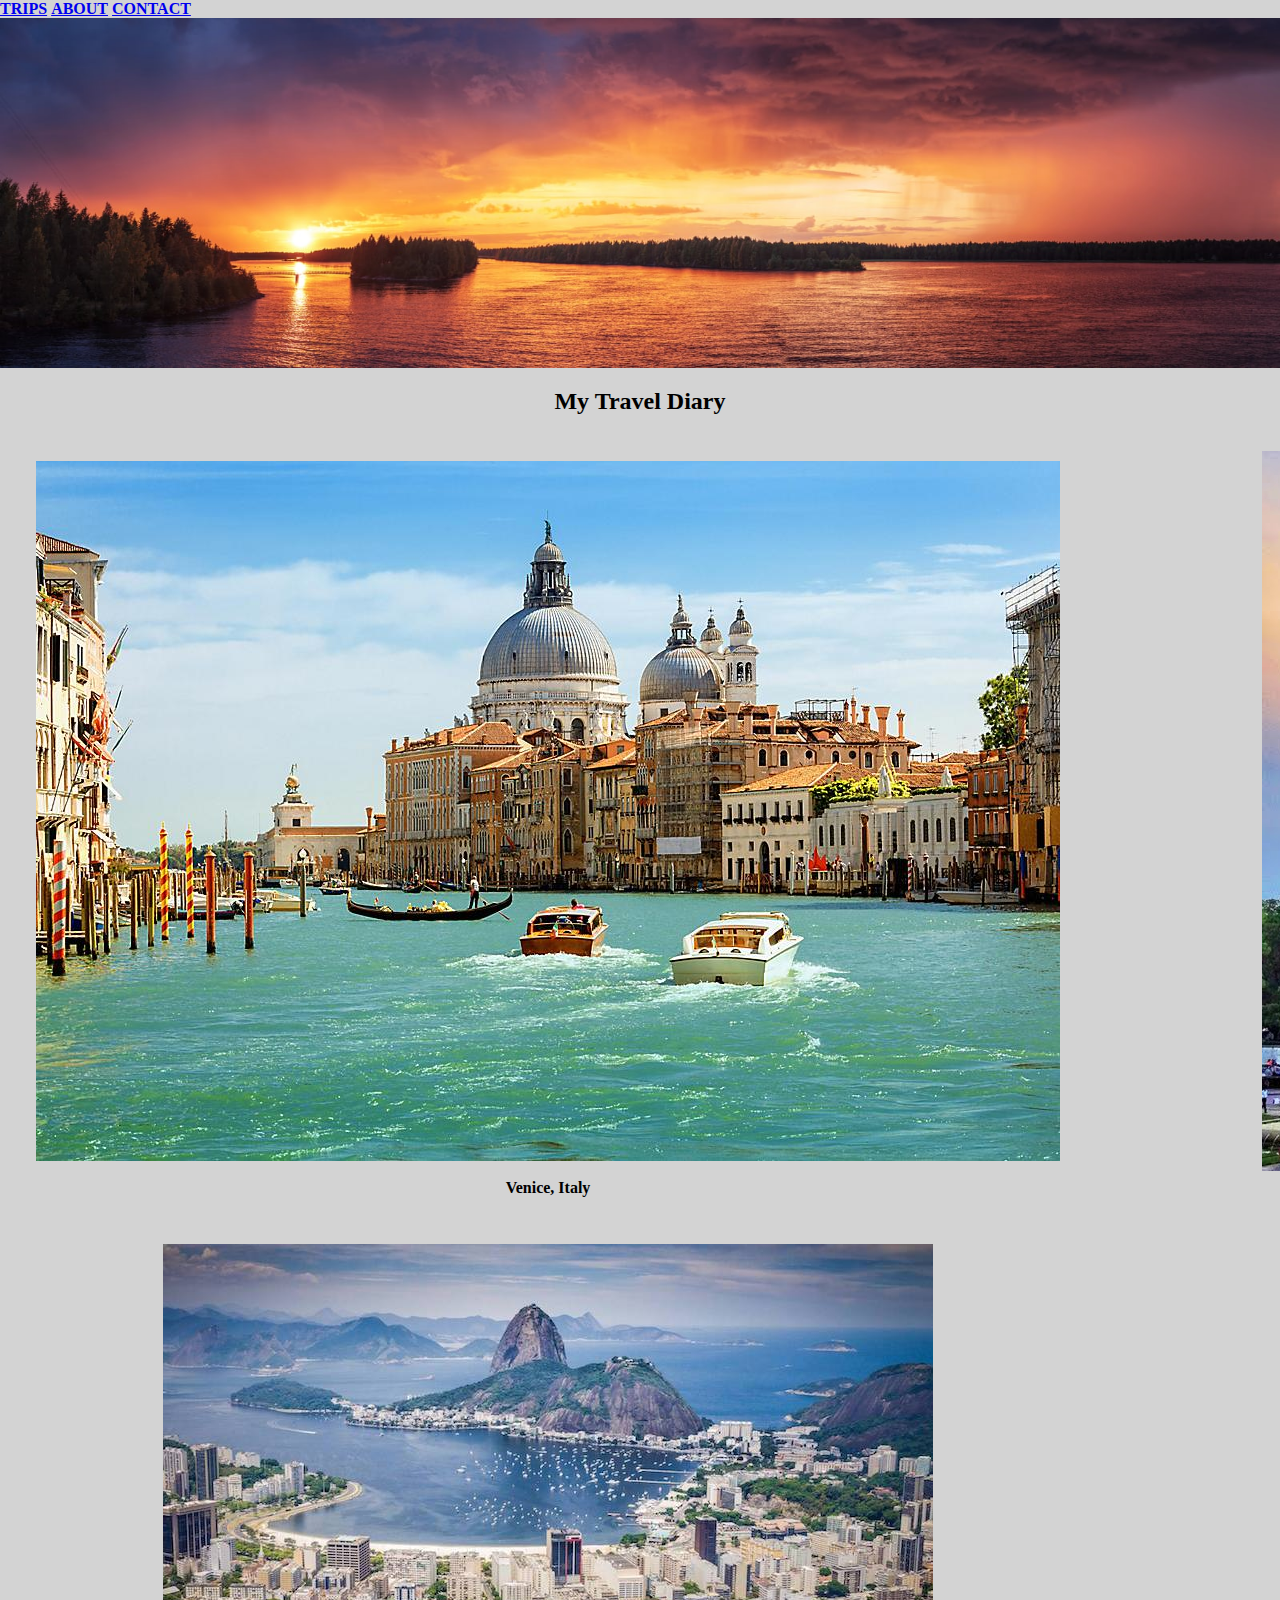
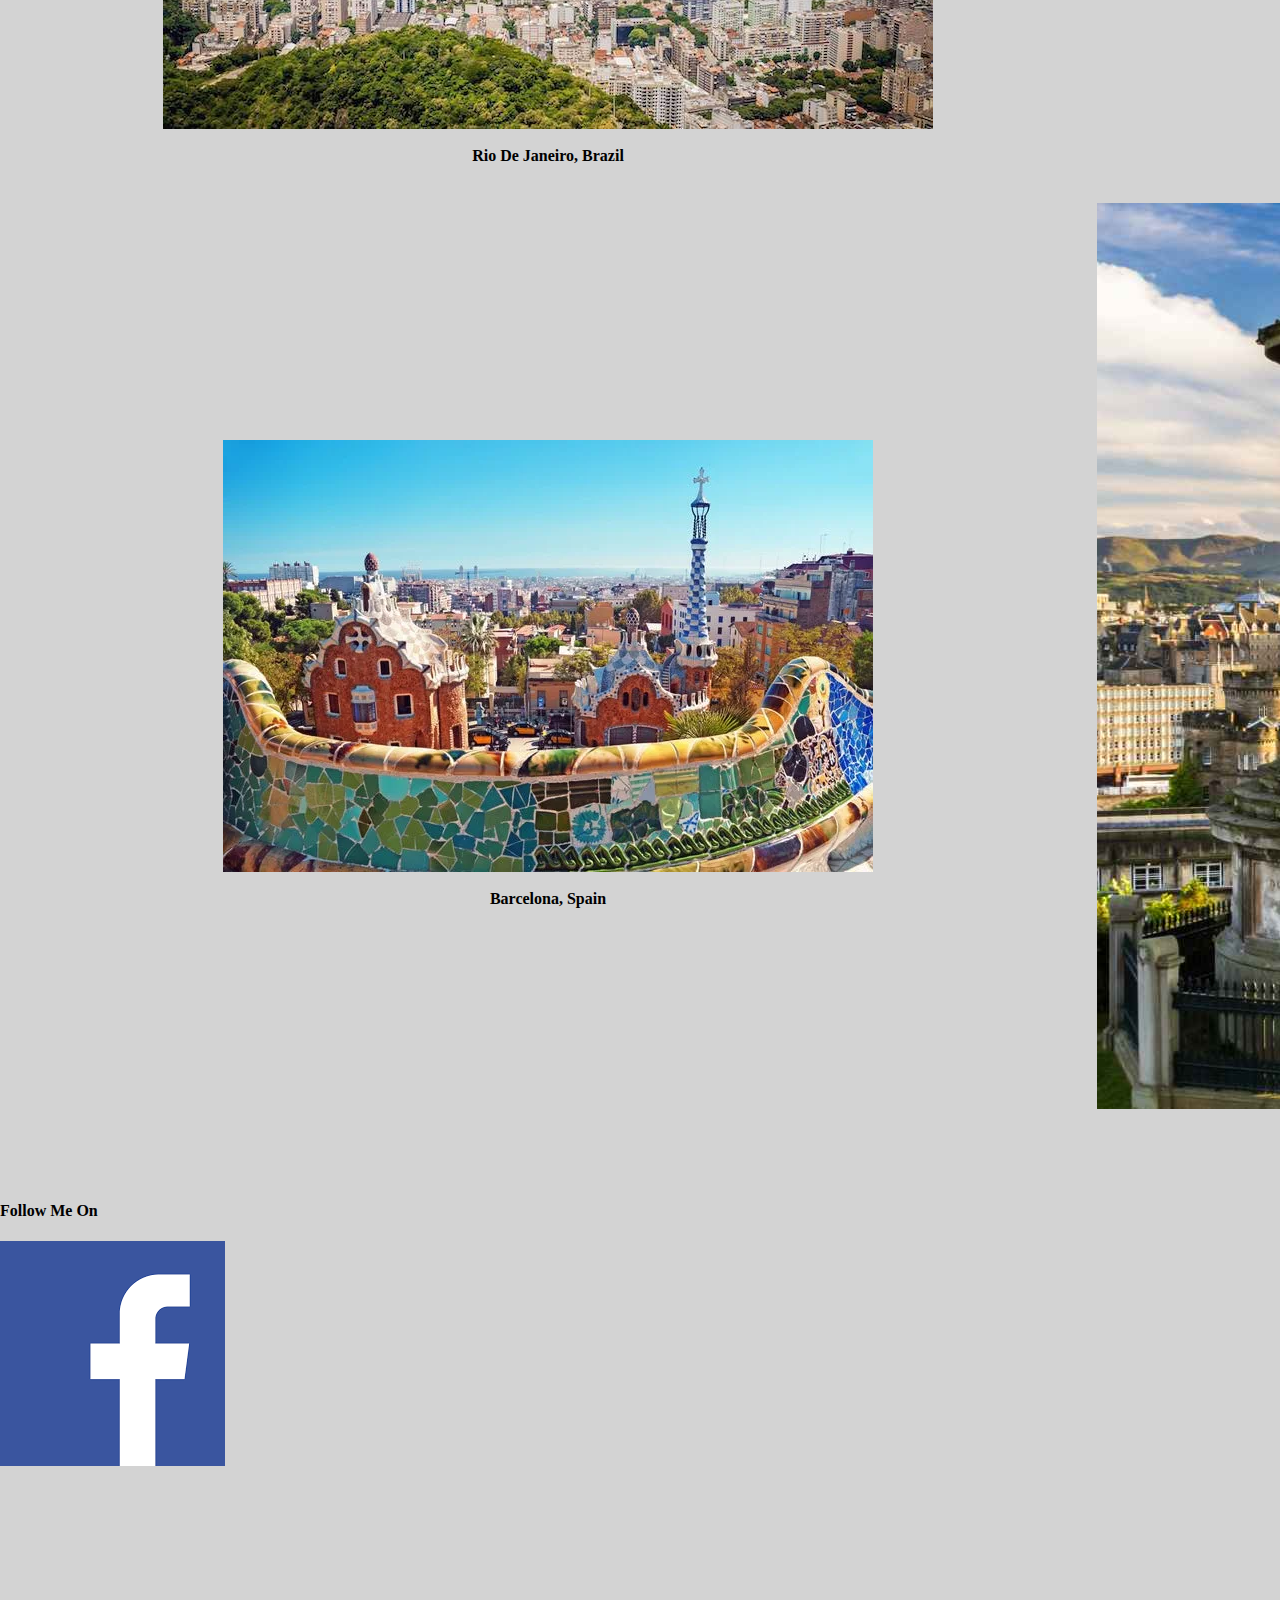
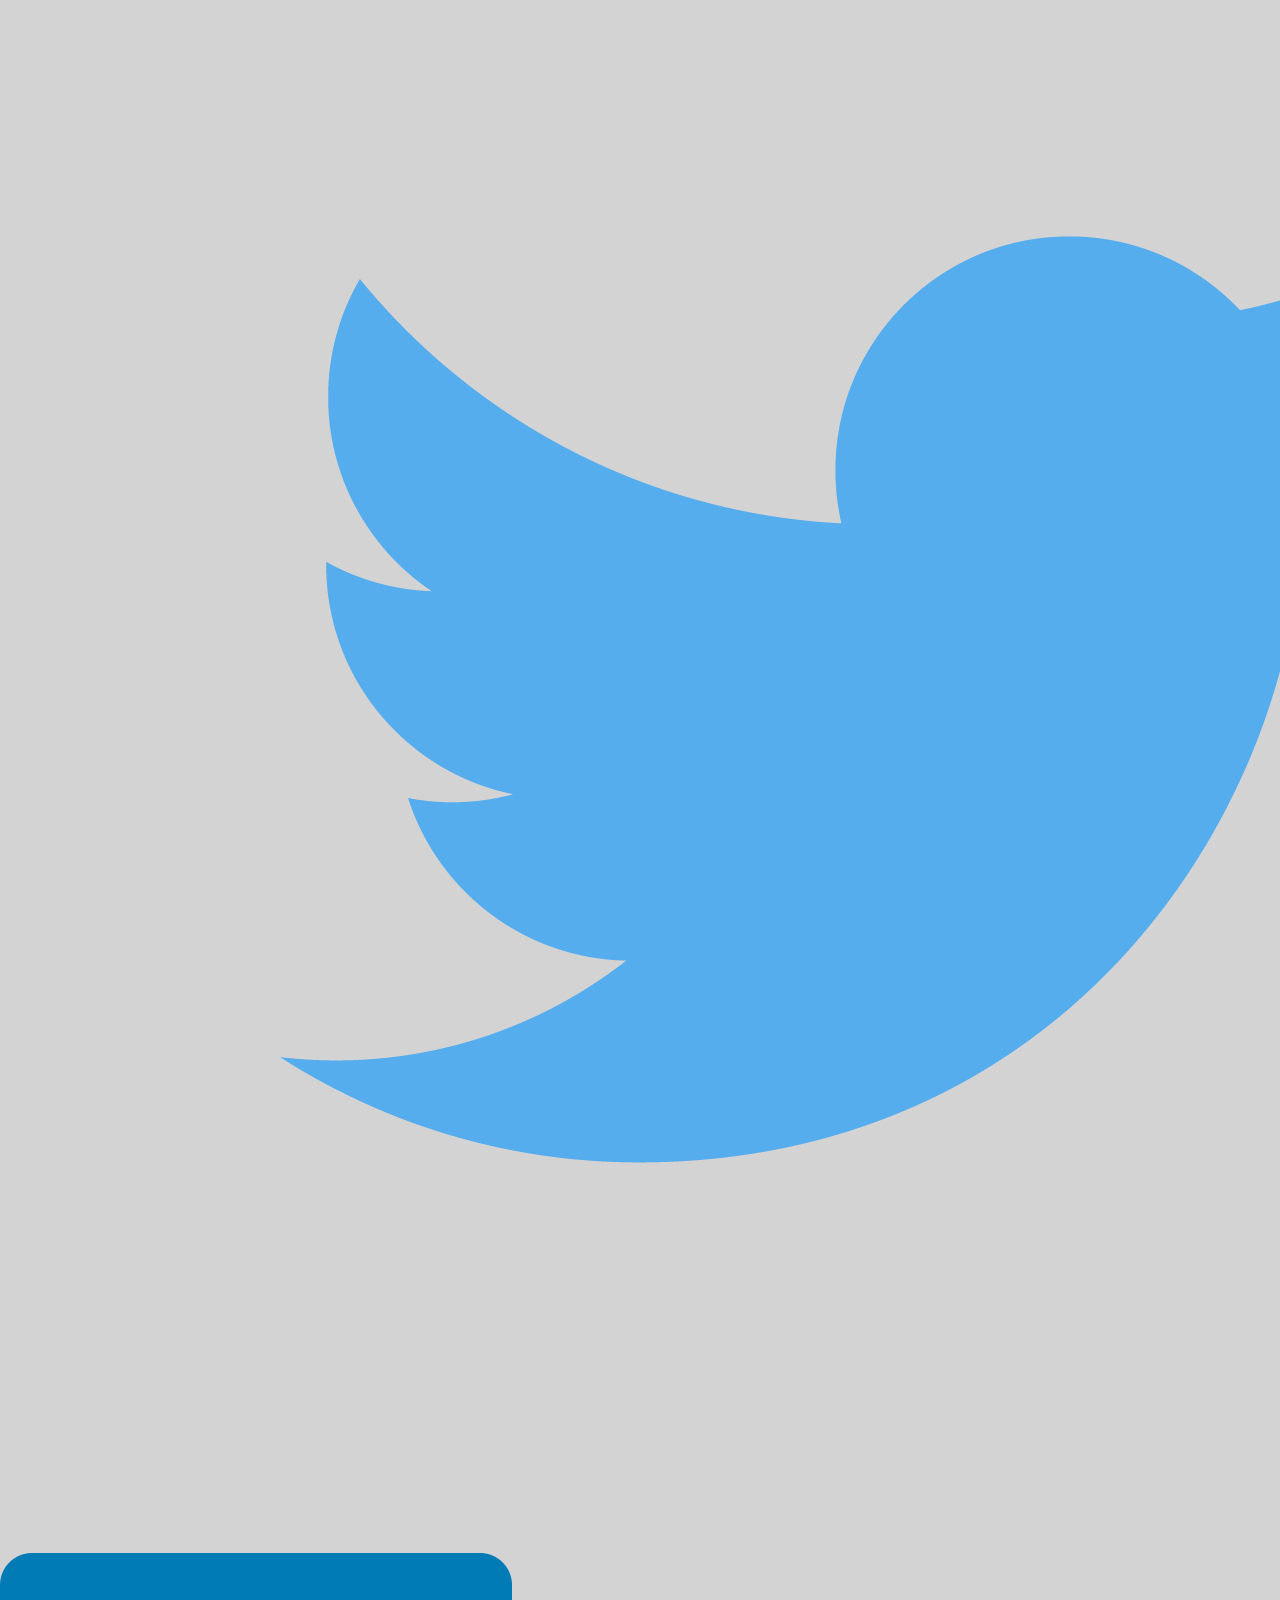
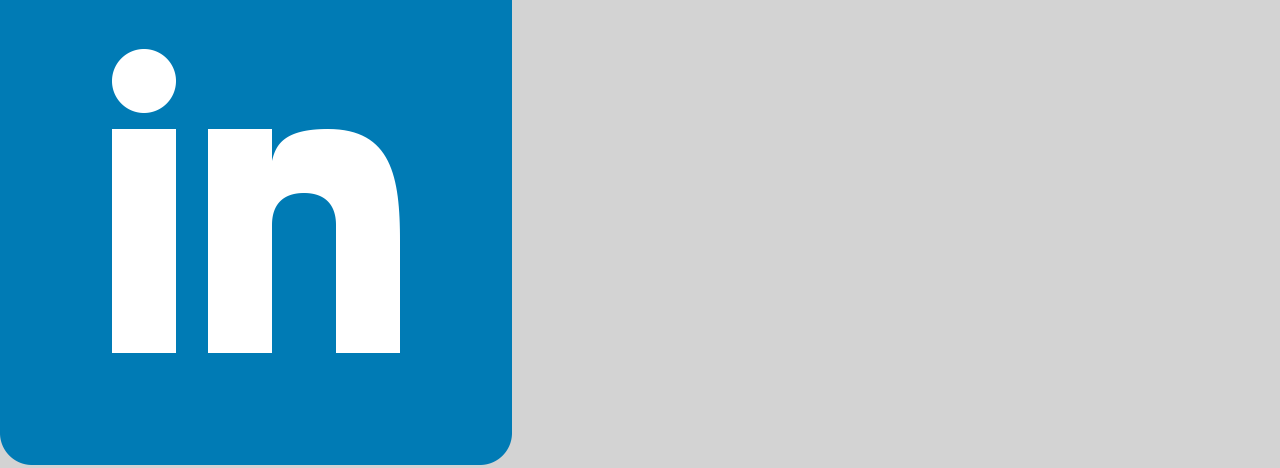
<file: index.html>
<html>
<head>
<title>My Dream Vacations</title>
<link href="D:\HTML Final Project\css\style.css" rel="stylesheet" type="text/css">
</head>
<body style="background-color:lightgrey; margin:0">

<div id="topbar">
<span><a href="index.html" class="heading"><b>TRIPS</b></a></span>
<span><a href="about.html" class="heading"><b>ABOUT</b></a></span>
<span><a href="contact.html"class="heading"><b>CONTACT</b></a></span>
</div>

<div id="image">
    <img style="width:100%; height: 350px" src="images/homepic.jpg" alt="homepic">
</div>

<div>
    <h2 style="text-align: center; font-family: cursive; margin-bottom:0px;">My Travel Diary</h2>
    <table align="center" cellspacing="35px">
        <tr>
            <th><a href="Venice.html" ><img src="images/venice.jpg" alt="venice" class="images"></img></a><br/><br/>Venice, Italy</th>
            <th><a href="paris.html" ><img src="images/paris.jpg" alt="paris" class="images"></img></a><br/><br/>Paris, France</th>
            <th><a href="prague.html" ><img src="images/prague.jpg" alt="prague" class="images"></img></a><br/><br/>Prague, Czech Republic</th>
        </tr>
        <tr>
            <th><a href="rio-de-janeiro.html" ><img src="images/rio-de-janeiro.jpg" alt="rio-de-janeiro" class="images"></img></a><br/><br/>Rio De Janeiro, Brazil</th>
            <th><a href="lasvegas.html" ><img src="images/las vegas.jpg" alt="las vegas" class="images"></img></a><br/><br/>Las Vegas, USA</th>
            <th><a href="rome.html" ><img src="images/rome.webp" alt="rome" class="images"></img></a><br/><br/>Rome, Italy</th>
        </tr>
        <tr>
            <th><a href="barcelona.html" ><img src="images/barcelona.webp" alt="barcelona" class="images"></img></a><br/><br/>Barcelona, Spain</th>
            <th><a href="edinburgh.html" ><img src="images/edinburgh.jpg" alt="edinburgh" class="images"></img></a><br/><br/>Edinburgh, Scotland</th>
            <th><a href="udaipur.html" ><img src="images/udaipur.jpg" alt="udaipur" class="images"></img></a><br/><br/>Udaipur, India</th>
        </tr>
    </table>
</div>
<div id="footer">
    <h4>Follow Me On</h4>
  <a href="https://www.facebook.com/archish.jaiswal" target="_blank"><img class="icons" src="images/fb.png" alt="facebook"></a>
  <a href="https://twitter.com/ArchishJaiswal1" target="_blank"><img class="icons" src="images/twitter.png" alt="twitter"></a>
  <a href="https://www.linkedin.com/in/archish-jaiswal-3b013815a" target="_blank"><img class="icons" src="images/linkedin.png" alt="linkedin"></a>
</div>

</body>
</html>
</file>
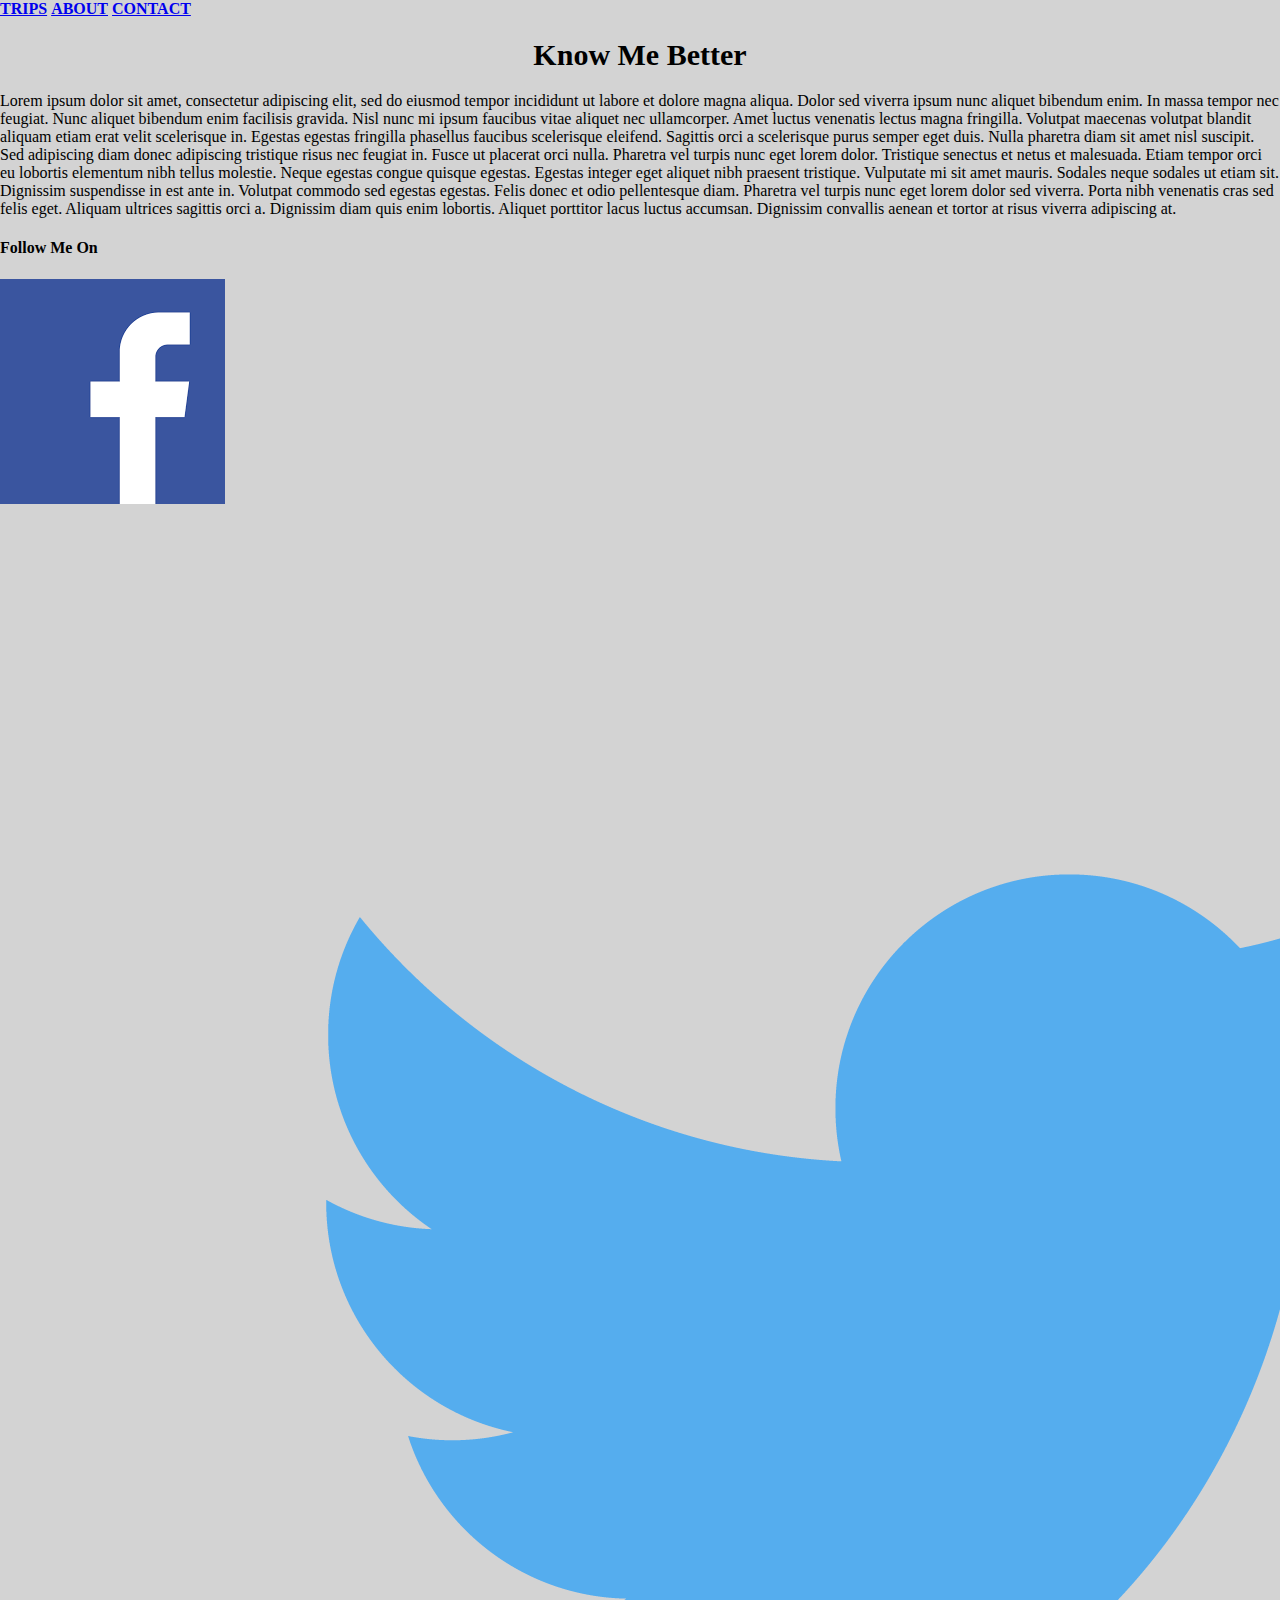
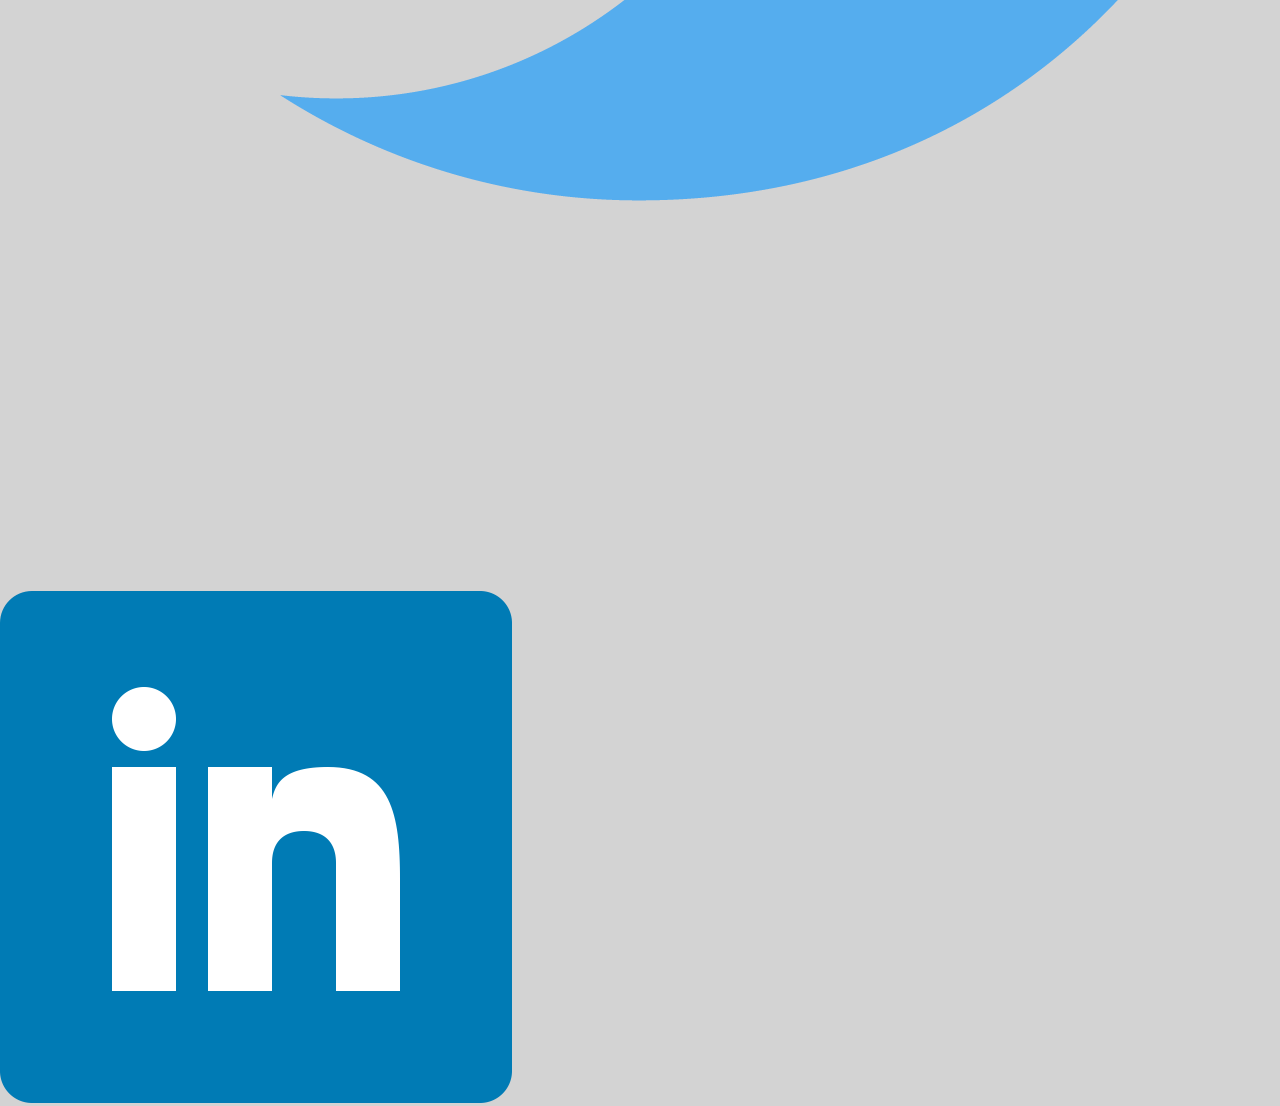
<file: about.html>
<html>
<head>
<title>My Dream Vacations</title>
<link href="D:\HTML Final Project\css\style.css" rel="stylesheet" type="text/css">
</head>
<body style="background-color:lightgrey; margin:0">

<div id="topbar">
<span><a href="index.html" class="heading"><b>TRIPS</b></a></span>
<span><a href="about.html" class="heading"><b>ABOUT</b></a></span>
<span><a href="contact.html"class="heading"><b>CONTACT</b></a></span>
</div>
<div>
        <center><h1 style="font-size:30px; font-family:cursive;">Know Me Better</h1></center> 
        <p class="about">Lorem ipsum dolor sit amet, consectetur adipiscing elit, sed do eiusmod tempor incididunt ut labore et dolore magna aliqua. Dolor sed viverra ipsum nunc aliquet bibendum enim. In massa tempor nec feugiat. Nunc aliquet bibendum enim facilisis gravida. Nisl nunc mi ipsum faucibus vitae aliquet nec ullamcorper. Amet luctus venenatis lectus magna fringilla. Volutpat maecenas volutpat blandit aliquam etiam erat velit scelerisque in. Egestas egestas fringilla phasellus faucibus scelerisque eleifend. Sagittis orci a scelerisque purus semper eget duis. Nulla pharetra diam sit amet nisl suscipit. Sed adipiscing diam donec adipiscing tristique risus nec feugiat in. Fusce ut placerat orci nulla. Pharetra vel turpis nunc eget lorem dolor. Tristique senectus et netus et malesuada.

                Etiam tempor orci eu lobortis elementum nibh tellus molestie. Neque egestas congue quisque egestas. Egestas integer eget aliquet nibh praesent tristique. Vulputate mi sit amet mauris. Sodales neque sodales ut etiam sit. Dignissim suspendisse in est ante in. Volutpat commodo sed egestas egestas. Felis donec et odio pellentesque diam. Pharetra vel turpis nunc eget lorem dolor sed viverra. Porta nibh venenatis cras sed felis eget. Aliquam ultrices sagittis orci a. Dignissim diam quis enim lobortis. Aliquet porttitor lacus luctus accumsan. Dignissim convallis aenean et tortor at risus viverra adipiscing at.</p>

</div>
<div id="about-footer">
    <h4>Follow Me On</h4>
  <a href="https://www.facebook.com/archish.jaiswal" target="_blank"><img class="icons" src="images/fb.png" alt="facebook"></a>
  <a href="https://twitter.com/ArchishJaiswal1" target="_blank"><img class="icons" src="images/twitter.png" alt="twitter"></a>
  <a href="https://www.linkedin.com/in/archish-jaiswal-3b013815a" target="_blank"><img class="icons" src="images/linkedin.png" alt="linkedin"></a>
</div>
</body>
</html>
</file>
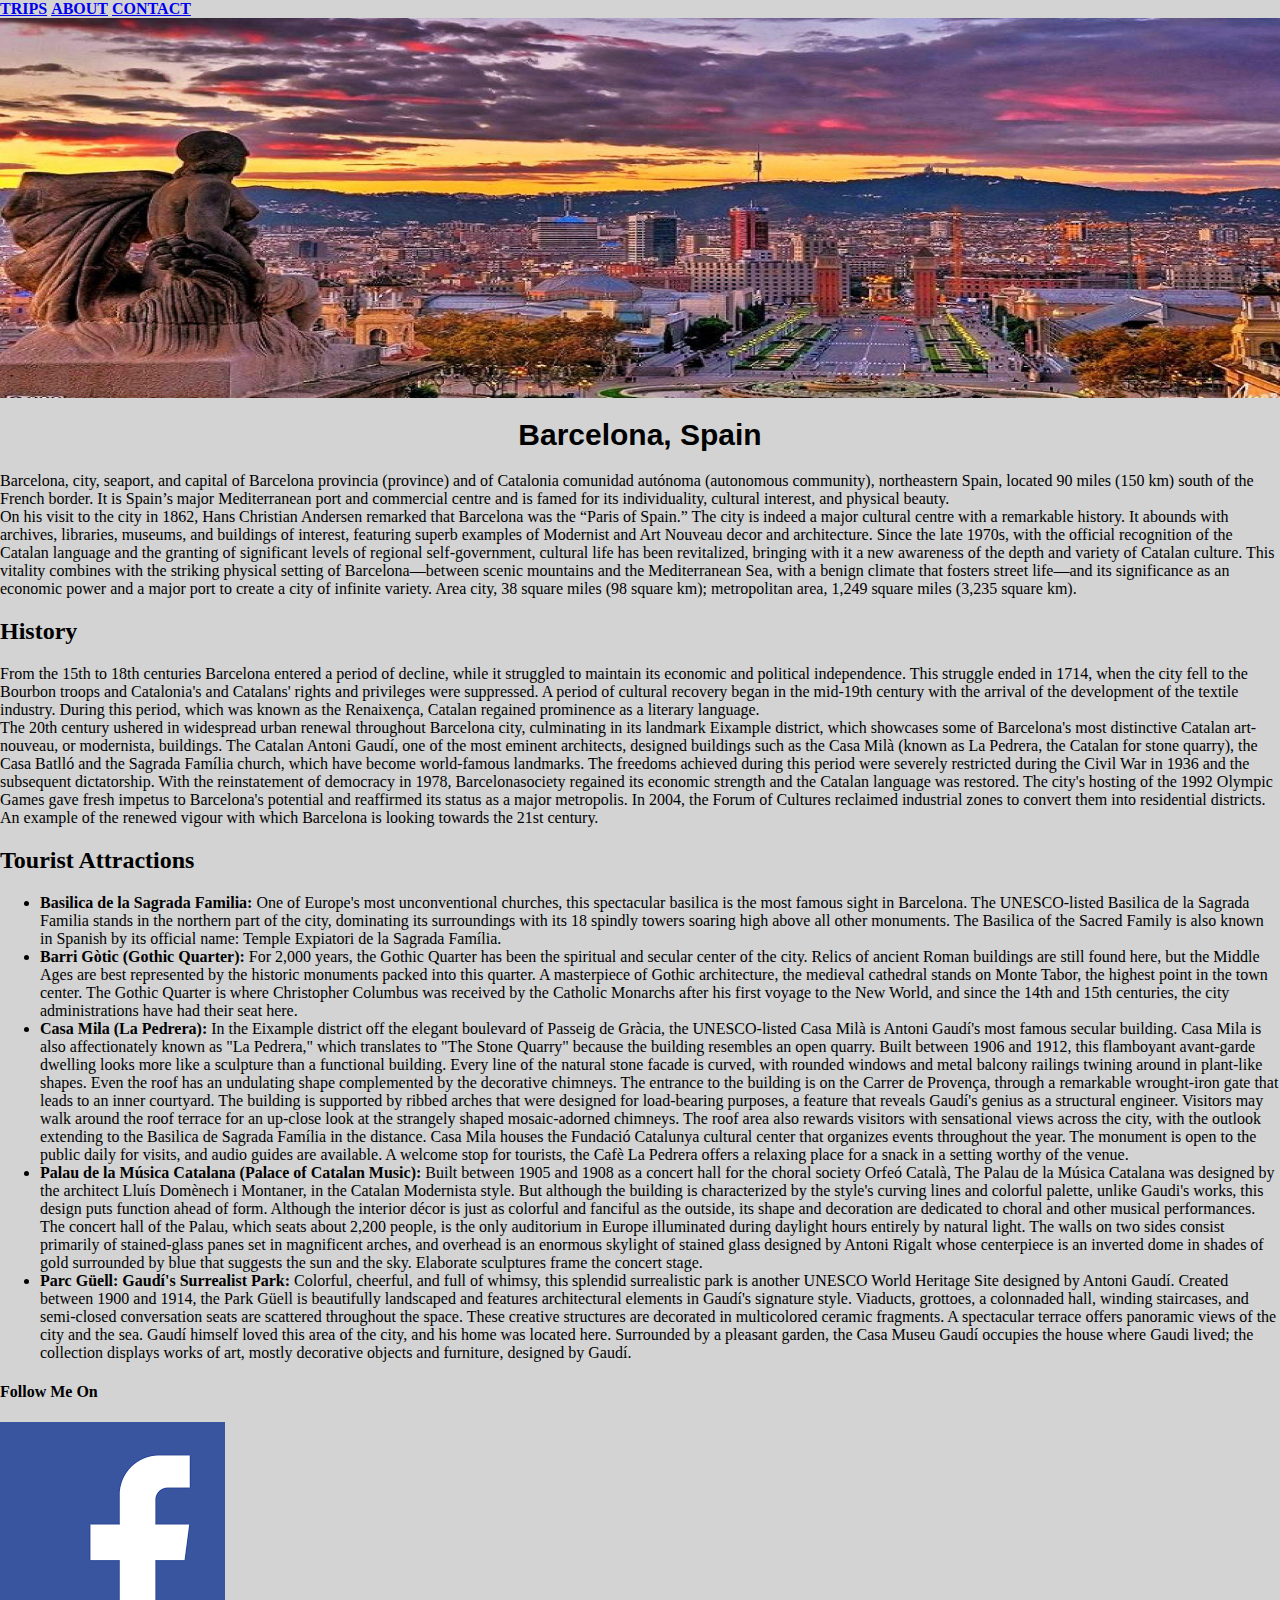
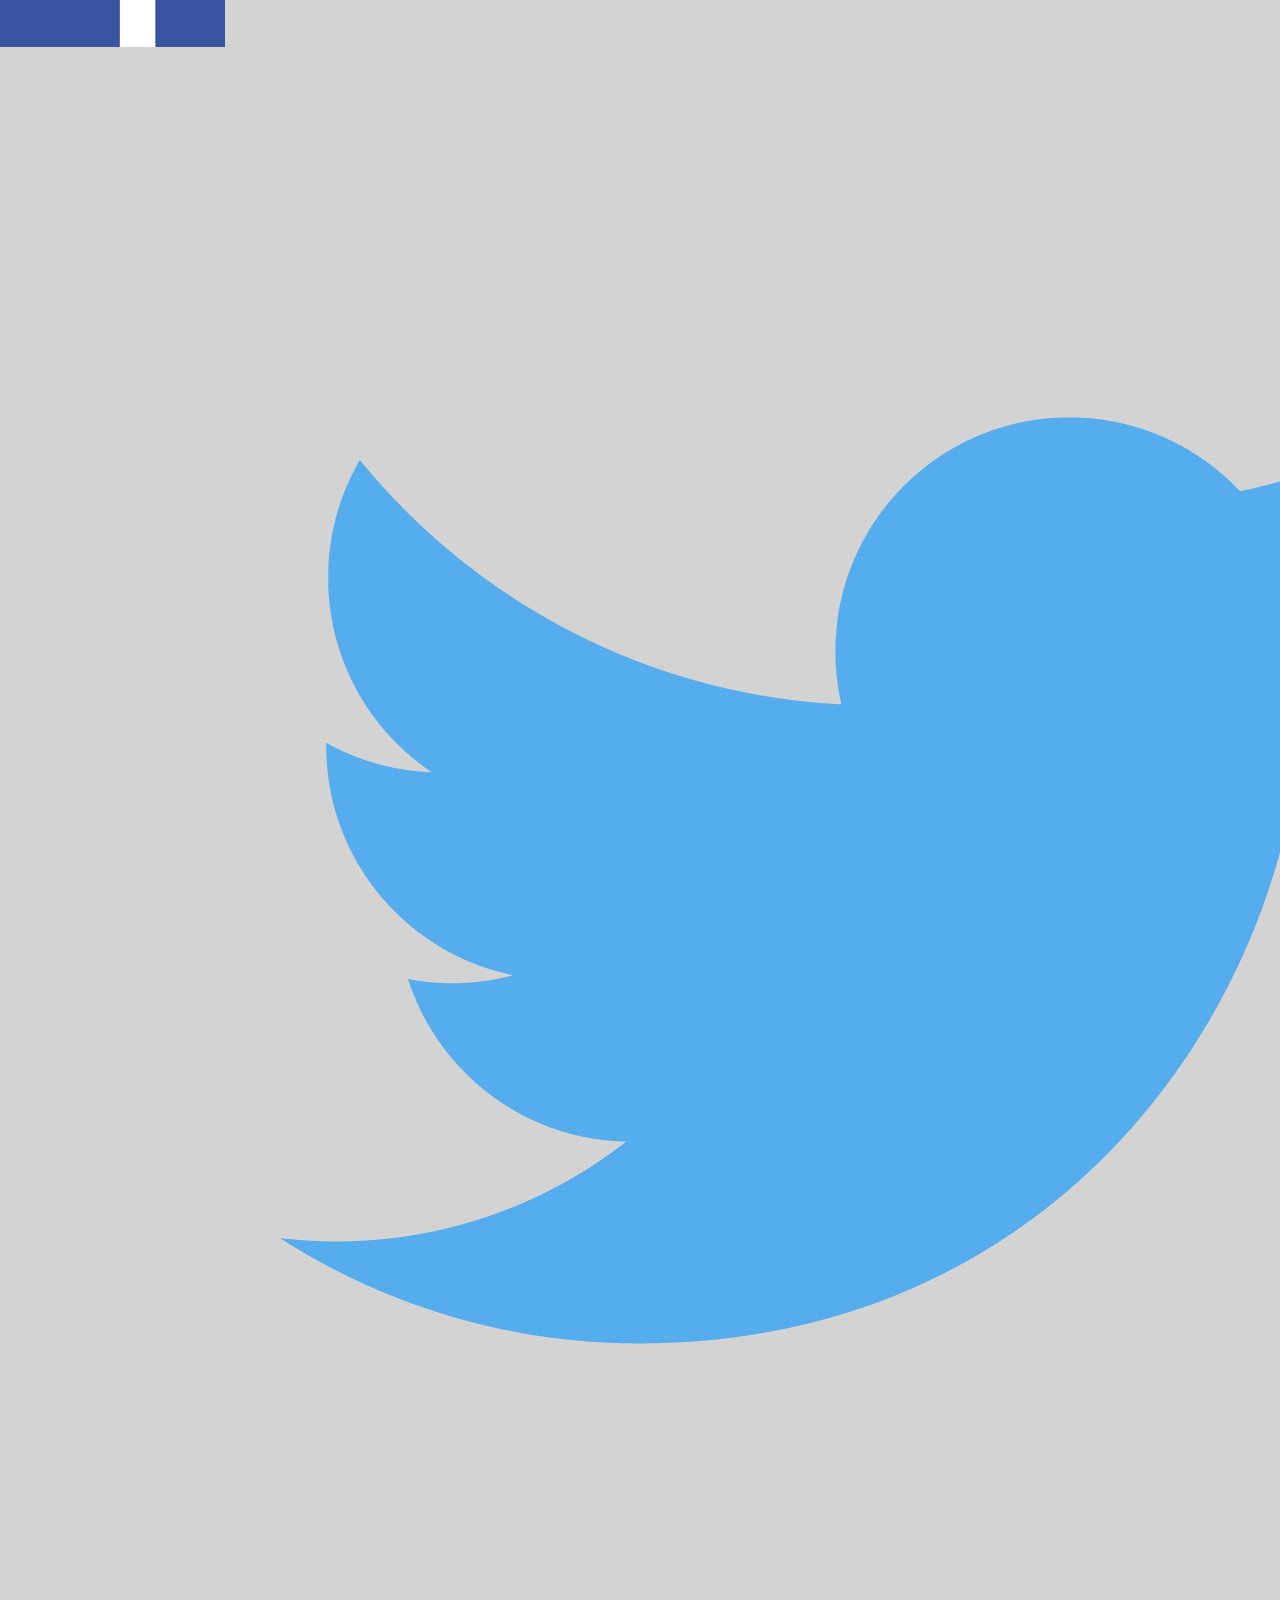
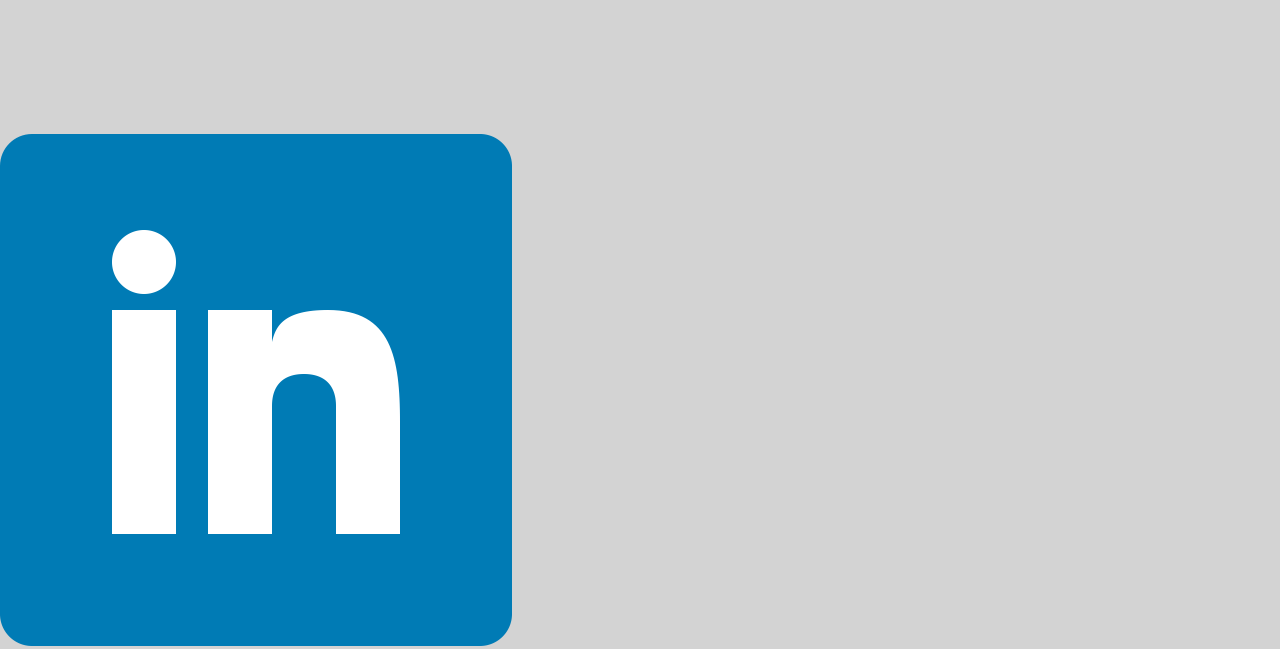
<file: barcelona.html>
<html>
<head>
<title>My Dream Vacations</title>
<link href="D:\HTML Final Project\css\style.css" rel="stylesheet" type="text/css">
</head>
<body style="background-color:lightgrey; margin:0">

<div id="topbar">
<span><a href="index.html" class="heading"><b>TRIPS</b></a></span>
<span><a href="about.html" class="heading"><b>ABOUT</b></a></span>
<span><a href="contact.html"class="heading"><b>CONTACT</b></a></span>
</div>

<div id="image">
    <img style="width:100%; height: 380px" src="images/barcelona-content.jpg" alt="homepic">
</div>
<div>
        <center><h1 style="font-size:30px; font-family:-apple-system, BlinkMacSystemFont, 'Segoe UI', Roboto, Oxygen, Ubuntu, Cantarell, 'Open Sans', 'Helvetica Neue', sans-serif;">Barcelona, Spain</h1></center>
        <p class="content">Barcelona, city, seaport, and capital of Barcelona provincia (province) and of Catalonia comunidad autónoma (autonomous community), northeastern Spain, located 90 miles (150 km) south of the French border. It is Spain’s major Mediterranean port and commercial centre and is famed for its individuality, cultural interest, and physical beauty.<br />On his visit to the city in 1862, Hans Christian Andersen remarked that Barcelona was the “Paris of Spain.” The city is indeed a major cultural centre with a remarkable history. It abounds with archives, libraries, museums, and buildings of interest, featuring superb examples of Modernist and Art Nouveau decor and architecture. Since the late 1970s, with the official recognition of the Catalan language and the granting of significant levels of regional self-government, cultural life has been revitalized, bringing with it a new awareness of the depth and variety of Catalan culture. This vitality combines with the striking physical setting of Barcelona—between scenic mountains and the Mediterranean Sea, with a benign climate that fosters street life—and its significance as an economic power and a major port to create a city of infinite variety. Area city, 38 square miles (98 square km); metropolitan area, 1,249 square miles (3,235 square km). </p>
        <h2 class="content">History</h2>
        <p class="content">From the 15th to 18th centuries Barcelona entered a period of decline, while it struggled to maintain its economic and political independence. This struggle ended in 1714, when the city fell to the Bourbon troops and Catalonia's and Catalans' rights and privileges were suppressed. 
                A period of cultural recovery began in the mid-19th century with the arrival of the development of the textile industry. During this period, which was known as the Renaixença, Catalan regained prominence as a literary language.<br />The 20th century ushered in widespread urban renewal throughout Barcelona city, culminating in its landmark Eixample district, which showcases some of Barcelona's most distinctive Catalan art-nouveau, or modernista, buildings. The Catalan Antoni Gaudí, one of the most eminent architects, designed buildings such as the Casa Milà (known as La Pedrera, the Catalan for stone quarry), the Casa Batlló and the Sagrada Família church, which have become world-famous landmarks.
                The freedoms achieved during this period were severely restricted during the Civil War in 1936 and the subsequent dictatorship. With the reinstatement of democracy in 1978, Barcelonasociety regained its economic strength and the Catalan language was restored. The city's hosting of the 1992 Olympic Games gave fresh impetus to Barcelona's potential and reaffirmed its status as a major metropolis.
                In 2004, the Forum of Cultures reclaimed industrial zones to convert them into residential districts. An example of the renewed vigour with which Barcelona is looking towards the 21st century.</p>
        <h2 class="content">Tourist Attractions</h2>
        <ul class="content">
            <li><b>Basilica de la Sagrada Familia:</b> One of Europe's most unconventional churches, this spectacular basilica is the most famous sight in Barcelona. The UNESCO-listed Basilica de la Sagrada Familia stands in the northern part of the city, dominating its surroundings with its 18 spindly towers soaring high above all other monuments. The Basilica of the Sacred Family is also known in Spanish by its official name: Temple Expiatori de la Sagrada Família.</li>
            <li><b>Barri Gòtic (Gothic Quarter):</b> For 2,000 years, the Gothic Quarter has been the spiritual and secular center of the city. Relics of ancient Roman buildings are still found here, but the Middle Ages are best represented by the historic monuments packed into this quarter. A masterpiece of Gothic architecture, the medieval cathedral stands on Monte Tabor, the highest point in the town center. The Gothic Quarter is where Christopher Columbus was received by the Catholic Monarchs after his first voyage to the New World, and since the 14th and 15th centuries, the city administrations have had their seat here.</li>
            <li><b>Casa Mila (La Pedrera):</b> In the Eixample district off the elegant boulevard of Passeig de Gràcia, the UNESCO-listed Casa Milà is Antoni Gaudí's most famous secular building. Casa Mila is also affectionately known as "La Pedrera," which translates to "The Stone Quarry" because the building resembles an open quarry. Built between 1906 and 1912, this flamboyant avant-garde dwelling looks more like a sculpture than a functional building. Every line of the natural stone facade is curved, with rounded windows and metal balcony railings twining around in plant-like shapes. Even the roof has an undulating shape complemented by the decorative chimneys.

                The entrance to the building is on the Carrer de Provença, through a remarkable wrought-iron gate that leads to an inner courtyard. The building is supported by ribbed arches that were designed for load-bearing purposes, a feature that reveals Gaudí's genius as a structural engineer. Visitors may walk around the roof terrace for an up-close look at the strangely shaped mosaic-adorned chimneys. The roof area also rewards visitors with sensational views across the city, with the outlook extending to the Basilica de Sagrada Família in the distance.
                
                Casa Mila houses the Fundació Catalunya cultural center that organizes events throughout the year. The monument is open to the public daily for visits, and audio guides are available. A welcome stop for tourists, the Cafè La Pedrera offers a relaxing place for a snack in a setting worthy of the venue.</li>
            <li><b>Palau de la Música Catalana (Palace of Catalan Music):</b> Built between 1905 and 1908 as a concert hall for the choral society Orfeó Català, The Palau de la Música Catalana was designed by the architect Lluís Domènech i Montaner, in the Catalan Modernista style. But although the building is characterized by the style's curving lines and colorful palette, unlike Gaudi's works, this design puts function ahead of form. Although the interior décor is just as colorful and fanciful as the outside, its shape and decoration are dedicated to choral and other musical performances.

                The concert hall of the Palau, which seats about 2,200 people, is the only auditorium in Europe illuminated during daylight hours entirely by natural light. The walls on two sides consist primarily of stained-glass panes set in magnificent arches, and overhead is an enormous skylight of stained glass designed by Antoni Rigalt whose centerpiece is an inverted dome in shades of gold surrounded by blue that suggests the sun and the sky. Elaborate sculptures frame the concert stage.</li>
            <li><b>Parc Güell: Gaudí's Surrealist Park:</b> Colorful, cheerful, and full of whimsy, this splendid surrealistic park is another UNESCO World Heritage Site designed by Antoni Gaudí. Created between 1900 and 1914, the Park Güell is beautifully landscaped and features architectural elements in Gaudí's signature style. Viaducts, grottoes, a colonnaded hall, winding staircases, and semi-closed conversation seats are scattered throughout the space. These creative structures are decorated in multicolored ceramic fragments. A spectacular terrace offers panoramic views of the city and the sea. Gaudí himself loved this area of the city, and his home was located here.

                Surrounded by a pleasant garden, the Casa Museu Gaudí occupies the house where Gaudi lived; the collection displays works of art, mostly decorative objects and furniture, designed by Gaudí.</li>
        </ul>
</div>
<div id="footer">
        <h4>Follow Me On</h4>
      <a href="https://www.facebook.com/archish.jaiswal" target="_blank"><img class="icons" src="images/fb.png" alt="facebook"></a>
      <a href="https://twitter.com/ArchishJaiswal1" target="_blank"><img class="icons" src="images/twitter.png" alt="twitter"></a>
      <a href="https://www.linkedin.com/in/archish-jaiswal-3b013815a" target="_blank"><img class="icons" src="images/linkedin.png" alt="linkedin"></a>
    </div>   
</body>
</html>
</file>
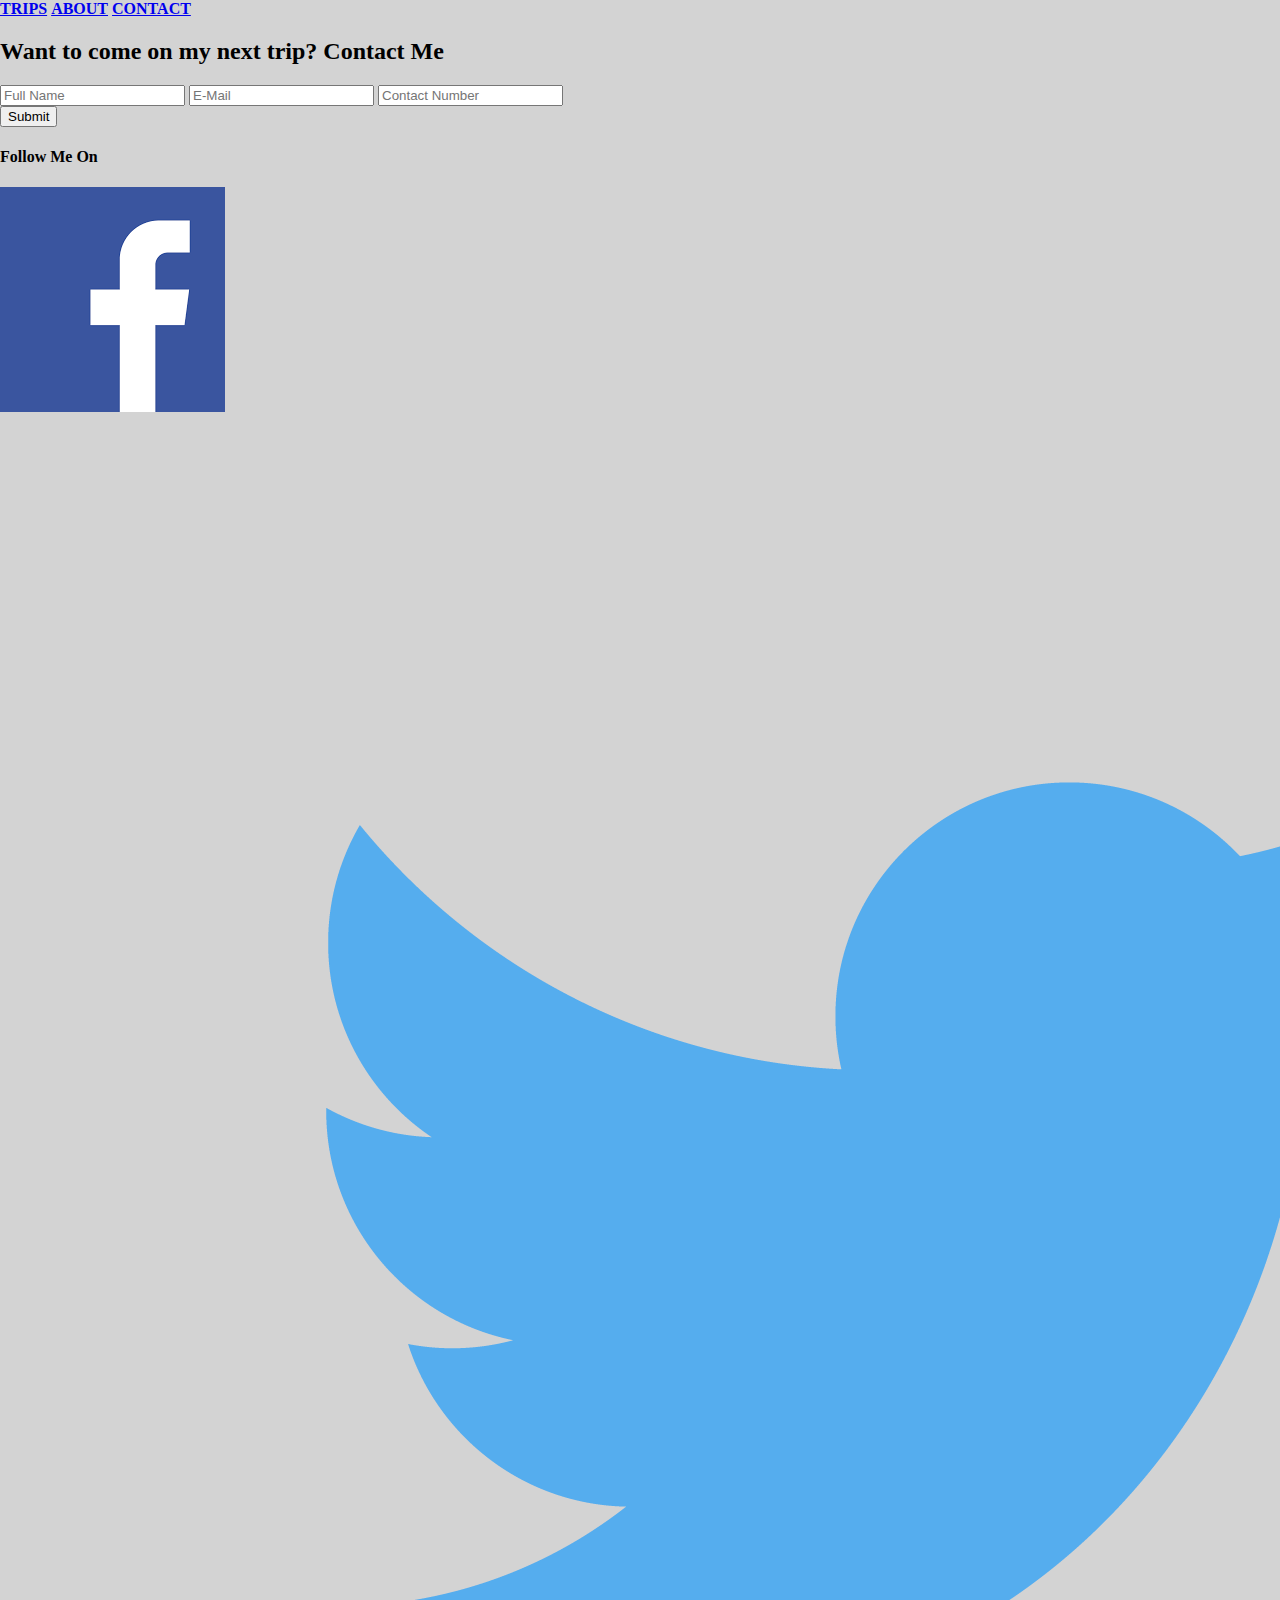
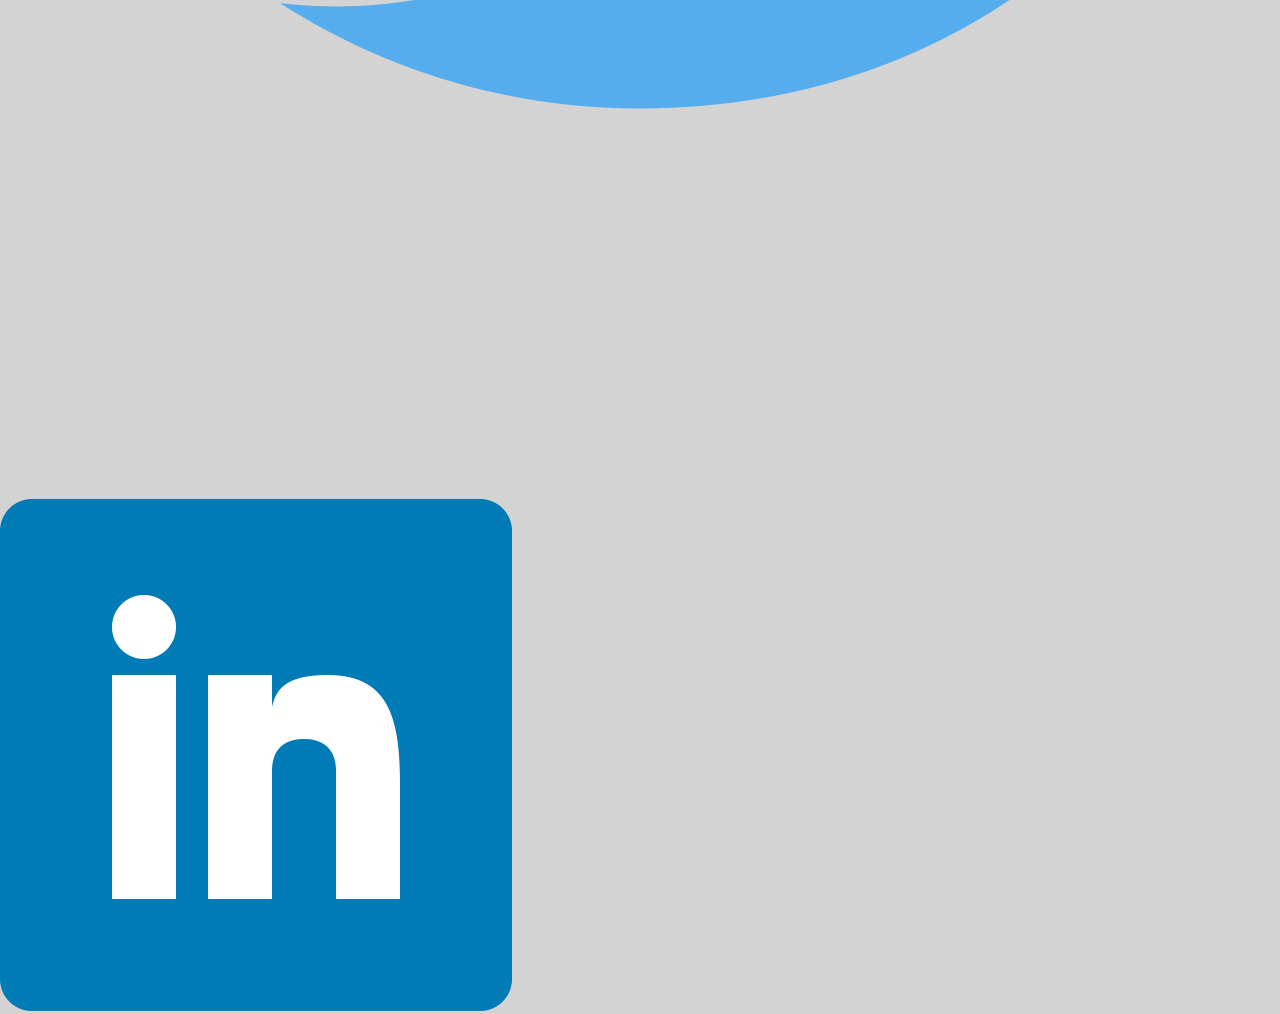
<file: contact.html>
<html>
<head>
<title>My Dream Vacations</title>
<link href="D:\HTML Final Project\css\style.css" rel="stylesheet" type="text/css">
</head>
<body style="background-color:lightgrey; margin:0">
<div id="topbar">
<span><a href="index.html" class="heading"><b>TRIPS</b></a></span>
<span><a href="about.html" class="heading"><b>ABOUT</b></a></span>
<span><a href="contact.html"class="heading"><b>CONTACT</b></a></span>
</div>
<h2 class="contact-heading">Want to come on my next trip? Contact Me</h2>
<form id="form" method="GET">
<div id="inputs">
    <input class="form-area" type="text" name="Fullname" placeholder="Full Name">
    <input class="form-area" type="text" name="E-mail" placeholder="E-Mail">
    <input class="form-area" type="text" name="contactnumber" placeholder="Contact Number">
</div>
<div id="submitbutton">
    <input class="button" type="submit" value="Submit">
</div>
</form>
<div id="footer">
        <h4>Follow Me On</h4>
      <a href="https://www.facebook.com/archish.jaiswal" target="_blank"><img class="icons" src="images/fb.png" alt="facebook"></a>
      <a href="https://twitter.com/ArchishJaiswal1" target="_blank"><img class="icons" src="images/twitter.png" alt="twitter"></a>
      <a href="https://www.linkedin.com/in/archish-jaiswal-3b013815a" target="_blank"><img class="icons" src="images/linkedin.png" alt="linkedin"></a>
    </div>
</body>
</html>
</file>
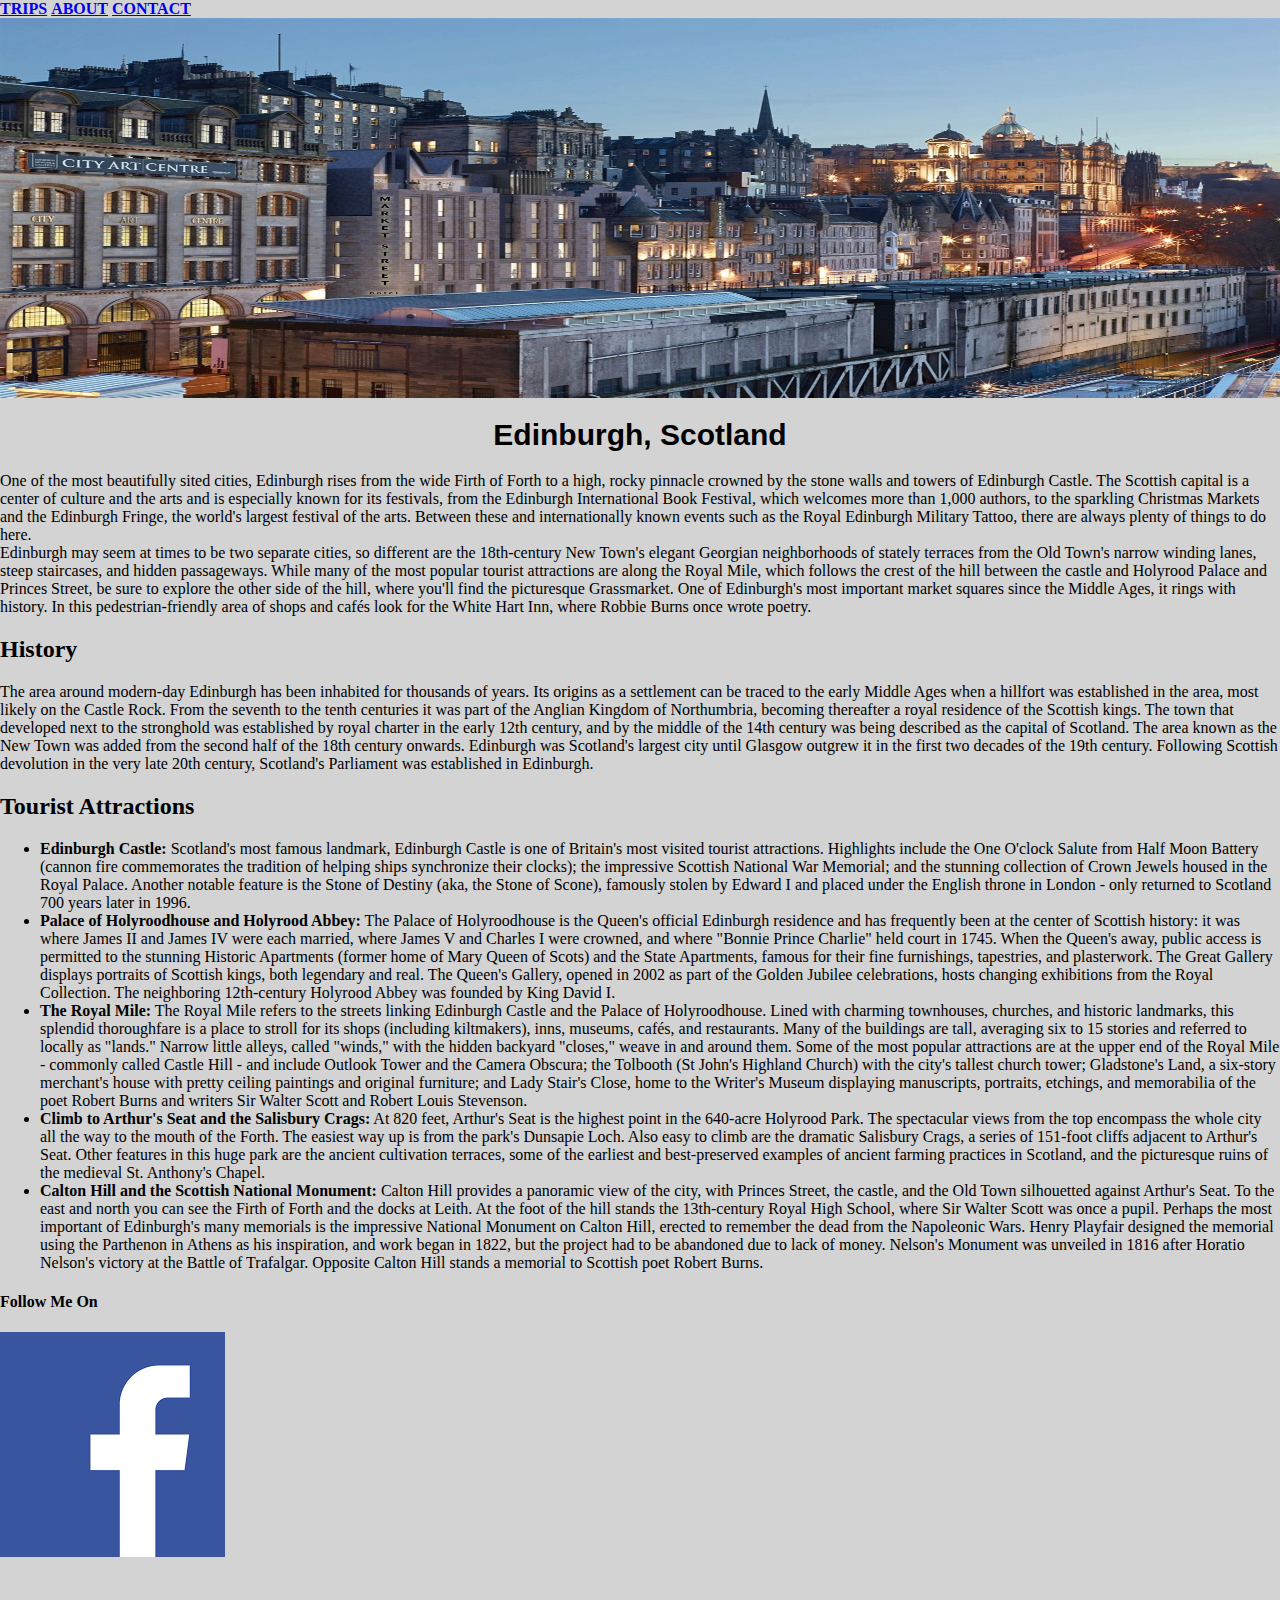
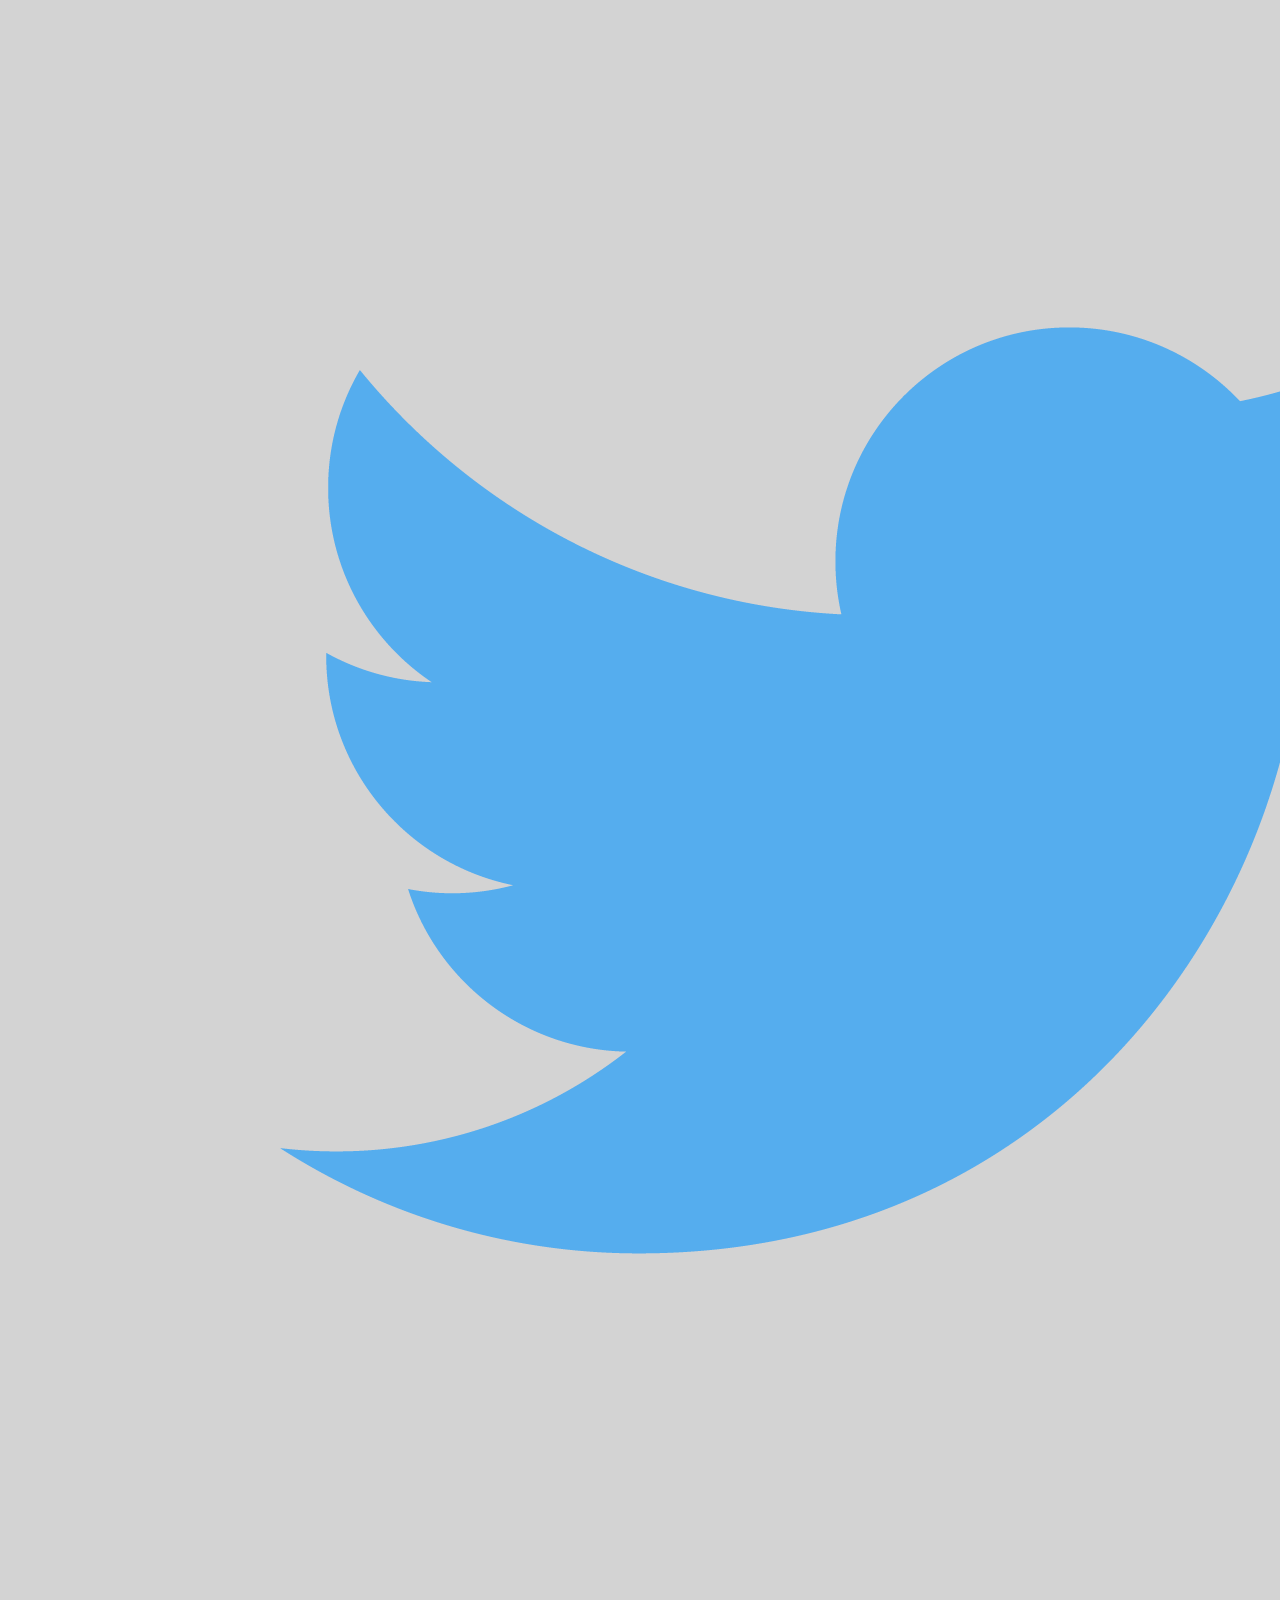
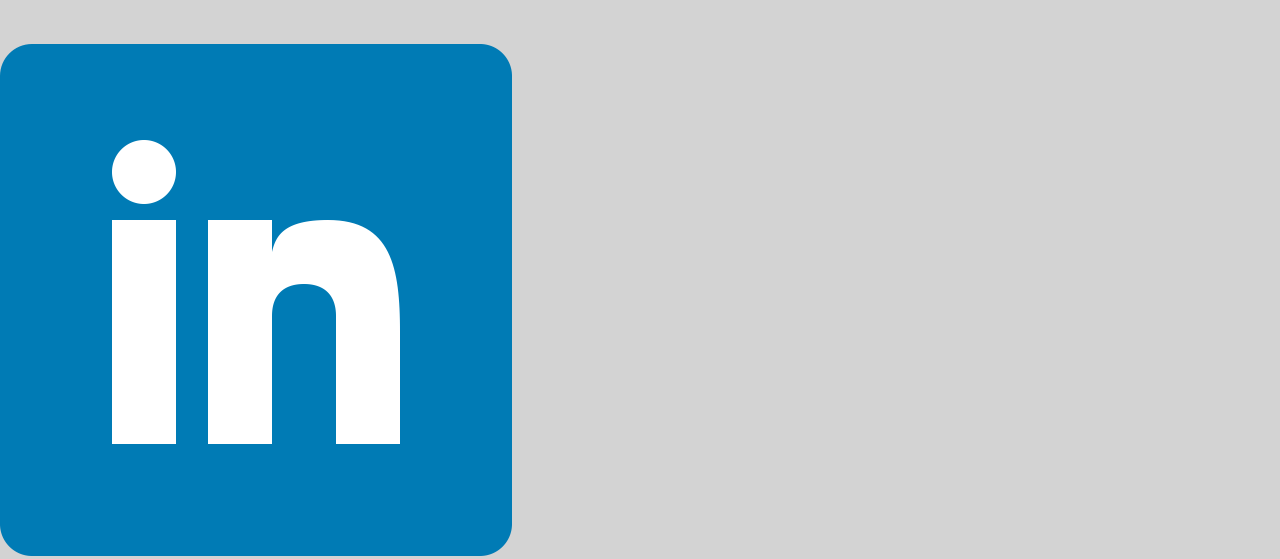
<file: edinburgh.html>
<html>
<head>
<title>My Dream Vacations</title>
<link href="D:\HTML Final Project\css\style.css" rel="stylesheet" type="text/css">
</head>
<body style="background-color:lightgrey; margin:0">

<div id="topbar">
<span><a href="index.html" class="heading"><b>TRIPS</b></a></span>
<span><a href="about.html" class="heading"><b>ABOUT</b></a></span>
<span><a href="contact.html"class="heading"><b>CONTACT</b></a></span>
</div>

<div id="image">
    <img style="width:100%; height: 380px" src="images/edinburgh-content.jpg" alt="homepic">
</div>
<div>
        <center><h1 style="font-size:30px; font-family:-apple-system, BlinkMacSystemFont, 'Segoe UI', Roboto, Oxygen, Ubuntu, Cantarell, 'Open Sans', 'Helvetica Neue', sans-serif;">Edinburgh, Scotland</h1></center>
        <p class="content">One of the most beautifully sited cities, Edinburgh rises from the wide Firth of Forth to a high, rocky pinnacle crowned by the stone walls and towers of Edinburgh Castle. The Scottish capital is a center of culture and the arts and is especially known for its festivals, from the Edinburgh International Book Festival, which welcomes more than 1,000 authors, to the sparkling Christmas Markets and the Edinburgh Fringe, the world's largest festival of the arts. Between these and internationally known events such as the Royal Edinburgh Military Tattoo, there are always plenty of things to do here.<br />Edinburgh may seem at times to be two separate cities, so different are the 18th-century New Town's elegant Georgian neighborhoods of stately terraces from the Old Town's narrow winding lanes, steep staircases, and hidden passageways. While many of the most popular tourist attractions are along the Royal Mile, which follows the crest of the hill between the castle and Holyrood Palace and Princes Street, be sure to explore the other side of the hill, where you'll find the picturesque Grassmarket. One of Edinburgh's most important market squares since the Middle Ages, it rings with history. In this pedestrian-friendly area of shops and cafés look for the White Hart Inn, where Robbie Burns once wrote poetry.</p>
        <h2 class="content">History</h2>
        <p class="content">The area around modern-day Edinburgh has been inhabited for thousands of years. Its origins as a settlement can be traced to the early Middle Ages when a hillfort was established in the area, most likely on the Castle Rock. From the seventh to the tenth centuries it was part of the Anglian Kingdom of Northumbria, becoming thereafter a royal residence of the Scottish kings. The town that developed next to the stronghold was established by royal charter in the early 12th century, and by the middle of the 14th century was being described as the capital of Scotland. The area known as the New Town was added from the second half of the 18th century onwards. Edinburgh was Scotland's largest city until Glasgow outgrew it in the first two decades of the 19th century. Following Scottish devolution in the very late 20th century, Scotland's Parliament was established in Edinburgh.</p> 
        <h2 class="content">Tourist Attractions</h2>
        <ul class="content">
            <li><b>Edinburgh Castle:</b> Scotland's most famous landmark, Edinburgh Castle is one of Britain's most visited tourist attractions. Highlights include the One O'clock Salute from Half Moon Battery (cannon fire commemorates the tradition of helping ships synchronize their clocks); the impressive Scottish National War Memorial; and the stunning collection of Crown Jewels housed in the Royal Palace. Another notable feature is the Stone of Destiny (aka, the Stone of Scone), famously stolen by Edward I and placed under the English throne in London - only returned to Scotland 700 years later in 1996.</li>
            <li><b>Palace of Holyroodhouse and Holyrood Abbey:</b> The Palace of Holyroodhouse is the Queen's official Edinburgh residence and has frequently been at the center of Scottish history: it was where James II and James IV were each married, where James V and Charles I were crowned, and where "Bonnie Prince Charlie" held court in 1745. When the Queen's away, public access is permitted to the stunning Historic Apartments (former home of Mary Queen of Scots) and the State Apartments, famous for their fine furnishings, tapestries, and plasterwork.

                The Great Gallery displays portraits of Scottish kings, both legendary and real. The Queen's Gallery, opened in 2002 as part of the Golden Jubilee celebrations, hosts changing exhibitions from the Royal Collection. The neighboring 12th-century Holyrood Abbey was founded by King David I.</li>
            <li><b>The Royal Mile:</b> The Royal Mile refers to the streets linking Edinburgh Castle and the Palace of Holyroodhouse. Lined with charming townhouses, churches, and historic landmarks, this splendid thoroughfare is a place to stroll for its shops (including kiltmakers), inns, museums, cafés, and restaurants. Many of the buildings are tall, averaging six to 15 stories and referred to locally as "lands." Narrow little alleys, called "winds," with the hidden backyard "closes," weave in and around them.

                Some of the most popular attractions are at the upper end of the Royal Mile - commonly called Castle Hill - and include Outlook Tower and the Camera Obscura; the Tolbooth (St John's Highland Church) with the city's tallest church tower; Gladstone's Land, a six-story merchant's house with pretty ceiling paintings and original furniture; and Lady Stair's Close, home to the Writer's Museum displaying manuscripts, portraits, etchings, and memorabilia of the poet Robert Burns and writers Sir Walter Scott and Robert Louis Stevenson.</li>
            <li><b>Climb to Arthur's Seat and the Salisbury Crags:</b> At 820 feet, Arthur's Seat is the highest point in the 640-acre Holyrood Park. The spectacular views from the top encompass the whole city all the way to the mouth of the Forth. The easiest way up is from the park's Dunsapie Loch. Also easy to climb are the dramatic Salisbury Crags, a series of 151-foot cliffs adjacent to Arthur's Seat. Other features in this huge park are the ancient cultivation terraces, some of the earliest and best-preserved examples of ancient farming practices in Scotland, and the picturesque ruins of the medieval St. Anthony's Chapel.</li>
            <li><b>Calton Hill and the Scottish National Monument:</b> Calton Hill provides a panoramic view of the city, with Princes Street, the castle, and the Old Town silhouetted against Arthur's Seat. To the east and north you can see the Firth of Forth and the docks at Leith. At the foot of the hill stands the 13th-century Royal High School, where Sir Walter Scott was once a pupil.

                Perhaps the most important of Edinburgh's many memorials is the impressive National Monument on Calton Hill, erected to remember the dead from the Napoleonic Wars. Henry Playfair designed the memorial using the Parthenon in Athens as his inspiration, and work began in 1822, but the project had to be abandoned due to lack of money. Nelson's Monument was unveiled in 1816 after Horatio Nelson's victory at the Battle of Trafalgar. Opposite Calton Hill stands a memorial to Scottish poet Robert Burns.</li>
        </ul>
</div>
<div id="footer">
        <h4>Follow Me On</h4>
      <a href="https://www.facebook.com/archish.jaiswal" target="_blank"><img class="icons" src="images/fb.png" alt="facebook"></a>
      <a href="https://twitter.com/ArchishJaiswal1" target="_blank"><img class="icons" src="images/twitter.png" alt="twitter"></a>
      <a href="https://www.linkedin.com/in/archish-jaiswal-3b013815a" target="_blank"><img class="icons" src="images/linkedin.png" alt="linkedin"></a>
    </div>
</body>
</html>
</file>
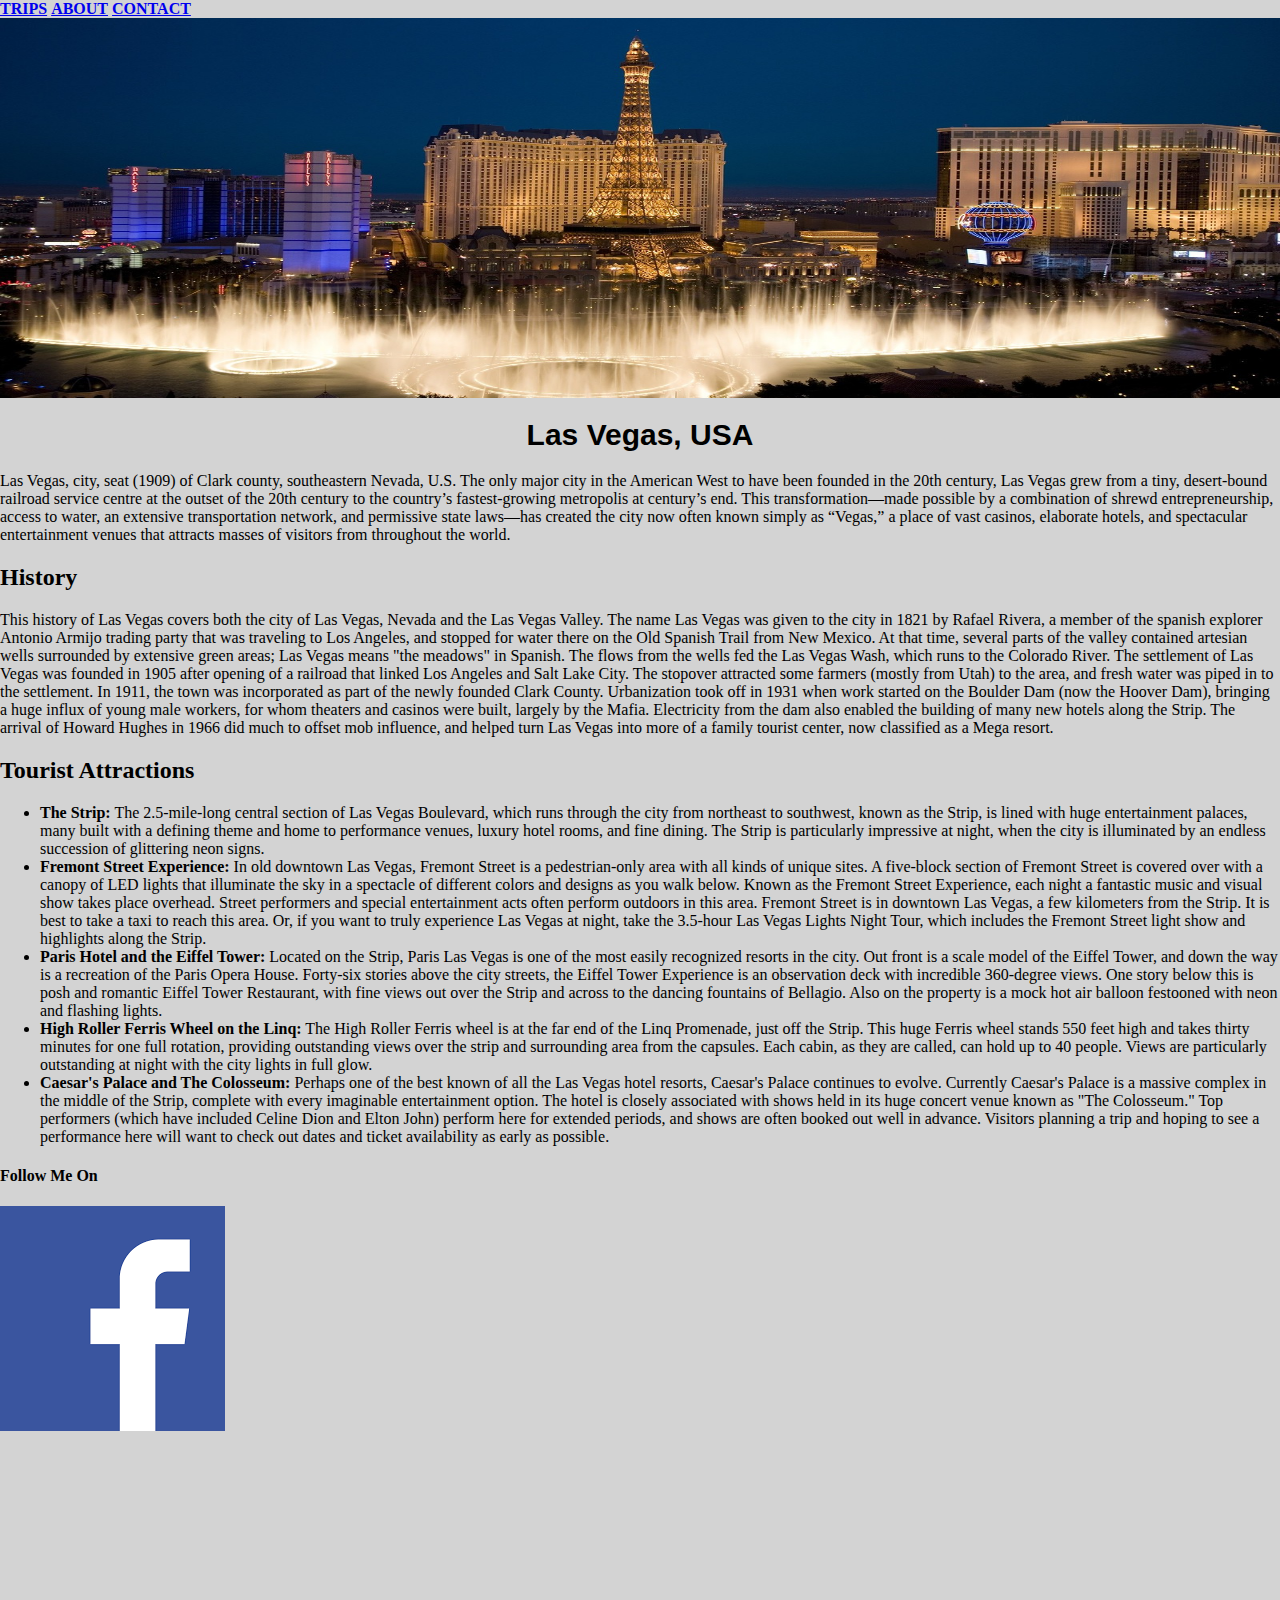
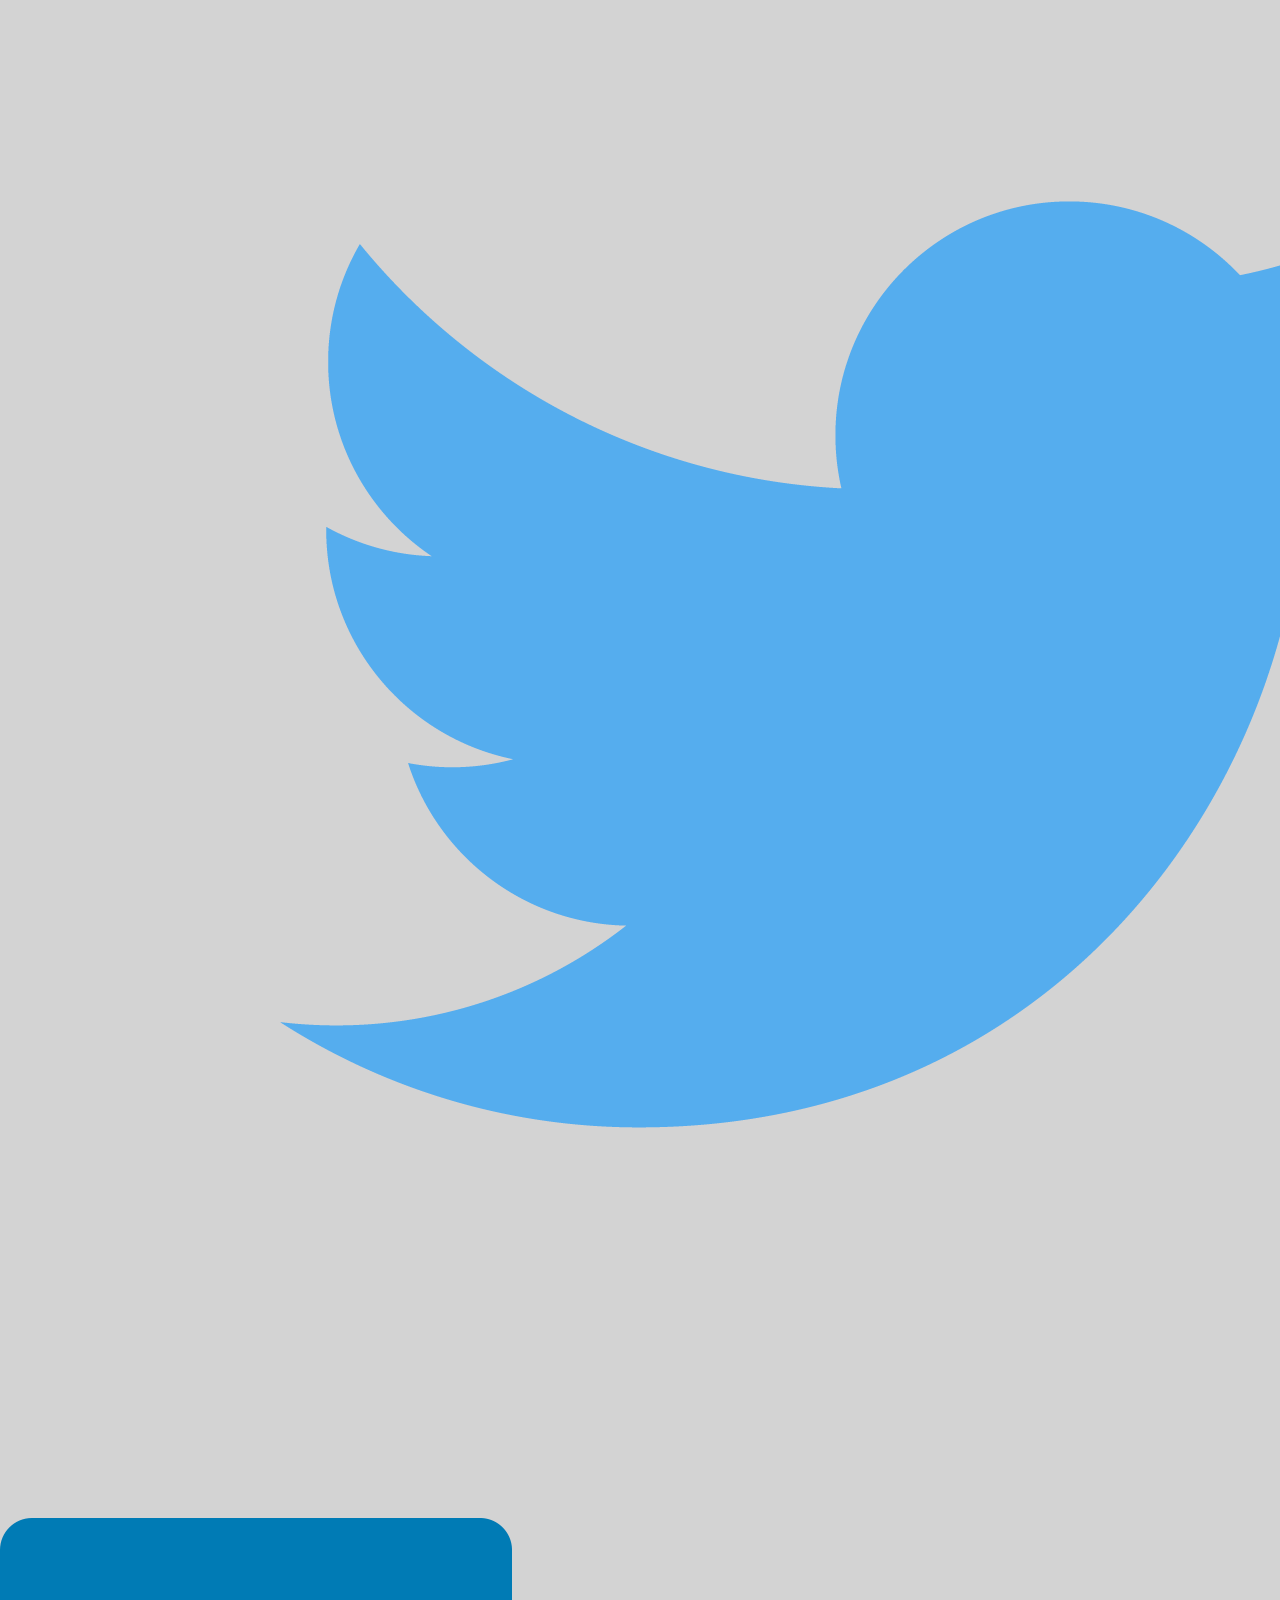
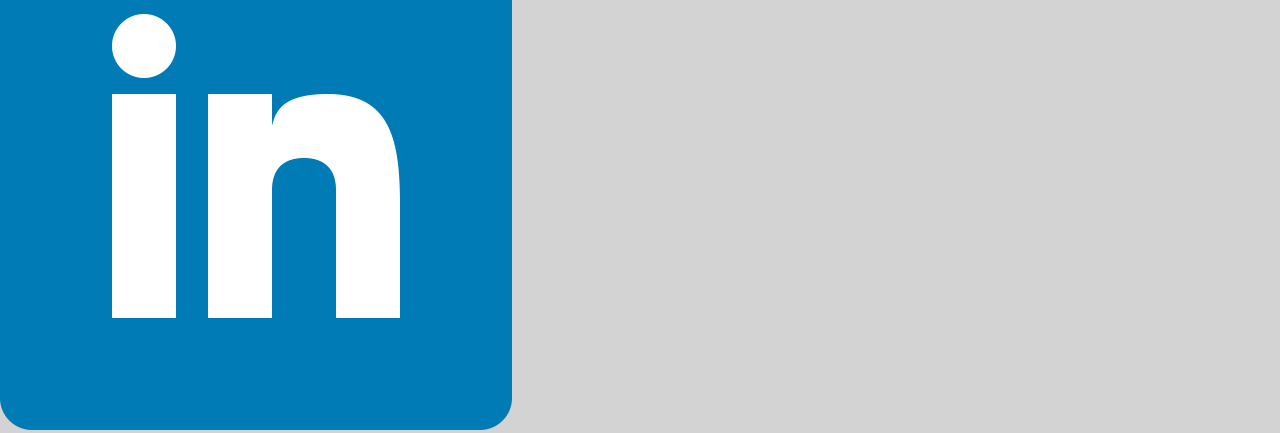
<file: lasvegas.html>
<html>
<head>
<title>My Dream Vacations</title>
<link href="D:\HTML Final Project\css\style.css" rel="stylesheet" type="text/css">
</head>
<body style="background-color:lightgrey; margin:0">

<div id="topbar">
<span><a href="index.html" class="heading"><b>TRIPS</b></a></span>
<span><a href="about.html" class="heading"><b>ABOUT</b></a></span>
<span><a href="contact.html"class="heading"><b>CONTACT</b></a></span>
</div>

<div id="image">
    <img style="width:100%; height: 380px" src="images/lasvegas.jpg" alt="homepic">
</div>
<div>
        <center><h1 style="font-size:30px; font-family:-apple-system, BlinkMacSystemFont, 'Segoe UI', Roboto, Oxygen, Ubuntu, Cantarell, 'Open Sans', 'Helvetica Neue', sans-serif;">Las Vegas, USA</h1></center>
        <p class="content">Las Vegas, city, seat (1909) of Clark county, southeastern Nevada, U.S. The only major city in the American West to have been founded in the 20th century, Las Vegas grew from a tiny, desert-bound railroad service centre at the outset of the 20th century to the country’s fastest-growing metropolis at century’s end. This transformation—made possible by a combination of shrewd entrepreneurship, access to water, an extensive transportation network, and permissive state laws—has created the city now often known simply as “Vegas,” a place of vast casinos, elaborate hotels, and spectacular entertainment venues that attracts masses of visitors from throughout the world. </p>
        <h2 class="content">History</h2>
        <p class="content">This history of Las Vegas covers both the city of Las Vegas, Nevada and the Las Vegas Valley.

                The name Las Vegas was given to the city in 1821 by Rafael Rivera, a member of the spanish explorer Antonio Armijo trading party that was traveling to Los Angeles, and stopped for water there on the Old Spanish Trail from New Mexico. At that time, several parts of the valley contained artesian wells surrounded by extensive green areas; Las Vegas means "the meadows" in Spanish. The flows from the wells fed the Las Vegas Wash, which runs to the Colorado River.
                
                The settlement of Las Vegas was founded in 1905 after opening of a railroad that linked Los Angeles and Salt Lake City. The stopover attracted some farmers (mostly from Utah) to the area, and fresh water was piped in to the settlement. In 1911, the town was incorporated as part of the newly founded Clark County. Urbanization took off in 1931 when work started on the Boulder Dam (now the Hoover Dam), bringing a huge influx of young male workers, for whom theaters and casinos were built, largely by the Mafia. Electricity from the dam also enabled the building of many new hotels along the Strip. The arrival of Howard Hughes in 1966 did much to offset mob influence, and helped turn Las Vegas into more of a family tourist center, now classified as a Mega resort.</p>
        <h2 class="content">Tourist Attractions</h2>
        <ul class="content">
            <li><b>The Strip:</b> The 2.5-mile-long central section of Las Vegas Boulevard, which runs through the city from northeast to southwest, known as the Strip, is lined with huge entertainment palaces, many built with a defining theme and home to performance venues, luxury hotel rooms, and fine dining. The Strip is particularly impressive at night, when the city is illuminated by an endless succession of glittering neon signs.</li>
            <li><b>Fremont Street Experience:</b> In old downtown Las Vegas, Fremont Street is a pedestrian-only area with all kinds of unique sites. A five-block section of Fremont Street is covered over with a canopy of LED lights that illuminate the sky in a spectacle of different colors and designs as you walk below. Known as the Fremont Street Experience, each night a fantastic music and visual show takes place overhead. Street performers and special entertainment acts often perform outdoors in this area. Fremont Street is in downtown Las Vegas, a few kilometers from the Strip. It is best to take a taxi to reach this area. Or, if you want to truly experience Las Vegas at night, take the 3.5-hour Las Vegas Lights Night Tour, which includes the Fremont Street light show and highlights along the Strip.</li>
            <li><b>Paris Hotel and the Eiffel Tower:</b> Located on the Strip, Paris Las Vegas is one of the most easily recognized resorts in the city. Out front is a scale model of the Eiffel Tower, and down the way is a recreation of the Paris Opera House. Forty-six stories above the city streets, the Eiffel Tower Experience is an observation deck with incredible 360-degree views. One story below this is posh and romantic Eiffel Tower Restaurant, with fine views out over the Strip and across to the dancing fountains of Bellagio. Also on the property is a mock hot air balloon festooned with neon and flashing lights.</li>
            <li><b>High Roller Ferris Wheel on the Linq:</b> The High Roller Ferris wheel is at the far end of the Linq Promenade, just off the Strip. This huge Ferris wheel stands 550 feet high and takes thirty minutes for one full rotation, providing outstanding views over the strip and surrounding area from the capsules. Each cabin, as they are called, can hold up to 40 people. Views are particularly outstanding at night with the city lights in full glow.</li>
            <li><b>Caesar's Palace and The Colosseum:</b> Perhaps one of the best known of all the Las Vegas hotel resorts, Caesar's Palace continues to evolve. Currently Caesar's Palace is a massive complex in the middle of the Strip, complete with every imaginable entertainment option. The hotel is closely associated with shows held in its huge concert venue known as "The Colosseum." Top performers (which have included Celine Dion and Elton John) perform here for extended periods, and shows are often booked out well in advance. Visitors planning a trip and hoping to see a performance here will want to check out dates and ticket availability as early as possible.</li>
         </ul>
</div>
<div id="footer">
    <h4>Follow Me On</h4>
  <a href="https://www.facebook.com/archish.jaiswal" target="_blank"><img class="icons" src="images/fb.png" alt="facebook"></a>
  <a href="https://twitter.com/ArchishJaiswal1" target="_blank"><img class="icons" src="images/twitter.png" alt="twitter"></a>
  <a href="https://www.linkedin.com/in/archish-jaiswal-3b013815a" target="_blank"><img class="icons" src="images/linkedin.png" alt="linkedin"></a>
</div>
</body>
</html>
</file>
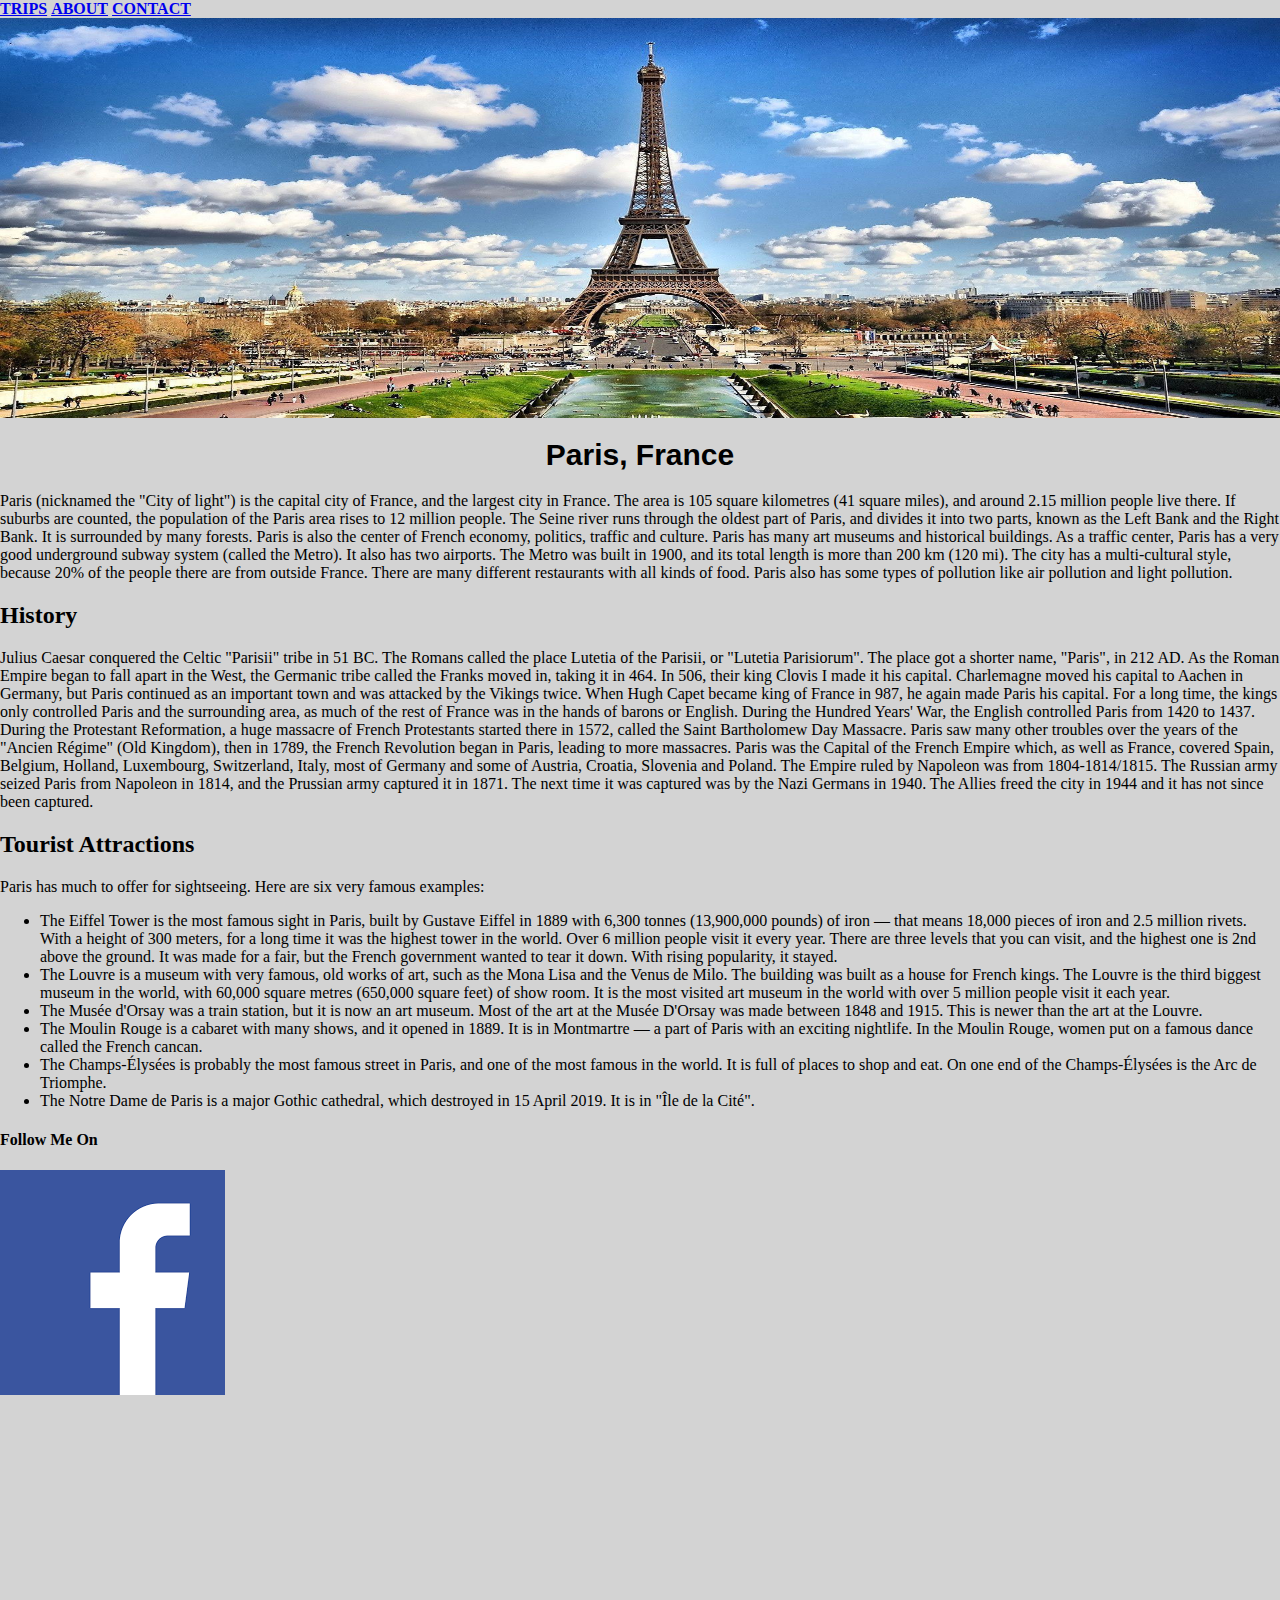
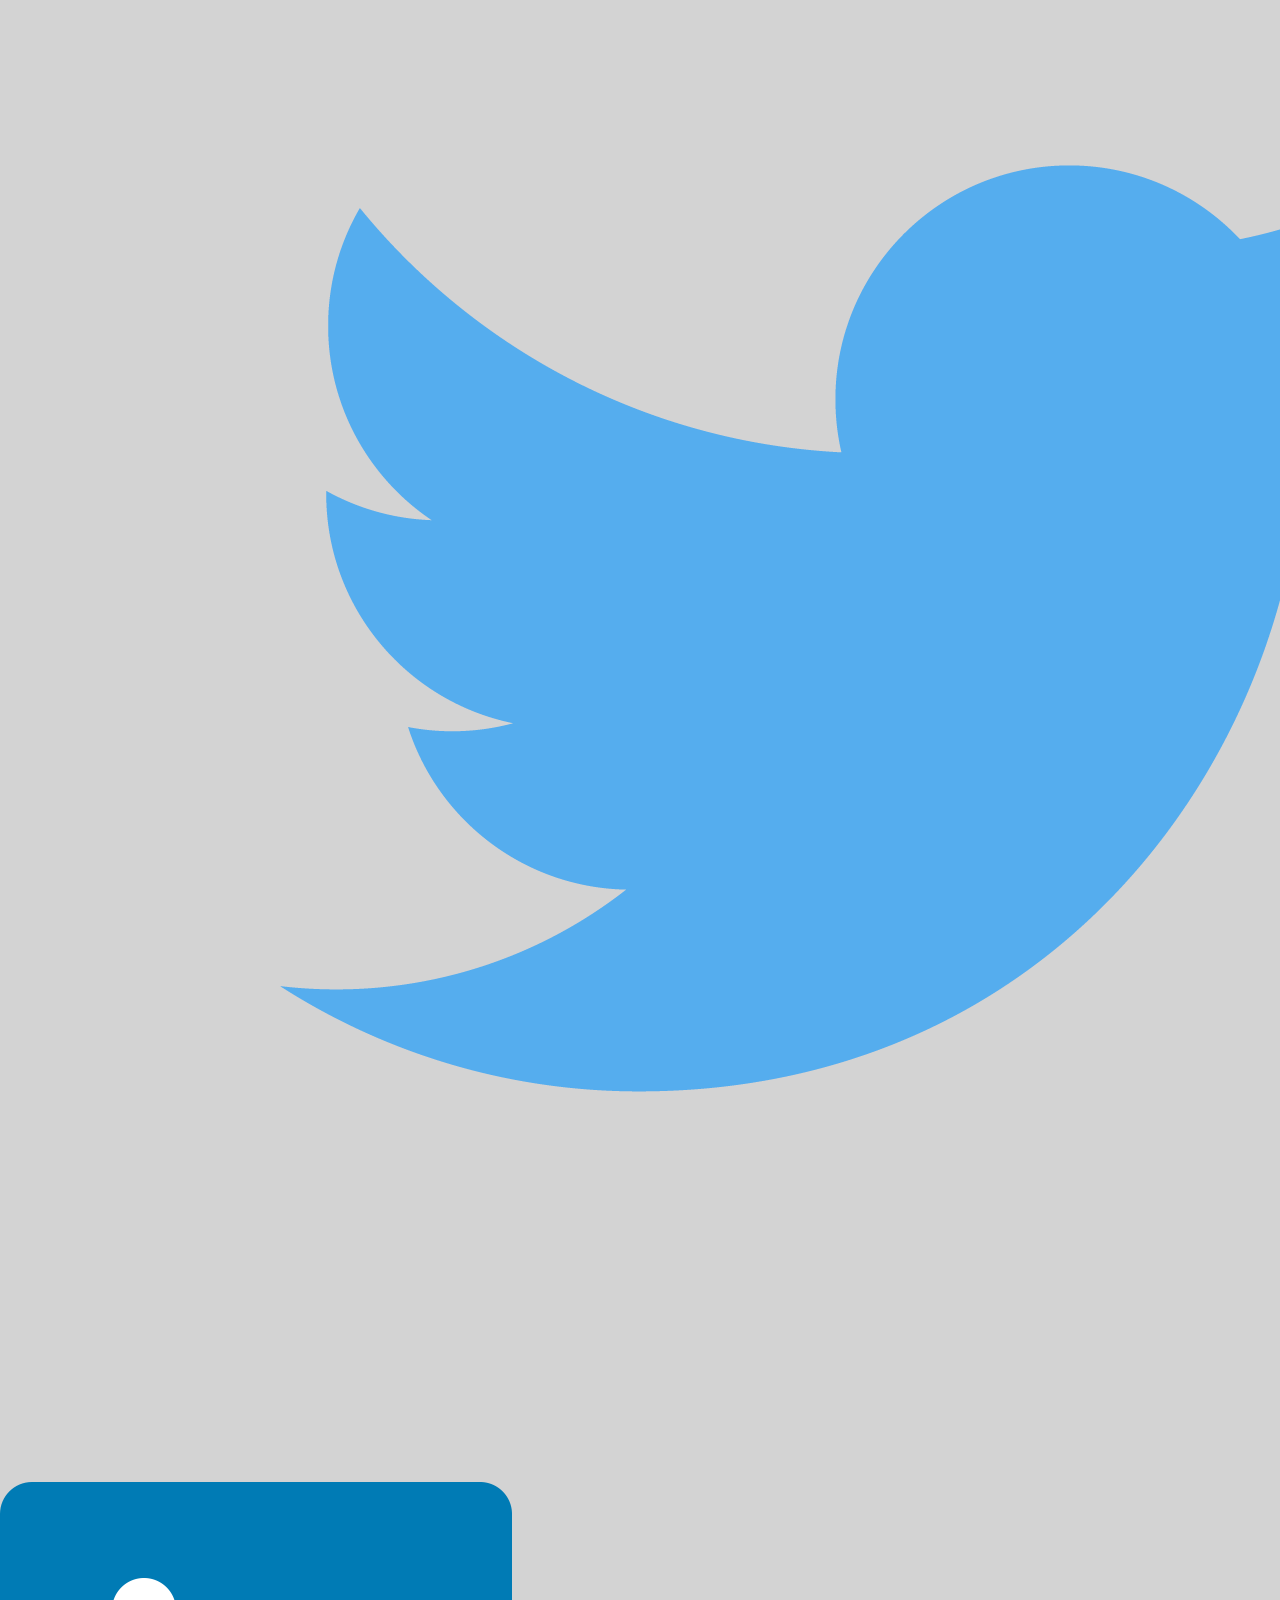
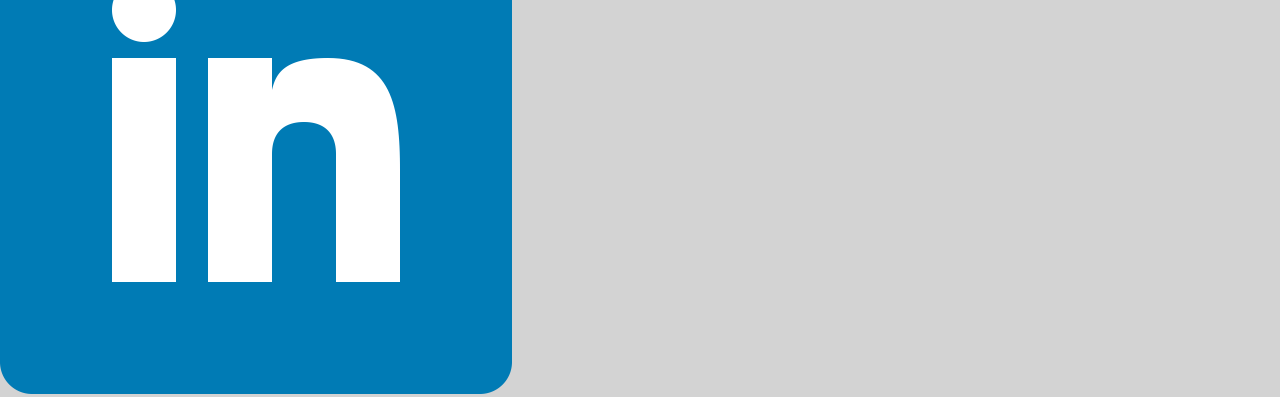
<file: paris.html>
<html>
<head>
<title>My Dream Vacations</title>
<link href="D:\HTML Final Project\css\style.css" rel="stylesheet" type="text/css">
</head>
<body style="background-color:lightgrey; margin:0">

<div id="topbar">
<span><a href="index.html" class="heading"><b>TRIPS</b></a></span>
<span><a href="about.html" class="heading"><b>ABOUT</b></a></span>
<span><a href="contact.html"class="heading"><b>CONTACT</b></a></span>
</div>

<div id="image">
    <img style="width:100%; height: 400px" src="images/paris-content.jpg" alt="homepic">
</div>
<div>
        <center><h1 style="font-size:30px; font-family:-apple-system, BlinkMacSystemFont, 'Segoe UI', Roboto, Oxygen, Ubuntu, Cantarell, 'Open Sans', 'Helvetica Neue', sans-serif;">Paris, France</h1></center> 
        <p class="content">Paris (nicknamed the "City of light") is the capital city of France, and the largest city in France. The area is 105 square kilometres (41 square miles), and around 2.15 million people live there. If suburbs are counted, the population of the Paris area rises to 12 million people.

                The Seine river runs through the oldest part of Paris, and divides it into two parts, known as the Left Bank and the Right Bank. It is surrounded by many forests.
                
                Paris is also the center of French economy, politics, traffic and culture. Paris has many art museums and historical buildings. As a traffic center, Paris has a very good underground subway system (called the Metro). It also has two airports. The Metro was built in 1900, and its total length is more than 200 km (120 mi).
                
                The city has a multi-cultural style, because 20% of the people there are from outside France. There are many different restaurants with all kinds of food. Paris also has some types of pollution like air pollution and light pollution.</p>
        <h2 class="content">History</h2>
        <p class="content">Julius Caesar conquered the Celtic "Parisii" tribe in 51 BC. The Romans called the place Lutetia of the Parisii, or "Lutetia Parisiorum". The place got a shorter name, "Paris", in 212 AD. As the Roman Empire began to fall apart in the West, the Germanic tribe called the Franks moved in, taking it in 464. In 506, their king Clovis I made it his capital. Charlemagne moved his capital to Aachen in Germany, but Paris continued as an important town and was attacked by the Vikings twice. When Hugh Capet became king of France in 987, he again made Paris his capital. For a long time, the kings only controlled Paris and the surrounding area, as much of the rest of France was in the hands of barons or English. During the Hundred Years' War, the English controlled Paris from 1420 to 1437.

                During the Protestant Reformation, a huge massacre of French Protestants started there in 1572, called the Saint Bartholomew Day Massacre. Paris saw many other troubles over the years of the "Ancien Régime" (Old Kingdom), then in 1789, the French Revolution began in Paris, leading to more massacres.
                
                Paris was the Capital of the French Empire which, as well as France, covered Spain, Belgium, Holland, Luxembourg, Switzerland, Italy, most of Germany and some of Austria, Croatia, Slovenia and Poland. The Empire ruled by Napoleon was from 1804-1814/1815. The Russian army seized Paris from Napoleon in 1814, and the Prussian army captured it in 1871. The next time it was captured was by the Nazi Germans in 1940. The Allies freed the city in 1944 and it has not since been captured.</p>
        <h2 class="content">Tourist Attractions</h2>
        <p class="content">Paris has much to offer for sightseeing. Here are six very famous examples:
             <ul class="content"> 
                 <li>The Eiffel Tower is the most famous sight in Paris, built by Gustave Eiffel in 1889 with 6,300 tonnes (13,900,000 pounds) of iron — that means 18,000 pieces of iron and 2.5 million rivets. With a height of 300 meters, for a long time it was the highest tower in the world. Over 6 million people visit it every year. There are three levels that you can visit, and the highest one is 2nd above the ground. It was made for a fair, but the French government wanted to tear it down. With rising popularity, it stayed.</li>
                 <li>The Louvre is a museum with very famous, old works of art, such as the Mona Lisa and the Venus de Milo. The building was built as a house for French kings. The Louvre is the third biggest museum in the world, with 60,000 square metres (650,000 square feet) of show room. It is the most visited art museum in the world with over 5 million people visit it each year.</li>
                 <li>The Musée d'Orsay was a train station, but it is now an art museum. Most of the art at the Musée D'Orsay was made between 1848 and 1915. This is newer than the art at the Louvre.</li>
                 <li>The Moulin Rouge is a cabaret with many shows, and it opened in 1889. It is in Montmartre — a part of Paris with an exciting nightlife. In the Moulin Rouge, women put on a famous dance called the French cancan.</li>
                 <li>The Champs-Élysées is probably the most famous street in Paris, and one of the most famous in the world. It is full of places to shop and eat. On one end of the Champs-Élysées is the Arc de Triomphe.</li>
                 <li>The Notre Dame de Paris is a major Gothic cathedral, which destroyed in 15 April 2019. It is in "Île de la Cité".</li>
             </ul>
        </p>
    </div>
    <div id="footer">
                <h4>Follow Me On</h4>
              <a href="https://www.facebook.com/archish.jaiswal" target="_blank"><img class="icons" src="images/fb.png" alt="facebook"></a>
              <a href="https://twitter.com/ArchishJaiswal1" target="_blank"><img class="icons" src="images/twitter.png" alt="twitter"></a>
              <a href="https://www.linkedin.com/in/archish-jaiswal-3b013815a" target="_blank"><img class="icons" src="images/linkedin.png" alt="linkedin"></a>
            </div>
</body>
</html>
</file>
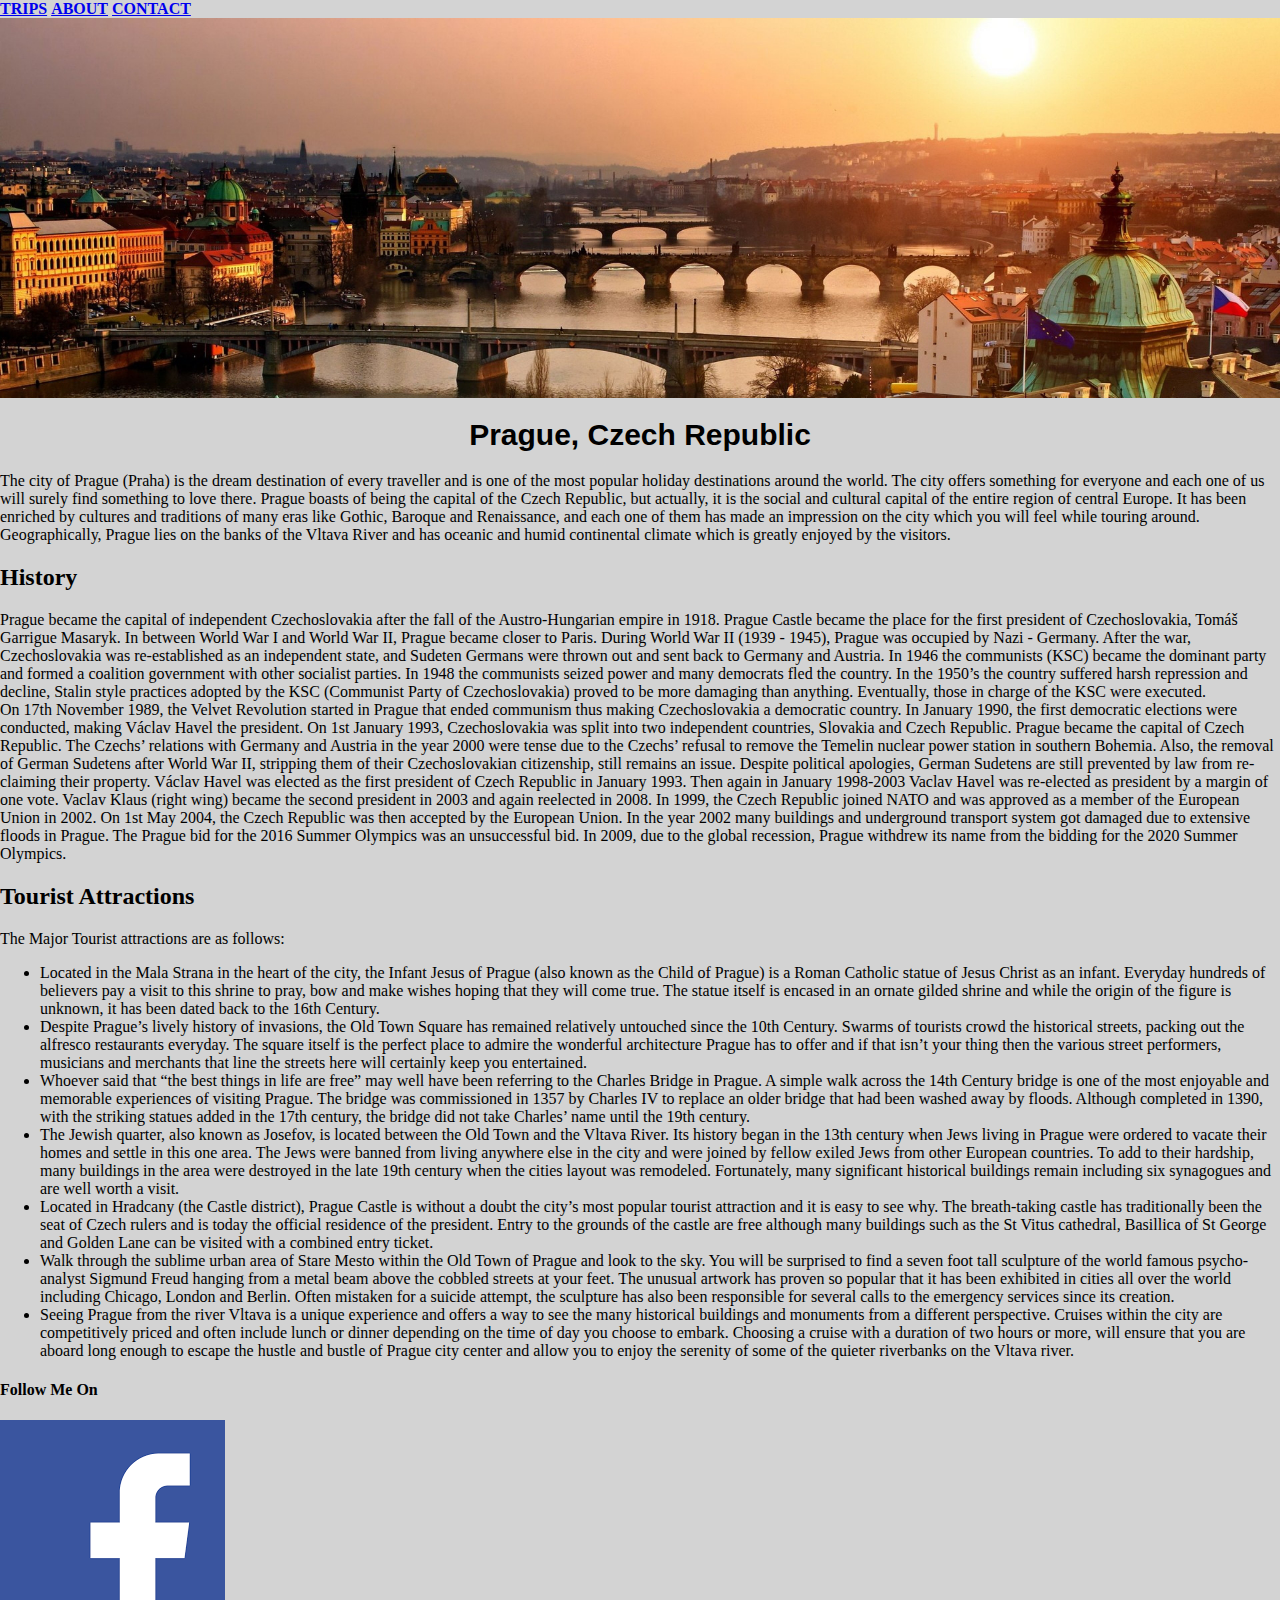
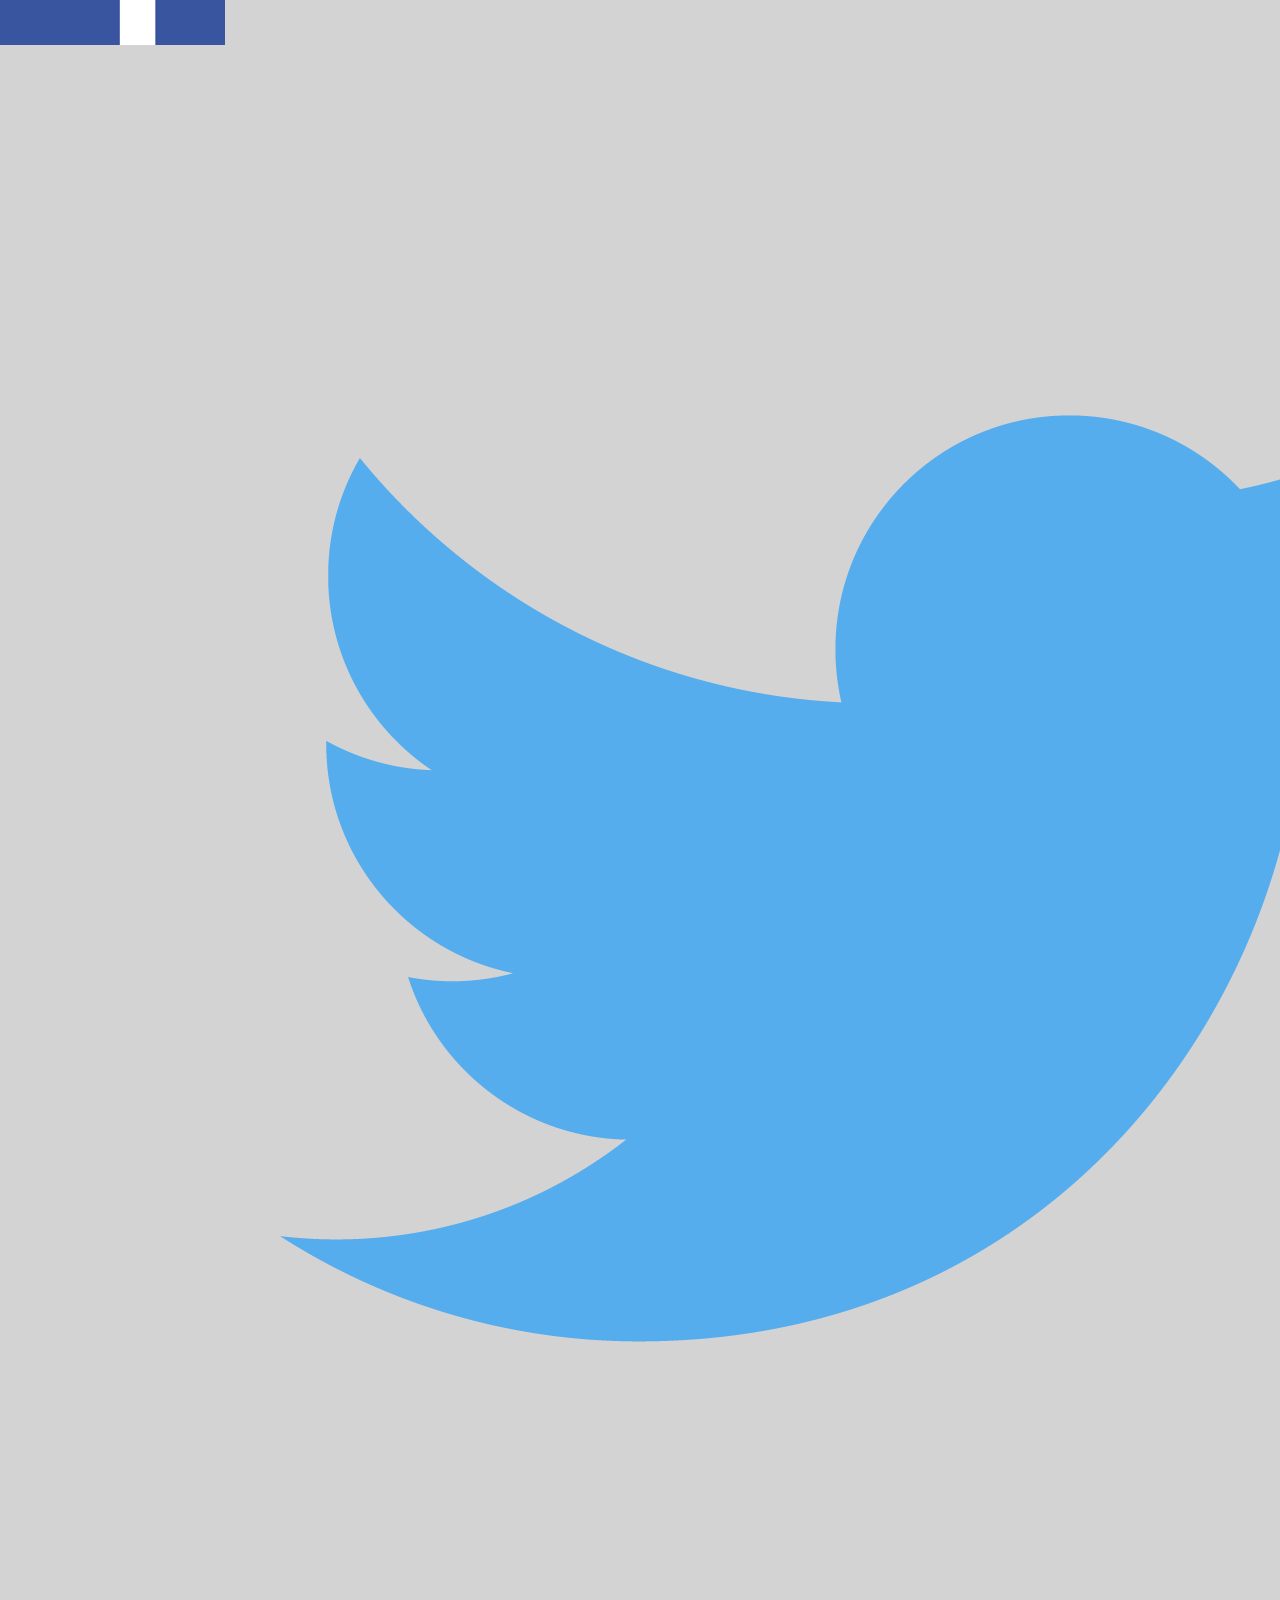
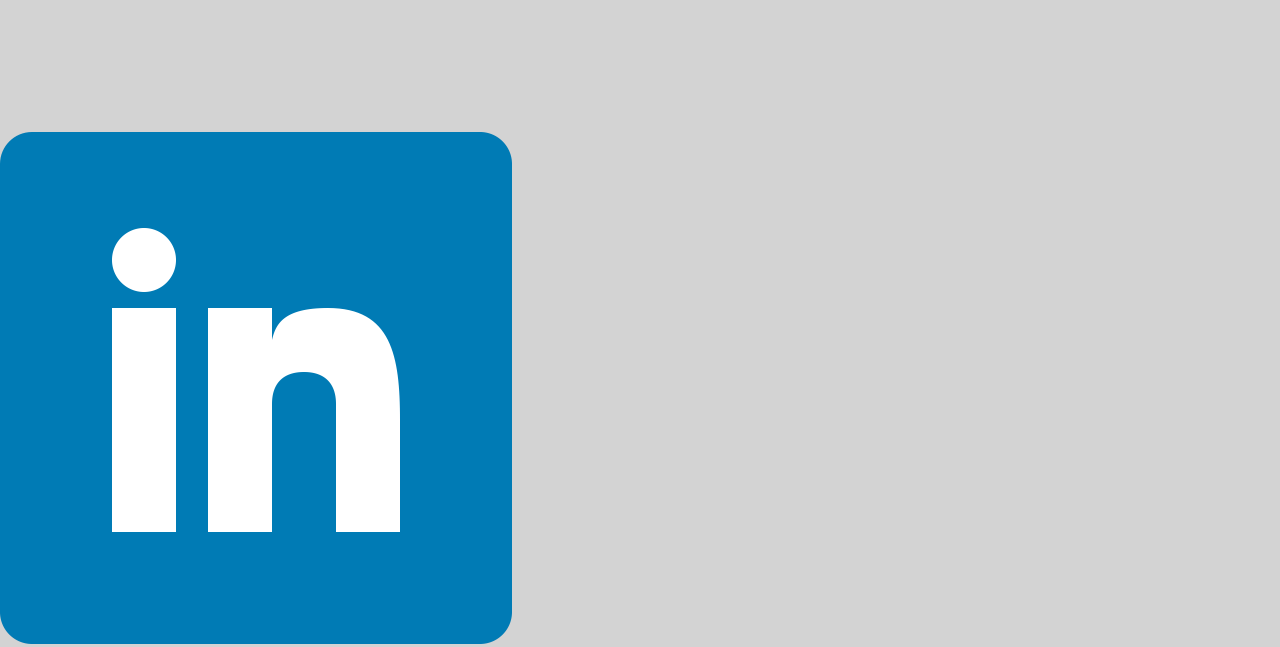
<file: prague.html>
<html>
<head>
<title>My Dream Vacations</title>
<link href="D:\HTML Final Project\css\style.css" rel="stylesheet" type="text/css">
</head>
<body style="background-color:lightgrey; margin:0">

<div id="topbar">
<span><a href="index.html" class="heading"><b>TRIPS</b></a></span>
<span><a href="about.html" class="heading"><b>ABOUT</b></a></span>
<span><a href="contact.html"class="heading"><b>CONTACT</b></a></span>
</div>

<div id="image">
    <img style="width:100%; height: 380px" src="images/prague-content.jpg" alt="homepic">
</div>
<div>
        <center><h1 style="font-size:30px; font-family:-apple-system, BlinkMacSystemFont, 'Segoe UI', Roboto, Oxygen, Ubuntu, Cantarell, 'Open Sans', 'Helvetica Neue', sans-serif;">Prague, Czech Republic</h1></center> 
        <p class="content">The city of Prague (Praha) is the dream destination of every traveller and is one of the most popular holiday destinations around the world. The city offers something for everyone and each one of us will surely find something to love there.

            Prague boasts of being the capital of the Czech Republic, but actually, it is the social and cultural capital of the entire region of central Europe. It has been enriched by cultures and traditions of many eras like Gothic, Baroque and Renaissance, and each one of them has made an impression on the city which you will feel while touring around. Geographically, Prague lies on the banks of the Vltava River and has oceanic and humid continental climate which is greatly enjoyed by the visitors.</p>
        <h2 class="content">History</h2>
        <p class="content">Prague became the capital of independent Czechoslovakia after the fall of the Austro-Hungarian empire in 1918. Prague Castle became the place for the first president of Czechoslovakia, Tomáš Garrigue Masaryk. In between World War I and World War II, Prague became closer to Paris. During World War II (1939 - 1945), Prague was occupied by Nazi - Germany. After the war, Czechoslovakia was re-established as an independent state, and Sudeten Germans were thrown out and sent back to Germany and Austria.

                In 1946 the communists (KSC) became the dominant party and formed a coalition government with other socialist parties. In 1948 the communists seized power and many democrats fled the country. In the 1950’s the country suffered harsh repression and decline, Stalin style practices adopted by the KSC (Communist Party of Czechoslovakia) proved to be more damaging than anything. Eventually, those in charge of the KSC were executed.<br/>On 17th November 1989, the Velvet Revolution started in Prague that ended communism thus making Czechoslovakia a democratic country. In January 1990, the first democratic elections were conducted, making Václav Havel the president. On 1st January 1993, Czechoslovakia was split into two independent countries, Slovakia and Czech Republic. Prague became the capital of Czech Republic.

                The Czechs’ relations with Germany and Austria in the year 2000 were tense due to the Czechs’ refusal to remove the Temelin nuclear power station in southern Bohemia. Also, the removal of German Sudetens after World War II, stripping them of their Czechoslovakian citizenship, still remains an issue. Despite political apologies, German Sudetens are still prevented by law from re-claiming their property.
                
                Václav Havel was elected as the first president of Czech Republic in January 1993. Then again in January 1998-2003 Vaclav Havel was re-elected as president by a margin of one vote.
                
                Vaclav Klaus (right wing) became the second president in 2003 and again reelected in 2008.
                
                In 1999, the Czech Republic joined NATO and was approved as a member of the European Union in 2002. On 1st May 2004, the Czech Republic was then accepted by the European Union.
                
                In the year 2002 many buildings and underground transport system got damaged due to extensive floods in Prague.
                
                The Prague bid for the 2016 Summer Olympics was an unsuccessful bid. In 2009, due to the global recession, Prague withdrew its name from the bidding for the 2020 Summer Olympics.</p>
                <h2 class="content">Tourist Attractions</h2>
                <p class="content">The Major Tourist attractions are as follows:
                <ul class="content">
                   <li>Located in the Mala Strana in the heart of the city, the Infant Jesus of Prague (also known as the Child of Prague) is a Roman Catholic statue of Jesus Christ as an infant. Everyday hundreds of believers pay a visit to this shrine to pray, bow and make wishes hoping that they will come true. The statue itself is encased in an ornate gilded shrine and while the origin of the figure is unknown, it has been dated back to the 16th Century.</li>
                   <li>Despite Prague’s lively history of invasions, the Old Town Square has remained relatively untouched since the 10th Century. Swarms of tourists crowd the historical streets, packing out the alfresco restaurants everyday. The square itself is the perfect place to admire the wonderful architecture Prague has to offer and if that isn’t your thing then the various street performers, musicians and merchants that line the streets here will certainly keep you entertained.</li>
                   <li>Whoever said that “the best things in life are free” may well have been referring to the Charles Bridge in Prague. A simple walk across the 14th Century bridge is one of the most enjoyable and memorable experiences of visiting Prague. The bridge was commissioned in 1357 by Charles IV to replace an older bridge that had been washed away by floods. Although completed in 1390, with the striking statues added in the 17th century, the bridge did not take Charles’ name until the 19th century.</li>
                   <li>The Jewish quarter, also known as Josefov, is located between the Old Town and the Vltava River. Its history began in the 13th century when Jews living in Prague were ordered to vacate their homes and settle in this one area. The Jews were banned from living anywhere else in the city and were joined by fellow exiled Jews from other European countries. To add to their hardship, many buildings in the area were destroyed in the late 19th century when the cities layout was remodeled. Fortunately, many significant historical buildings remain including six synagogues and are well worth a visit.</li>
                   <li>Located in Hradcany (the Castle district), Prague Castle is without a doubt the city’s most popular tourist attraction and it is easy to see why. The breath-taking castle has traditionally been the seat of Czech rulers and is today the official residence of the president. Entry to the grounds of the castle are free although many buildings such as the St Vitus cathedral, Basillica of St George and Golden Lane can be visited with a combined entry ticket.</li>
                   <li>Walk through the sublime urban area of Stare Mesto within the Old Town of Prague and look to the sky. You will be surprised to find a seven foot tall sculpture of the world famous psycho-analyst Sigmund Freud hanging from a metal beam above the cobbled streets at your feet. The unusual artwork has proven so popular that it has been exhibited in cities all over the world including Chicago, London and Berlin. Often mistaken for a suicide attempt, the sculpture has also been responsible for several calls to the emergency services since its creation.</li>
                   <li>Seeing Prague from the river Vltava is a unique experience and offers a way to see the many historical buildings and monuments from a different perspective. Cruises within the city are competitively priced and often include lunch or dinner depending on the time of day you choose to embark. Choosing a cruise with a duration of two hours or more, will ensure that you are aboard long enough to escape the hustle and bustle of Prague city center and allow you to enjoy the serenity of some of the quieter riverbanks on the Vltava river.</li>
                </ul>
                </p>
</div>
<div id="footer">
    <h4>Follow Me On</h4>
  <a href="https://www.facebook.com/archish.jaiswal" target="_blank"><img class="icons" src="images/fb.png" alt="facebook"></a>
  <a href="https://twitter.com/ArchishJaiswal1" target="_blank"><img class="icons" src="images/twitter.png" alt="twitter"></a>
  <a href="https://www.linkedin.com/in/archish-jaiswal-3b013815a" target="_blank"><img class="icons" src="images/linkedin.png" alt="linkedin"></a>
</div>
</body>
</html>
</file>
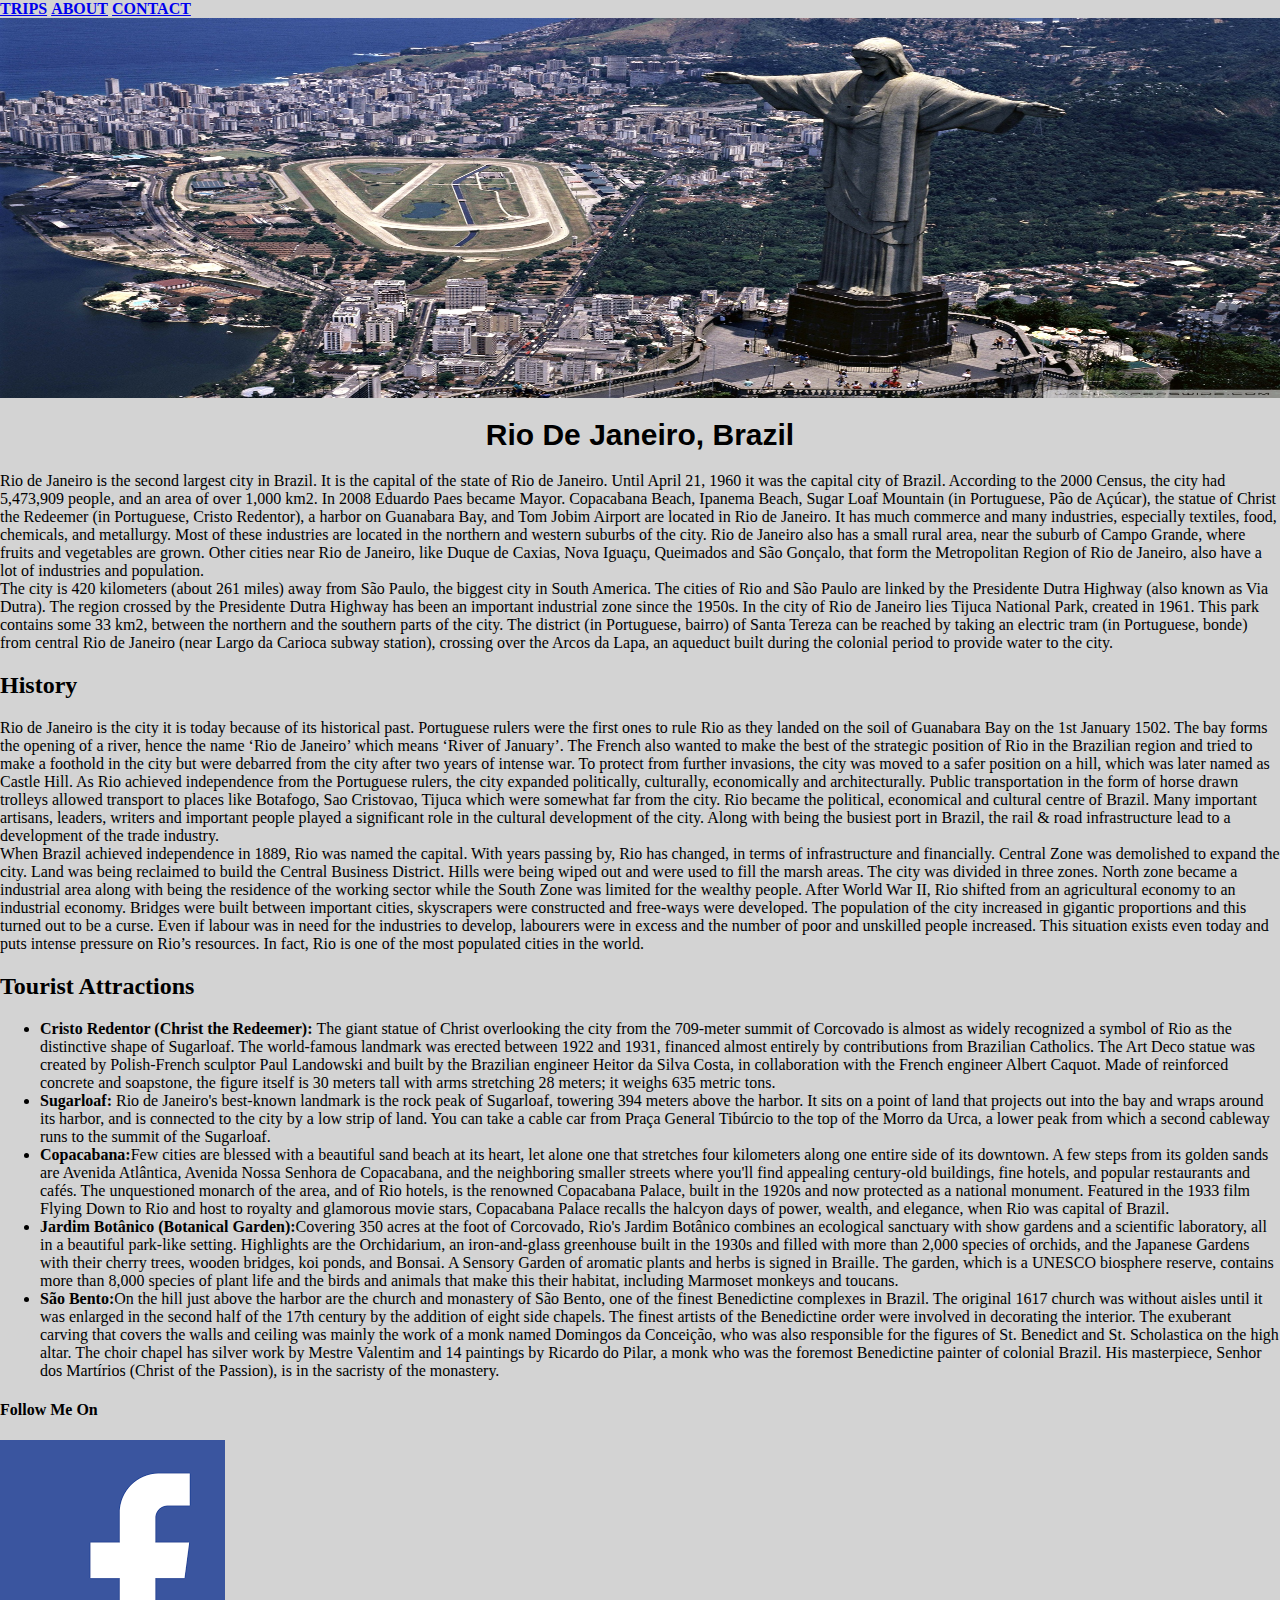
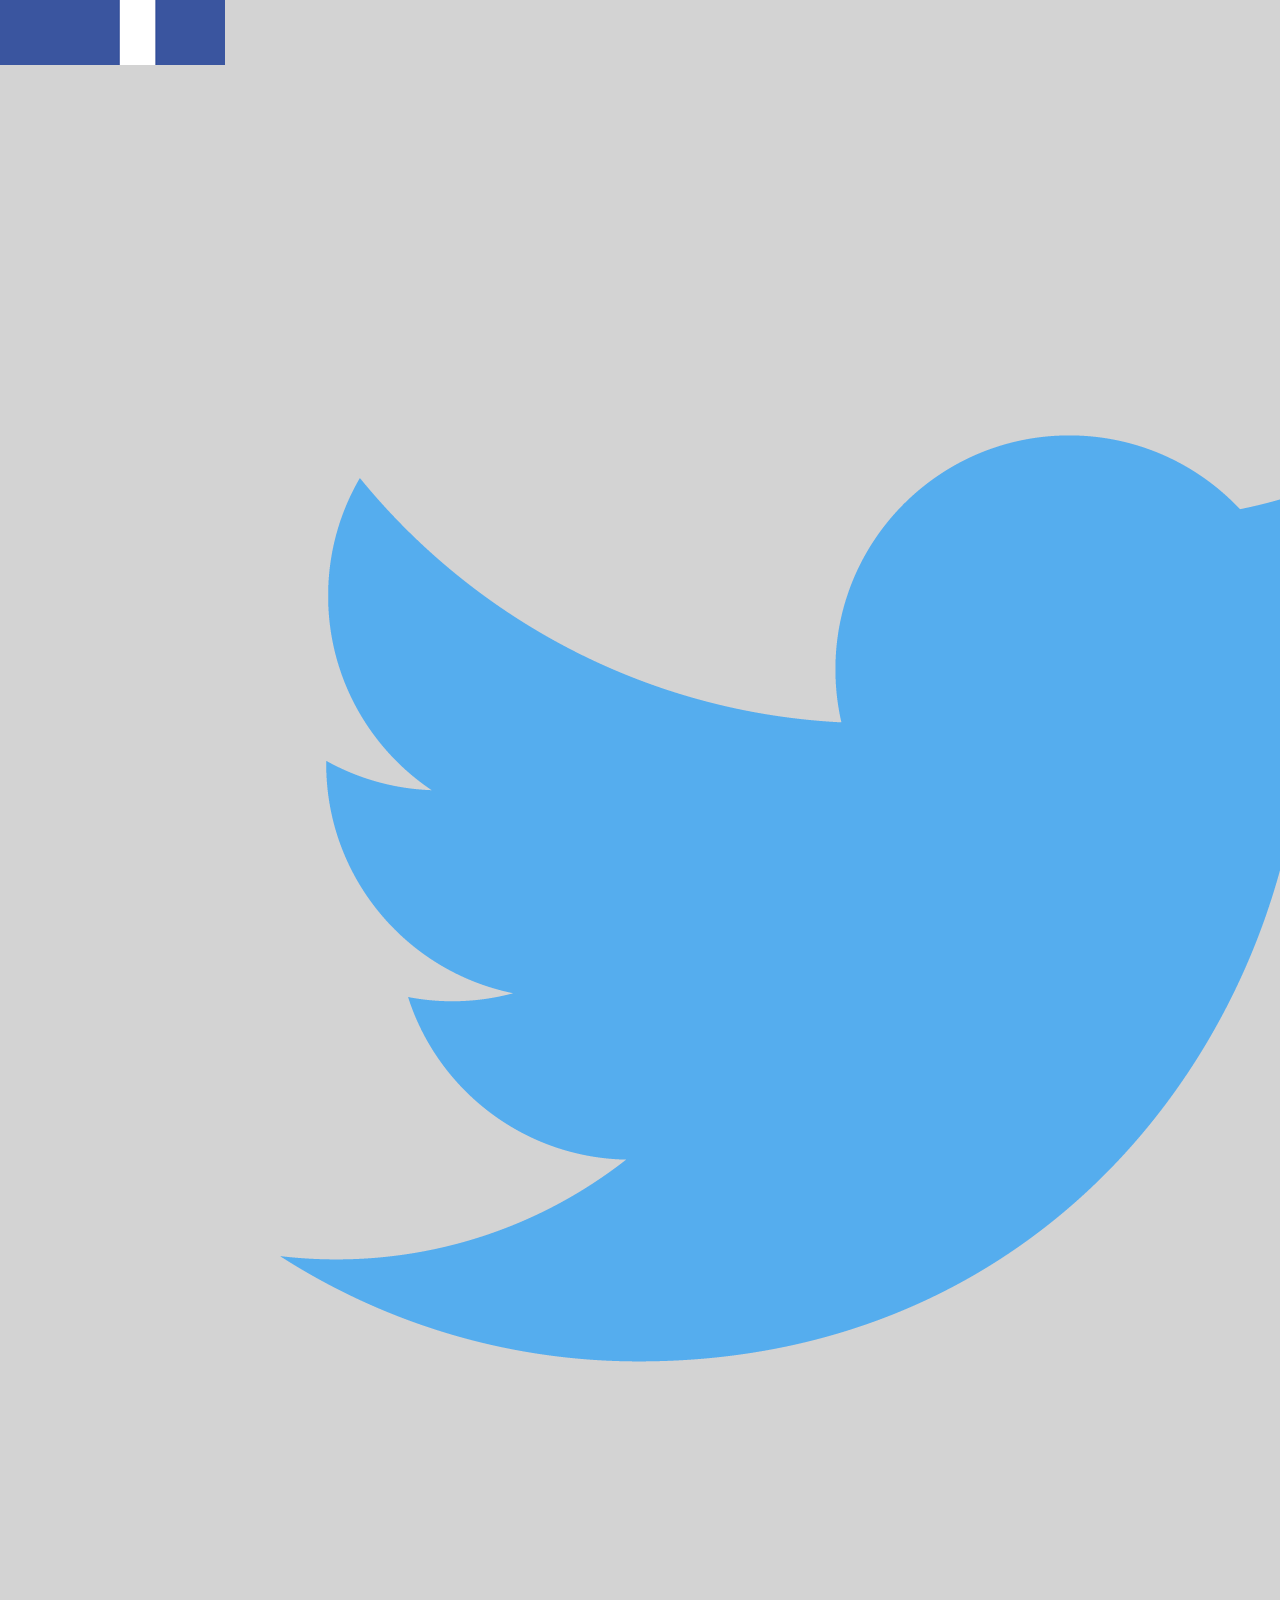
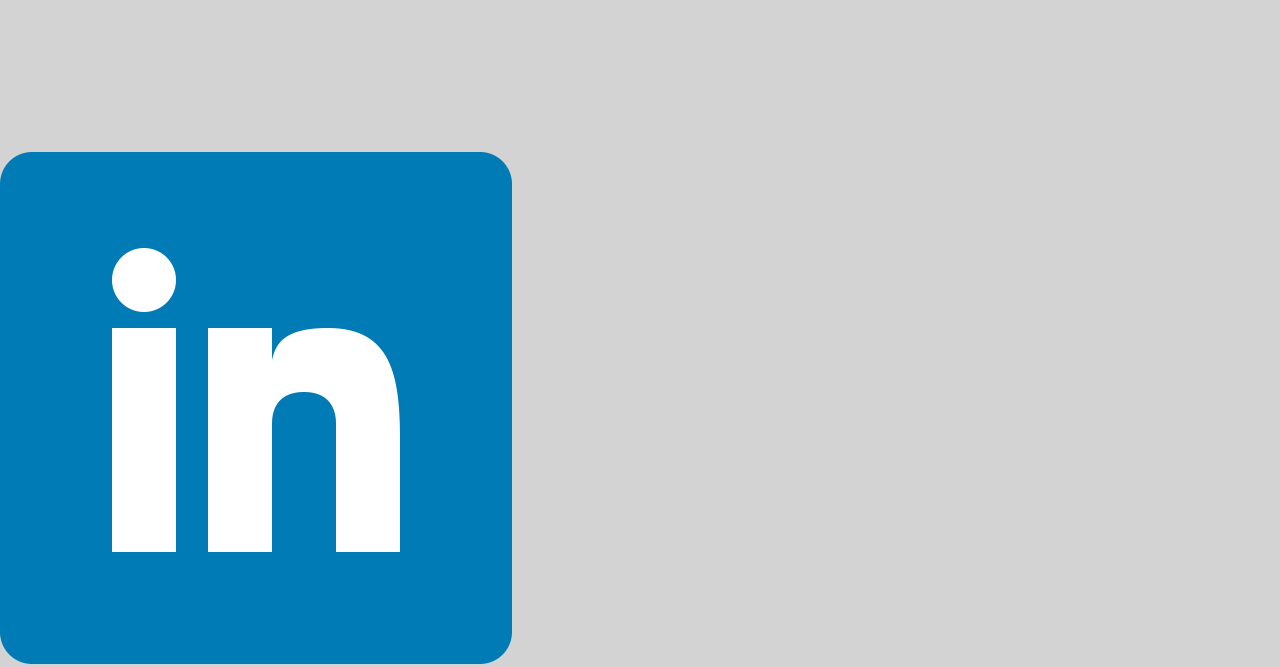
<file: rio-de-janeiro.html>
<html>
<head>
<title>My Dream Vacations</title>
<link href="D:\HTML Final Project\css\style.css" rel="stylesheet" type="text/css">
</head>
<body style="background-color:lightgrey; margin:0">

<div id="topbar">
<span><a href="index.html" class="heading"><b>TRIPS</b></a></span>
<span><a href="about.html" class="heading"><b>ABOUT</b></a></span>
<span><a href="contact.html"class="heading"><b>CONTACT</b></a></span>
</div>

<div id="image">
    <img style="width:100%; height: 380px" src="images/rio-de-janeiro-content.jpg" alt="homepic">
</div>
<div>
        <center><h1 style="font-size:30px; font-family:-apple-system, BlinkMacSystemFont, 'Segoe UI', Roboto, Oxygen, Ubuntu, Cantarell, 'Open Sans', 'Helvetica Neue', sans-serif;">Rio De Janeiro, Brazil</h1></center> 
        <p class="content">Rio de Janeiro is the second largest city in Brazil. It is the capital of the state of Rio de Janeiro. Until April 21, 1960 it was the capital city of Brazil. According to the 2000 Census, the city had 5,473,909 people, and an area of over 1,000 km2. In 2008 Eduardo Paes became Mayor. Copacabana Beach, Ipanema Beach, Sugar Loaf Mountain (in Portuguese, Pão de Açúcar), the statue of Christ the Redeemer (in Portuguese, Cristo Redentor), a harbor on Guanabara Bay, and Tom Jobim Airport are located in Rio de Janeiro. It has much commerce and many industries, especially textiles, food, chemicals, and metallurgy. Most of these industries are located in the northern and western suburbs of the city. Rio de Janeiro also has a small rural area, near the suburb of Campo Grande, where fruits and vegetables are grown.

                Other cities near Rio de Janeiro, like Duque de Caxias, Nova Iguaçu, Queimados and São Gonçalo, that form the Metropolitan Region of Rio de Janeiro, also have a lot of industries and population.<br />The city is 420 kilometers (about 261 miles) away from São Paulo, the biggest city in South America. The cities of Rio and São Paulo are linked by the Presidente Dutra Highway (also known as Via Dutra). The region crossed by the Presidente Dutra Highway has been an important industrial zone since the 1950s.

                In the city of Rio de Janeiro lies Tijuca National Park, created in 1961. This park contains some 33 km2, between the northern and the southern parts of the city. The district (in Portuguese, bairro) of Santa Tereza can be reached by taking an electric tram (in Portuguese, bonde) from central Rio de Janeiro (near Largo da Carioca subway station), crossing over the Arcos da Lapa, an aqueduct built during the colonial period to provide water to the city.</p>
         <h2 class="content">History</h2>      
         <p class="content">Rio de Janeiro is the city it is today because of its historical past. Portuguese rulers were the first ones to rule Rio as they landed on the soil of Guanabara Bay on the 1st January 1502. The bay forms the opening of a river, hence the name ‘Rio de Janeiro’ which means ‘River of January’. The French also wanted to make the best of the strategic position of Rio in the Brazilian region and tried to make a foothold in the city but were debarred from the city after two years of intense war. To protect from further invasions, the city was moved to a safer position on a hill, which was later named as Castle Hill. As Rio achieved independence from the Portuguese rulers, the city expanded politically, culturally, economically and architecturally. Public transportation in the form of horse drawn trolleys allowed transport to places like Botafogo, Sao Cristovao, Tijuca which were somewhat far from the city. Rio became the political, economical and cultural centre of Brazil. Many important artisans, leaders, writers and important people played a significant role in the cultural development of the city. Along with being the busiest port in Brazil, the rail & road infrastructure lead to a development of the trade industry. <br />When Brazil achieved independence in 1889, Rio was named the capital. With years passing by, Rio has changed, in terms of infrastructure and financially. Central Zone was demolished to expand the city. Land was being reclaimed to build the Central Business District. Hills were being wiped out and were used to fill the marsh areas. The city was divided in three zones. North zone became a industrial area along with being the residence of the working sector while the South Zone was limited for the wealthy people.

            After World War II, Rio shifted from an agricultural economy to an industrial economy. Bridges were built between important cities, skyscrapers were constructed and free-ways were developed. The population of the city increased in gigantic proportions and this turned out to be a curse. Even if labour was in need for the industries to develop, labourers were in excess and the number of poor and unskilled people increased. This situation exists even today and puts intense pressure on Rio’s resources. In fact, Rio is one of the most populated cities in the world.</p>
        <h2 class="content">Tourist Attractions</h2>
        <ul class="content">
            <li><b>Cristo Redentor (Christ the Redeemer): </b>
                    The giant statue of Christ overlooking the city from the 709-meter summit of Corcovado is almost as widely recognized a symbol of Rio as the distinctive shape of Sugarloaf. The world-famous landmark was erected between 1922 and 1931, financed almost entirely by contributions from Brazilian Catholics.
                    The Art Deco statue was created by Polish-French sculptor Paul Landowski and built by the Brazilian engineer Heitor da Silva Costa, in collaboration with the French engineer Albert Caquot. Made of reinforced concrete and soapstone, the figure itself is 30 meters tall with arms stretching 28 meters; it weighs 635 metric tons.</li>
            <li><b>Sugarloaf:</b> Rio de Janeiro's best-known landmark is the rock peak of Sugarloaf, towering 394 meters above the harbor. It sits on a point of land that projects out into the bay and wraps around its harbor, and is connected to the city by a low strip of land. You can take a cable car from Praça General Tibúrcio to the top of the Morro da Urca, a lower peak from which a second cableway runs to the summit of the Sugarloaf.</li>
            <li><b>Copacabana:</b>Few cities are blessed with a beautiful sand beach at its heart, let alone one that stretches four kilometers along one entire side of its downtown. A few steps from its golden sands are Avenida Atlântica, Avenida Nossa Senhora de Copacabana, and the neighboring smaller streets where you'll find appealing century-old buildings, fine hotels, and popular restaurants and cafés. The unquestioned monarch of the area, and of Rio hotels, is the renowned Copacabana Palace, built in the 1920s and now protected as a national monument. Featured in the 1933 film Flying Down to Rio and host to royalty and glamorous movie stars, Copacabana Palace recalls the halcyon days of power, wealth, and elegance, when Rio was capital of Brazil.</li>
            <li><b>Jardim Botânico (Botanical Garden):</b>Covering 350 acres at the foot of Corcovado, Rio's Jardim Botânico combines an ecological sanctuary with show gardens and a scientific laboratory, all in a beautiful park-like setting. Highlights are the Orchidarium, an iron-and-glass greenhouse built in the 1930s and filled with more than 2,000 species of orchids, and the Japanese Gardens with their cherry trees, wooden bridges, koi ponds, and Bonsai. A Sensory Garden of aromatic plants and herbs is signed in Braille. The garden, which is a UNESCO biosphere reserve, contains more than 8,000 species of plant life and the birds and animals that make this their habitat, including Marmoset monkeys and toucans.</li>
            <li><b>São Bento:</b>On the hill just above the harbor are the church and monastery of São Bento, one of the finest Benedictine complexes in Brazil. The original 1617 church was without aisles until it was enlarged in the second half of the 17th century by the addition of eight side chapels. The finest artists of the Benedictine order were involved in decorating the interior. The exuberant carving that covers the walls and ceiling was mainly the work of a monk named Domingos da Conceição, who was also responsible for the figures of St. Benedict and St. Scholastica on the high altar. The choir chapel has silver work by Mestre Valentim and 14 paintings by Ricardo do Pilar, a monk who was the foremost Benedictine painter of colonial Brazil. His masterpiece, Senhor dos Martírios (Christ of the Passion), is in the sacristy of the monastery.</li>
        </ul>
</div>
<div id="footer">
        <h4>Follow Me On</h4>
      <a href="https://www.facebook.com/archish.jaiswal" target="_blank"><img class="icons" src="images/fb.png" alt="facebook"></a>
      <a href="https://twitter.com/ArchishJaiswal1" target="_blank"><img class="icons" src="images/twitter.png" alt="twitter"></a>
      <a href="https://www.linkedin.com/in/archish-jaiswal-3b013815a" target="_blank"><img class="icons" src="images/linkedin.png" alt="linkedin"></a>
    </div>
</body>
</html>
</file>
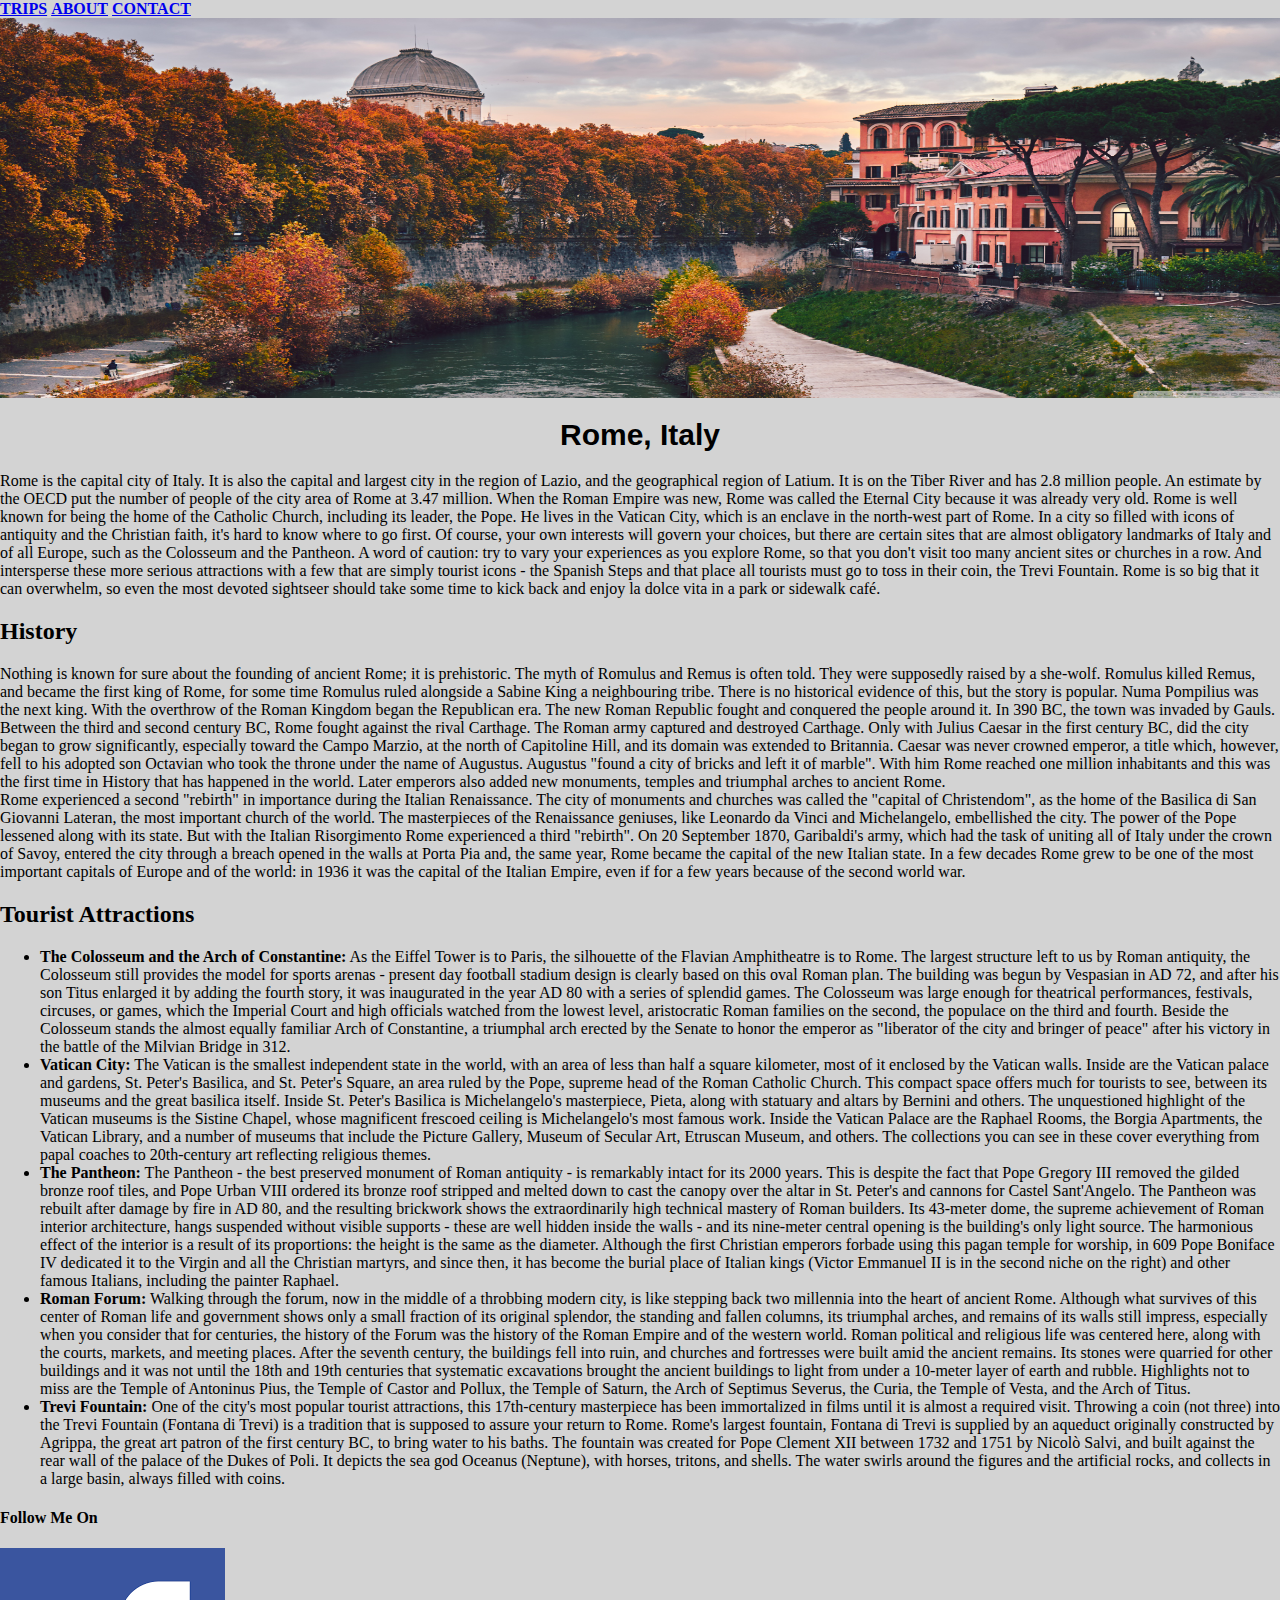
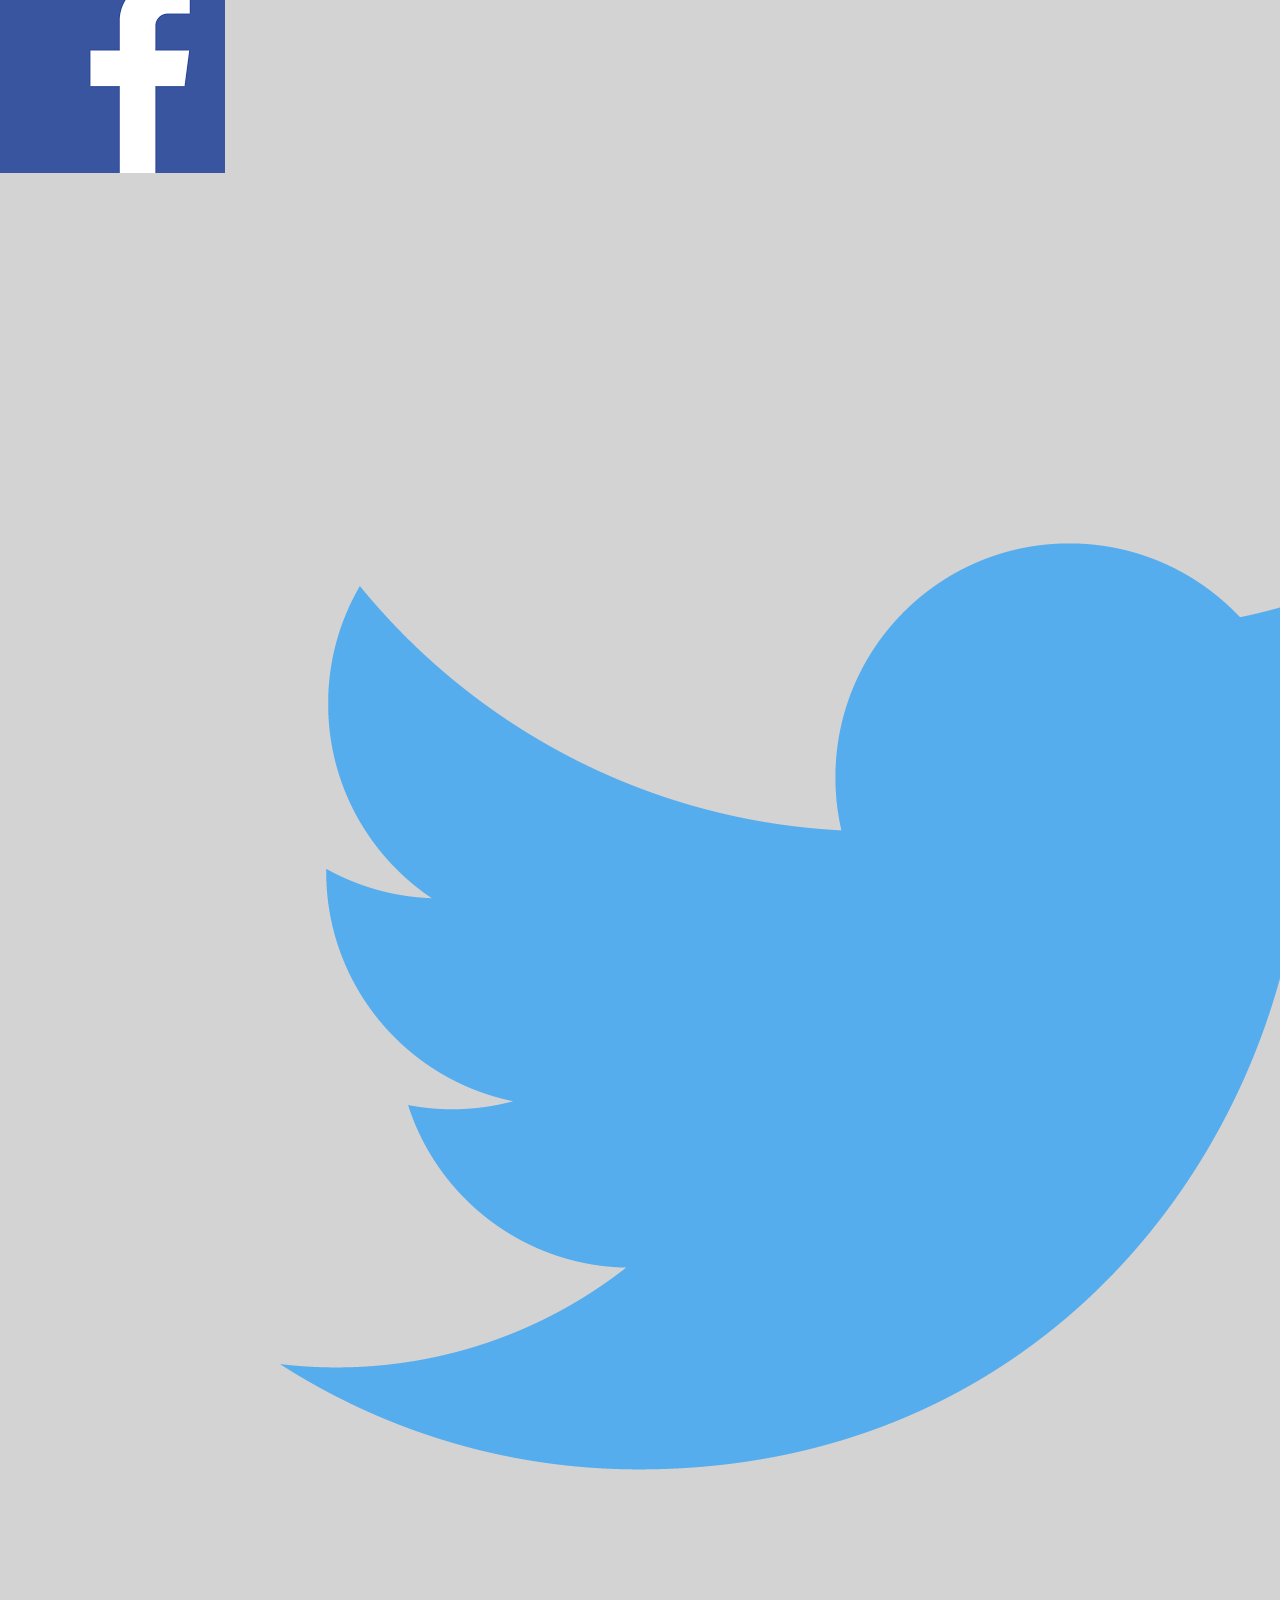
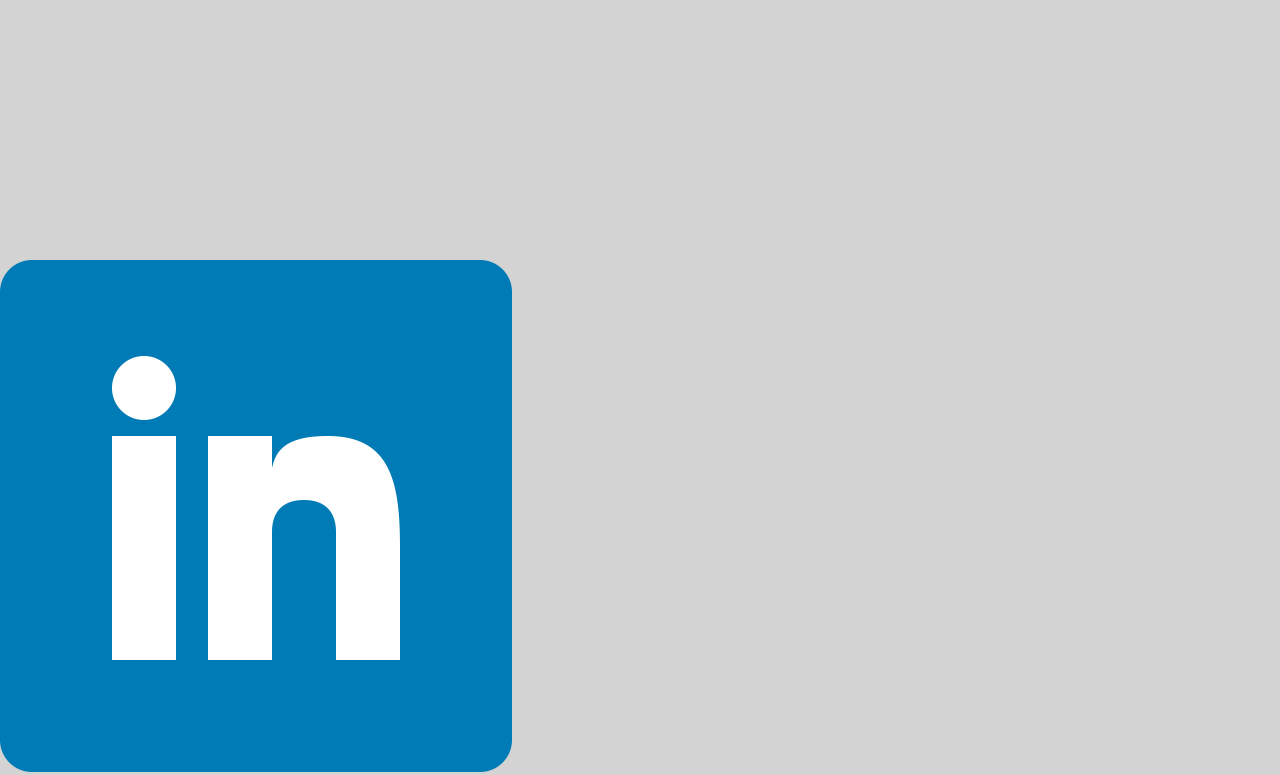
<file: rome.html>
<html>
<head>
<title>My Dream Vacations</title>
<link href="D:\HTML Final Project\css\style.css" rel="stylesheet" type="text/css">
</head>
<body style="background-color:lightgrey; margin:0">

<div id="topbar">
<span><a href="index.html" class="heading"><b>TRIPS</b></a></span>
<span><a href="about.html" class="heading"><b>ABOUT</b></a></span>
<span><a href="contact.html"class="heading"><b>CONTACT</b></a></span>
</div>

<div id="image">
    <img style="width:100%; height: 380px" src="images/rome-content.jpg" alt="homepic">
</div>
<div>
        <center><h1 style="font-size:30px; font-family:-apple-system, BlinkMacSystemFont, 'Segoe UI', Roboto, Oxygen, Ubuntu, Cantarell, 'Open Sans', 'Helvetica Neue', sans-serif;">Rome, Italy</h1></center>
        <p class="content">Rome is the capital city of Italy. It is also the capital and largest city in the region of Lazio, and the geographical region of Latium. It is on the Tiber River and has 2.8 million people. An estimate by the OECD put the number of people of the city area of Rome at 3.47 million. When the Roman Empire was new, Rome was called the Eternal City because it was already very old.

                Rome is well known for being the home of the Catholic Church, including its leader, the Pope. He lives in the Vatican City, which is an enclave in the north-west part of Rome. In a city so filled with icons of antiquity and the Christian faith, it's hard to know where to go first. Of course, your own interests will govern your choices, but there are certain sites that are almost obligatory landmarks of Italy and of all Europe, such as the Colosseum and the Pantheon. A word of caution: try to vary your experiences as you explore Rome, so that you don't visit too many ancient sites or churches in a row. And intersperse these more serious attractions with a few that are simply tourist icons - the Spanish Steps and that place all tourists must go to toss in their coin, the Trevi Fountain. Rome is so big that it can overwhelm, so even the most devoted sightseer should take some time to kick back and enjoy la dolce vita in a park or sidewalk café.</p>
        <h2 class="content">History</h2>
        <p class="content">Nothing is known for sure about the founding of ancient Rome; it is prehistoric. The myth of Romulus and Remus is often told. They were supposedly raised by a she-wolf. Romulus killed Remus, and became the first king of Rome, for some time Romulus ruled alongside a Sabine King a neighbouring tribe. There is no historical evidence of this, but the story is popular. Numa Pompilius was the next king.

                With the overthrow of the Roman Kingdom began the Republican era. The new Roman Republic fought and conquered the people around it. In 390 BC, the town was invaded by Gauls. Between the third and second century BC, Rome fought against the rival Carthage. The Roman army captured and destroyed Carthage.
                
                Only with Julius Caesar in the first century BC, did the city began to grow significantly, especially toward the Campo Marzio, at the north of Capitoline Hill, and its domain was extended to Britannia. Caesar was never crowned emperor, a title which, however, fell to his adopted son Octavian who took the throne under the name of Augustus.
                
                Augustus "found a city of bricks and left it of marble". With him Rome reached one million inhabitants and this was the first time in History that has happened in the world. Later emperors also added new monuments, temples and triumphal arches to ancient Rome.<br />Rome experienced a second "rebirth" in importance during the Italian Renaissance. The city of monuments and churches was called the "capital of Christendom", as the home of the Basilica di San Giovanni Lateran, the most important church of the world. The masterpieces of the Renaissance geniuses, like Leonardo da Vinci and Michelangelo, embellished the city.

                The power of the Pope lessened along with its state.
                
                But with the Italian Risorgimento Rome experienced a third "rebirth". On 20 September 1870, Garibaldi's army, which had the task of uniting all of Italy under the crown of Savoy, entered the city through a breach opened in the walls at Porta Pia and, the same year, Rome became the capital of the new Italian state. In a few decades Rome grew to be one of the most important capitals of Europe and of the world: in 1936 it was the capital of the Italian Empire, even if for a few years because of the second world war.</p>
        <h2 class="content">Tourist Attractions</h2>
        <ul class="content">
            <li><b>The Colosseum and the Arch of Constantine:</b> As the Eiffel Tower is to Paris, the silhouette of the Flavian Amphitheatre is to Rome. The largest structure left to us by Roman antiquity, the Colosseum still provides the model for sports arenas - present day football stadium design is clearly based on this oval Roman plan. The building was begun by Vespasian in AD 72, and after his son Titus enlarged it by adding the fourth story, it was inaugurated in the year AD 80 with a series of splendid games. The Colosseum was large enough for theatrical performances, festivals, circuses, or games, which the Imperial Court and high officials watched from the lowest level, aristocratic Roman families on the second, the populace on the third and fourth.

                Beside the Colosseum stands the almost equally familiar Arch of Constantine, a triumphal arch erected by the Senate to honor the emperor as "liberator of the city and bringer of peace" after his victory in the battle of the Milvian Bridge in 312.</li>
            <li><b>Vatican City:</b> The Vatican is the smallest independent state in the world, with an area of less than half a square kilometer, most of it enclosed by the Vatican walls. Inside are the Vatican palace and gardens, St. Peter's Basilica, and St. Peter's Square, an area ruled by the Pope, supreme head of the Roman Catholic Church. This compact space offers much for tourists to see, between its museums and the great basilica itself.

                Inside St. Peter's Basilica is Michelangelo's masterpiece, Pieta, along with statuary and altars by Bernini and others. The unquestioned highlight of the Vatican museums is the Sistine Chapel, whose magnificent frescoed ceiling is Michelangelo's most famous work. Inside the Vatican Palace are the Raphael Rooms, the Borgia Apartments, the Vatican Library, and a number of museums that include the Picture Gallery, Museum of Secular Art, Etruscan Museum, and others. The collections you can see in these cover everything from papal coaches to 20th-century art reflecting religious themes.</li>
            <li><b>The Pantheon:</b> The Pantheon - the best preserved monument of Roman antiquity - is remarkably intact for its 2000 years. This is despite the fact that Pope Gregory III removed the gilded bronze roof tiles, and Pope Urban VIII ordered its bronze roof stripped and melted down to cast the canopy over the altar in St. Peter's and cannons for Castel Sant'Angelo. The Pantheon was rebuilt after damage by fire in AD 80, and the resulting brickwork shows the extraordinarily high technical mastery of Roman builders. Its 43-meter dome, the supreme achievement of Roman interior architecture, hangs suspended without visible supports - these are well hidden inside the walls - and its nine-meter central opening is the building's only light source. The harmonious effect of the interior is a result of its proportions: the height is the same as the diameter. Although the first Christian emperors forbade using this pagan temple for worship, in 609 Pope Boniface IV dedicated it to the Virgin and all the Christian martyrs, and since then, it has become the burial place of Italian kings (Victor Emmanuel II is in the second niche on the right) and other famous Italians, including the painter Raphael.</li>
            <li><b>Roman Forum:</b> Walking through the forum, now in the middle of a throbbing modern city, is like stepping back two millennia into the heart of ancient Rome. Although what survives of this center of Roman life and government shows only a small fraction of its original splendor, the standing and fallen columns, its triumphal arches, and remains of its walls still impress, especially when you consider that for centuries, the history of the Forum was the history of the Roman Empire and of the western world. Roman political and religious life was centered here, along with the courts, markets, and meeting places. After the seventh century, the buildings fell into ruin, and churches and fortresses were built amid the ancient remains. Its stones were quarried for other buildings and it was not until the 18th and 19th centuries that systematic excavations brought the ancient buildings to light from under a 10-meter layer of earth and rubble. Highlights not to miss are the Temple of Antoninus Pius, the Temple of Castor and Pollux, the Temple of Saturn, the Arch of Septimus Severus, the Curia, the Temple of Vesta, and the Arch of Titus.</li>
            <li><b>Trevi Fountain:</b> One of the city's most popular tourist attractions, this 17th-century masterpiece has been immortalized in films until it is almost a required visit. Throwing a coin (not three) into the Trevi Fountain (Fontana di Trevi) is a tradition that is supposed to assure your return to Rome. Rome's largest fountain, Fontana di Trevi is supplied by an aqueduct originally constructed by Agrippa, the great art patron of the first century BC, to bring water to his baths. The fountain was created for Pope Clement XII between 1732 and 1751 by Nicolò Salvi, and built against the rear wall of the palace of the Dukes of Poli. It depicts the sea god Oceanus (Neptune), with horses, tritons, and shells. The water swirls around the figures and the artificial rocks, and collects in a large basin, always filled with coins.</li>
        </ul>                 
</div>
<div id="footer">
        <h4>Follow Me On</h4>
      <a href="https://www.facebook.com/archish.jaiswal" target="_blank"><img class="icons" src="images/fb.png" alt="facebook"></a>
      <a href="https://twitter.com/ArchishJaiswal1" target="_blank"><img class="icons" src="images/twitter.png" alt="twitter"></a>
      <a href="https://www.linkedin.com/in/archish-jaiswal-3b013815a" target="_blank"><img class="icons" src="images/linkedin.png" alt="linkedin"></a>
    </div>
</body>
</html>
</file>
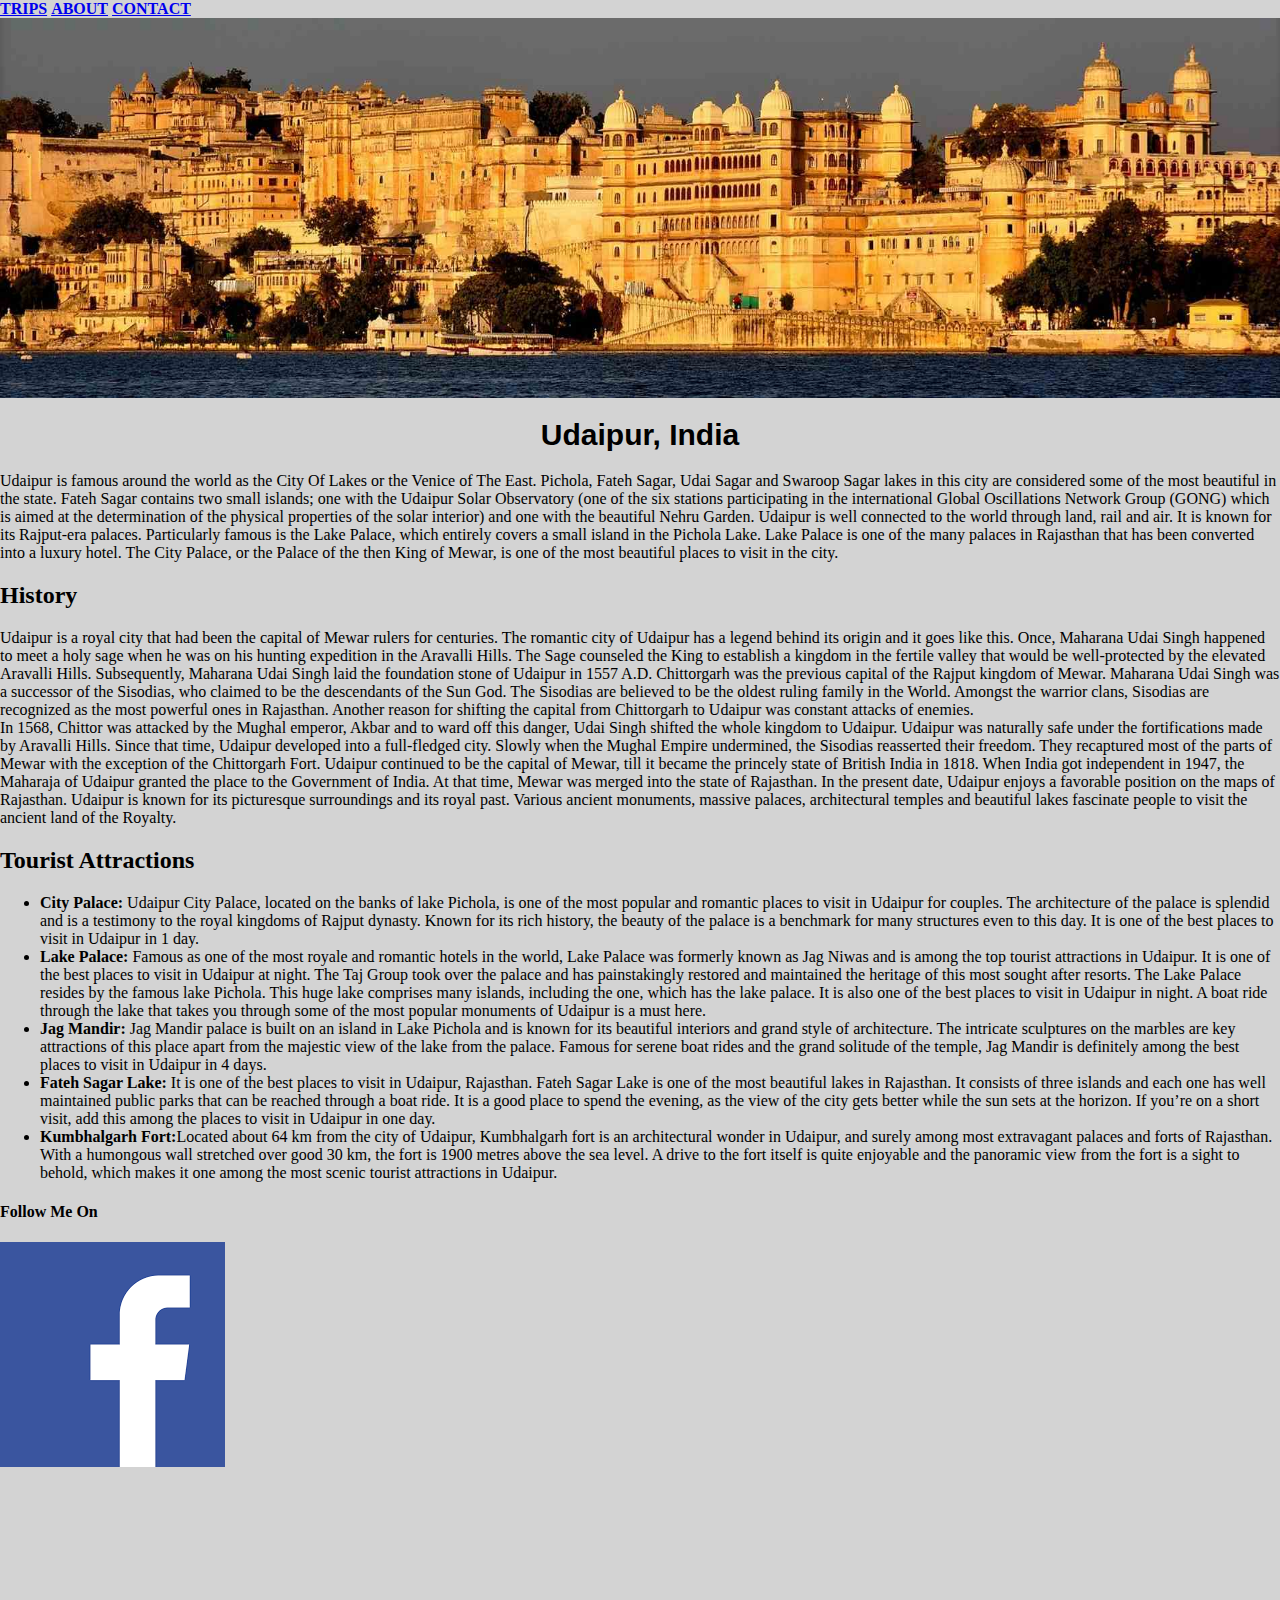
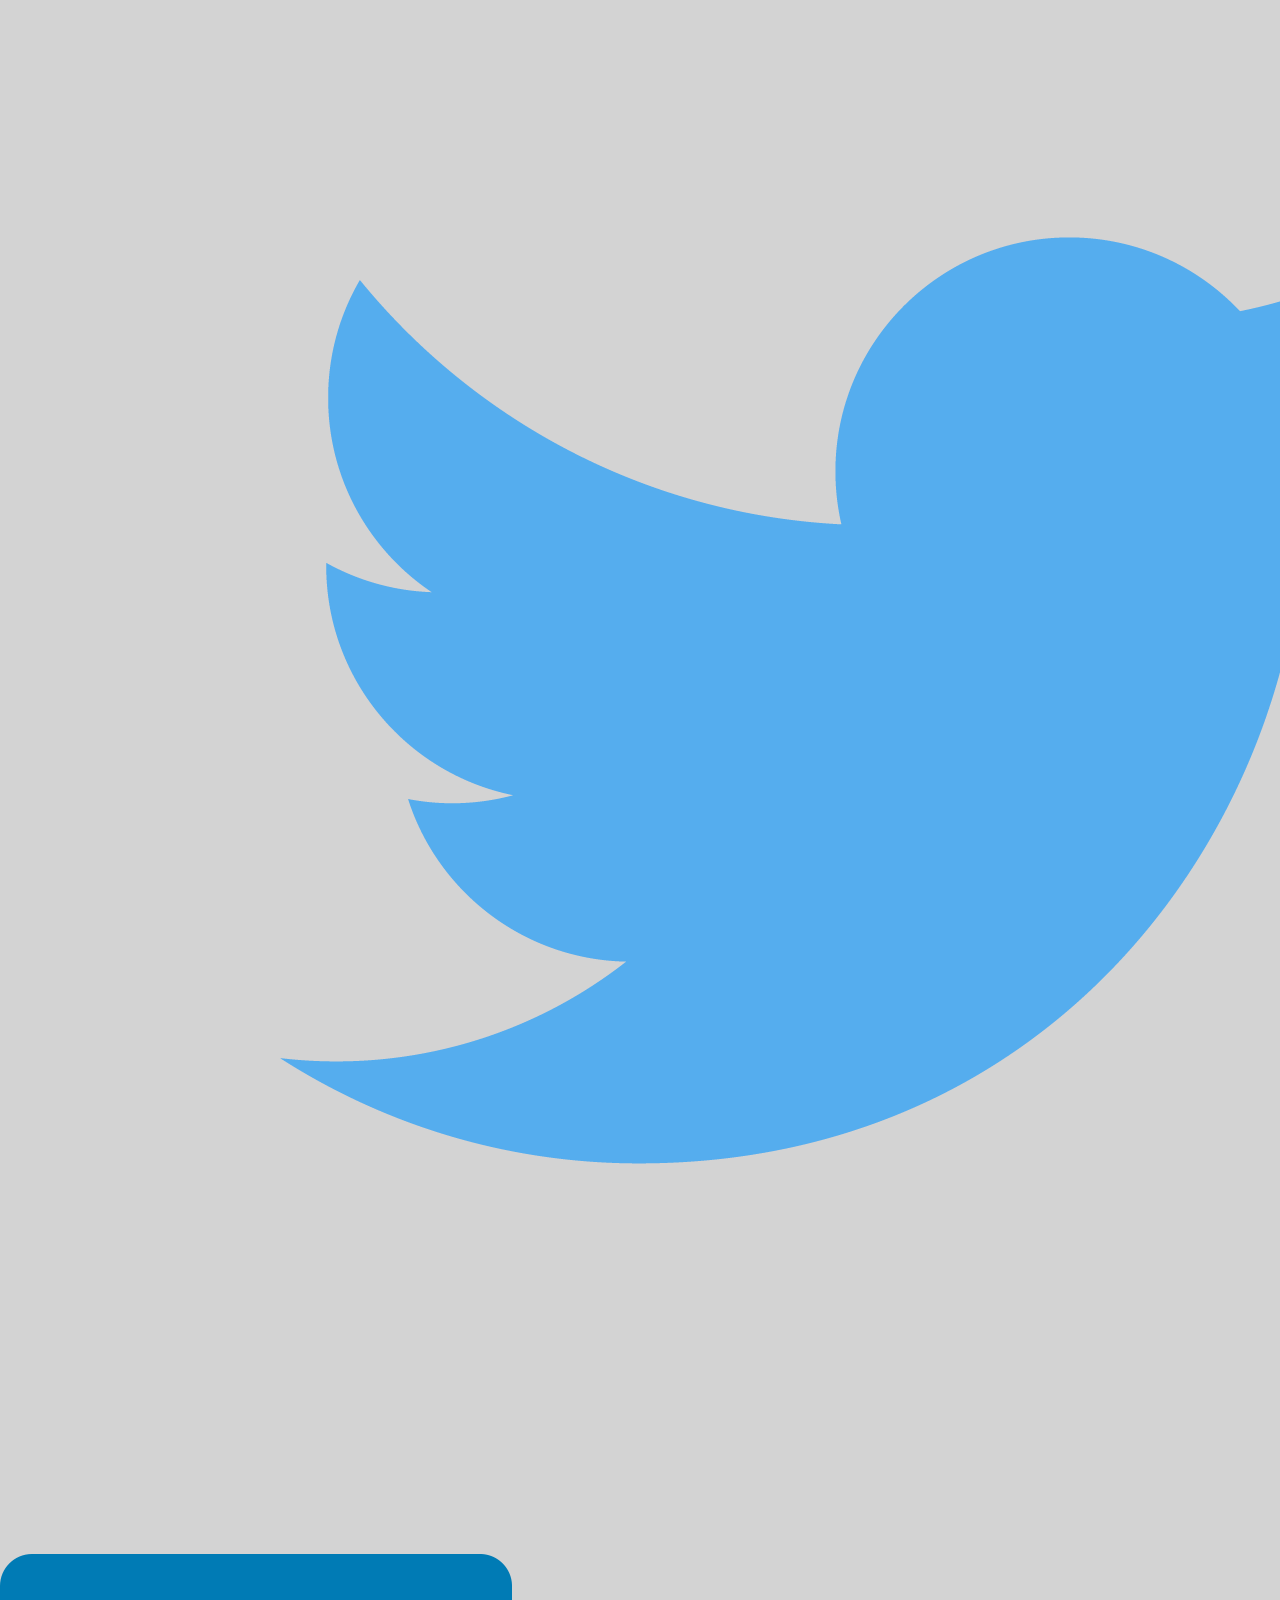
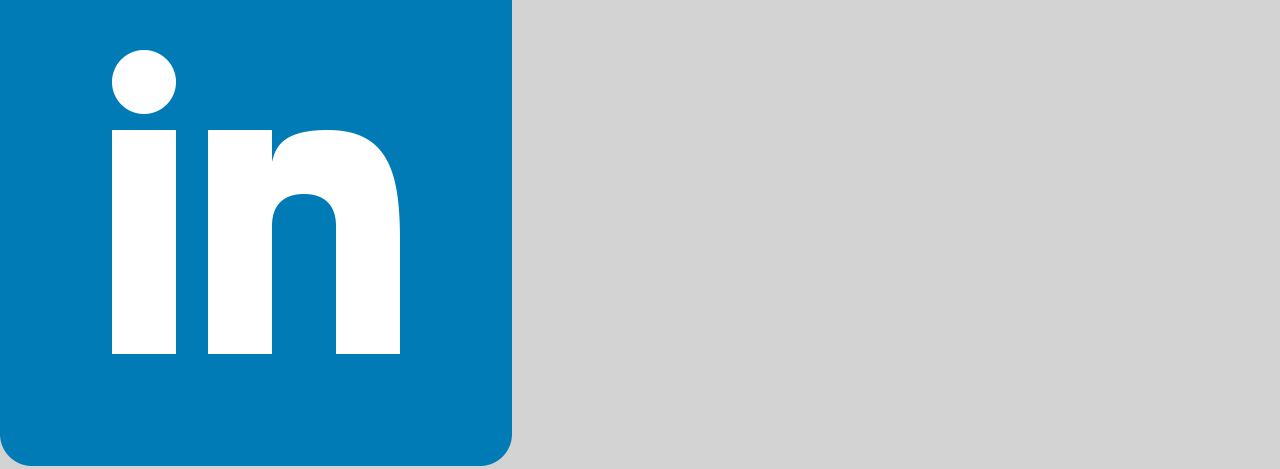
<file: udaipur.html>
<html>
<head>
<title>My Dream Vacations</title>
<link href="D:\HTML Final Project\css\style.css" rel="stylesheet" type="text/css">
</head>
<body style="background-color:lightgrey; margin:0">

<div id="topbar">
<span><a href="index.html" class="heading"><b>TRIPS</b></a></span>
<span><a href="about.html" class="heading"><b>ABOUT</b></a></span>
<span><a href="contact.html"class="heading"><b>CONTACT</b></a></span>
</div>

<div id="image">
    <img style="width:100%; height: 380px" src="images/udaipur-content.jpg" alt="homepic">
</div>
<div>
        <center><h1 style="font-size:30px; font-family:-apple-system, BlinkMacSystemFont, 'Segoe UI', Roboto, Oxygen, Ubuntu, Cantarell, 'Open Sans', 'Helvetica Neue', sans-serif;">Udaipur, India</h1></center>
        <p class="content">Udaipur is famous around the world as the City Of Lakes or the Venice of The East. Pichola, Fateh Sagar, Udai Sagar and Swaroop Sagar lakes in this city are considered some of the most beautiful in the state. Fateh Sagar contains two small islands; one with the Udaipur Solar Observatory (one of the six stations participating in the international Global Oscillations Network Group (GONG) which is aimed at the determination of the physical properties of the solar interior) and one with the beautiful Nehru Garden.

                Udaipur is well connected to the world through land, rail and air. It is known for its Rajput-era palaces. Particularly famous is the Lake Palace, which entirely covers a small island in the Pichola Lake. Lake Palace is one of the many palaces in Rajasthan that has been converted into a luxury hotel. The City Palace, or the Palace of the then King of Mewar, is one of the most beautiful places to visit in the city.</p>
        <h2 class="content">History</h2>
        <p class="content">Udaipur is a royal city that had been the capital of Mewar rulers for centuries. The romantic city of Udaipur has a legend behind its origin and it goes like this. Once, Maharana Udai Singh happened to meet a holy sage when he was on his hunting expedition in the Aravalli Hills. The Sage counseled the King to establish a kingdom in the fertile valley that would be well-protected by the elevated Aravalli Hills. Subsequently, Maharana Udai Singh laid the foundation stone of Udaipur in 1557 A.D. 

                Chittorgarh was the previous capital of the Rajput kingdom of Mewar. Maharana Udai Singh was a successor of the Sisodias, who claimed to be the descendants of the Sun God. The Sisodias are believed to be the oldest ruling family in the World. Amongst the warrior clans, Sisodias are recognized as the most powerful ones in Rajasthan. Another reason for shifting the capital from Chittorgarh to Udaipur was constant attacks of enemies.<br />In 1568, Chittor was attacked by the Mughal emperor, Akbar and to ward off this danger, Udai Singh shifted the whole kingdom to Udaipur. Udaipur was naturally safe under the fortifications made by Aravalli Hills. Since that time, Udaipur developed into a full-fledged city. Slowly when the Mughal Empire undermined, the Sisodias reasserted their freedom. They recaptured most of the parts of Mewar with the exception of the Chittorgarh Fort.

                Udaipur continued to be the capital of Mewar, till it became the princely state of British India in 1818. When India got independent in 1947, the Maharaja of Udaipur granted the place to the Government of India. At that time, Mewar was merged into the state of Rajasthan. In the present date, Udaipur enjoys a favorable position on the maps of Rajasthan. Udaipur is known for its picturesque surroundings and its royal past. Various ancient monuments, massive palaces, architectural temples and beautiful lakes fascinate people to visit the ancient land of the Royalty.</p>
        <h2 class="content">Tourist Attractions</h2>
        <ul class="content">
            <li><b>City Palace:</b> Udaipur City Palace, located on the banks of lake Pichola, is one of the most popular and romantic places to visit in Udaipur for couples. The architecture of the palace is splendid and is a testimony to the royal kingdoms of Rajput dynasty. Known for its rich history, the beauty of the palace is a benchmark for many structures even to this day. It is one of the best places to visit in Udaipur in 1 day.</li>
            <li><b>Lake Palace:</b> Famous as one of the most royale and romantic hotels in the world, Lake Palace was formerly known as Jag Niwas and is among the top tourist attractions in Udaipur. It is one of the best places to visit in Udaipur at night. The Taj Group took over the palace and has painstakingly restored and maintained the heritage of this most sought after resorts. The Lake Palace resides by the famous lake Pichola. This huge lake comprises many islands, including the one, which has the lake palace. It is also one of the best places to visit in Udaipur in night. A boat ride through the lake that takes you through some of the most popular monuments of Udaipur is a must here.</li>
            <li><b>Jag Mandir:</b> Jag Mandir palace is built on an island in Lake Pichola and is known for its beautiful interiors and grand style of architecture. The intricate sculptures on the marbles are key attractions of this place apart from the majestic view of the lake from the palace. Famous for serene boat rides and the grand solitude of the temple, Jag Mandir is definitely among the best places to visit in Udaipur in 4 days.</li>
            <li><b>Fateh Sagar Lake:</b> It is one of the best places to visit in Udaipur, Rajasthan. Fateh Sagar Lake is one of the most beautiful lakes in Rajasthan. It consists of three islands and each one has well maintained public parks that can be reached through a boat ride. It is a good place to spend the evening, as the view of the city gets better while the sun sets at the horizon. If you’re on a short visit, add this among the places to visit in Udaipur in one day.</li>
            <li><b>Kumbhalgarh Fort:</b>Located about 64 km from the city of Udaipur, Kumbhalgarh fort is an architectural wonder in Udaipur, and surely among most extravagant palaces and forts of Rajasthan. With a humongous wall stretched over good 30 km, the fort is 1900 metres above the sea level. A drive to the fort itself is quite enjoyable and the panoramic view from the fort is a sight to behold, which makes it one among the most scenic tourist attractions in Udaipur.</li>

        </ul>
</div>
<div id="footer">
                <h4>Follow Me On</h4>
              <a href="https://www.facebook.com/archish.jaiswal" target="_blank"><img class="icons" src="images/fb.png" alt="facebook"></a>
              <a href="https://twitter.com/ArchishJaiswal1" target="_blank"><img class="icons" src="images/twitter.png" alt="twitter"></a>
              <a href="https://www.linkedin.com/in/archish-jaiswal-3b013815a" target="_blank"><img class="icons" src="images/linkedin.png" alt="linkedin"></a>
            </div>
            </body>
</html>
</file>
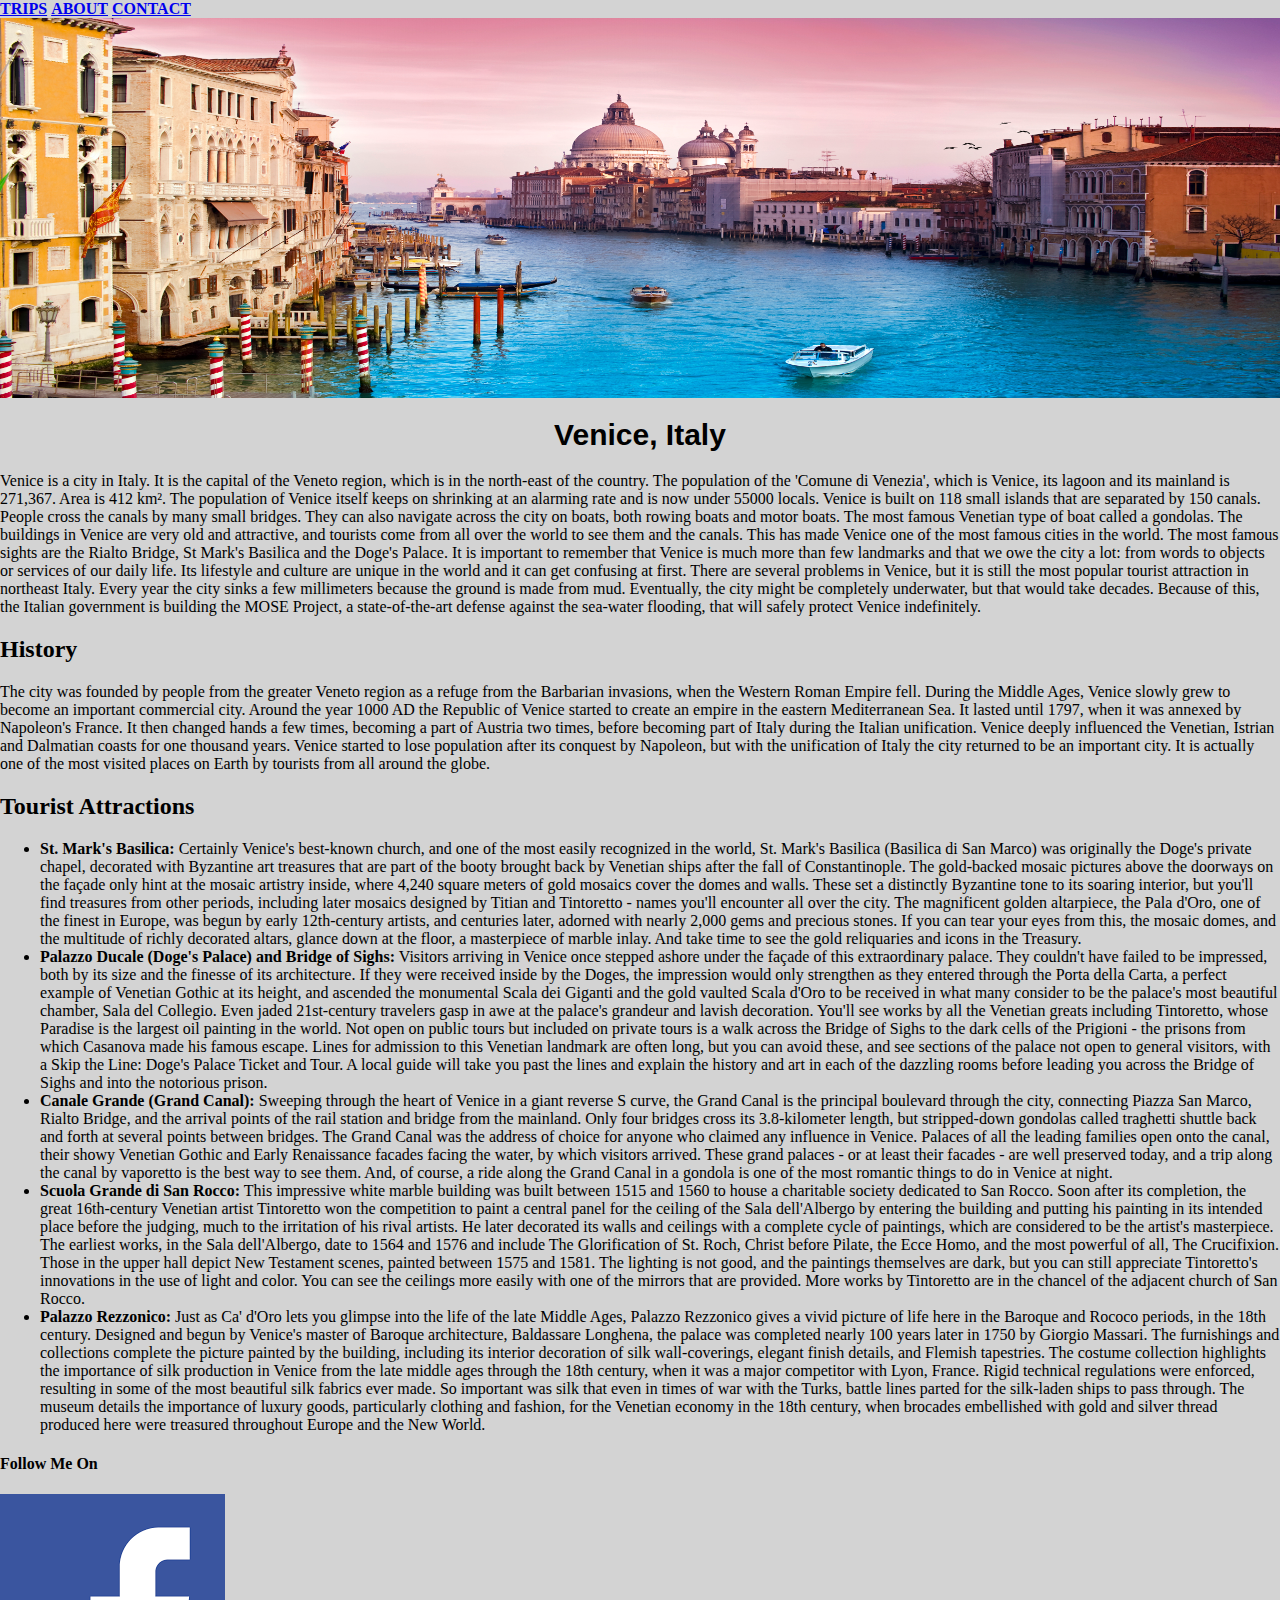
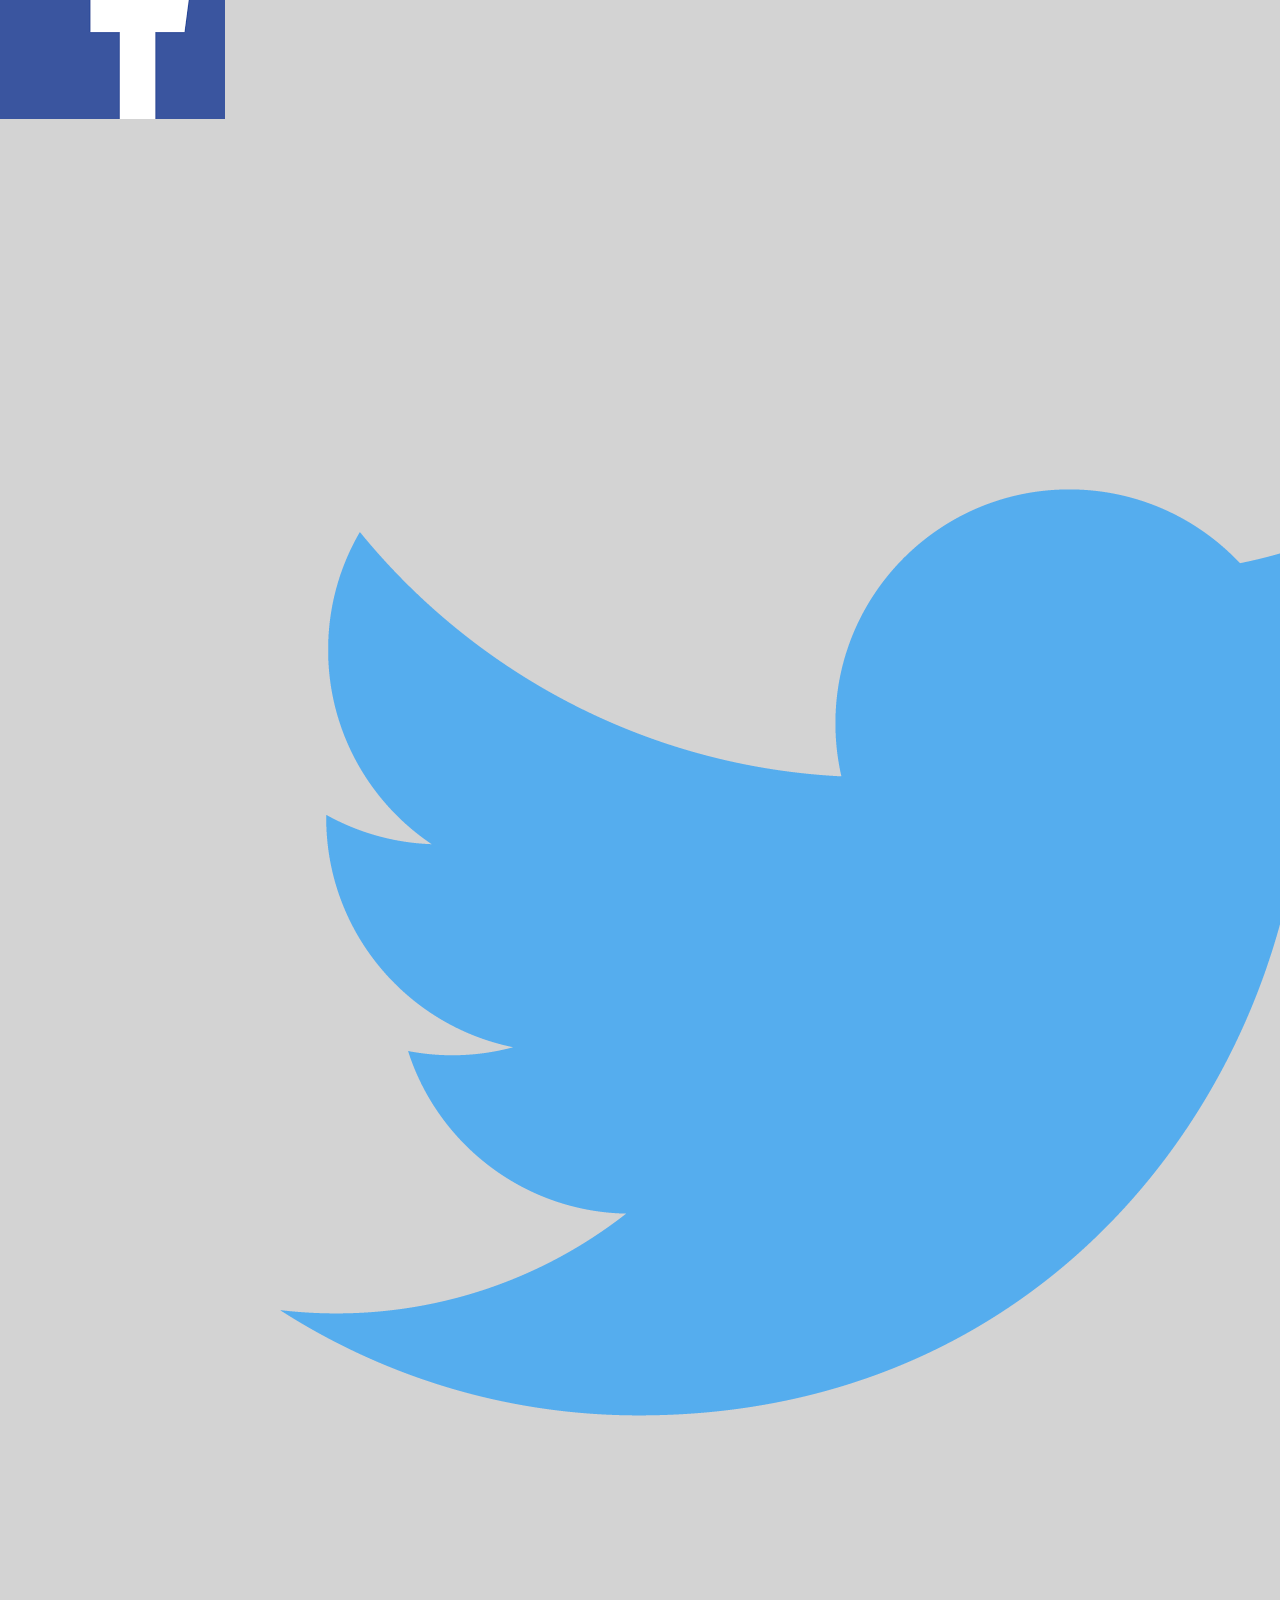
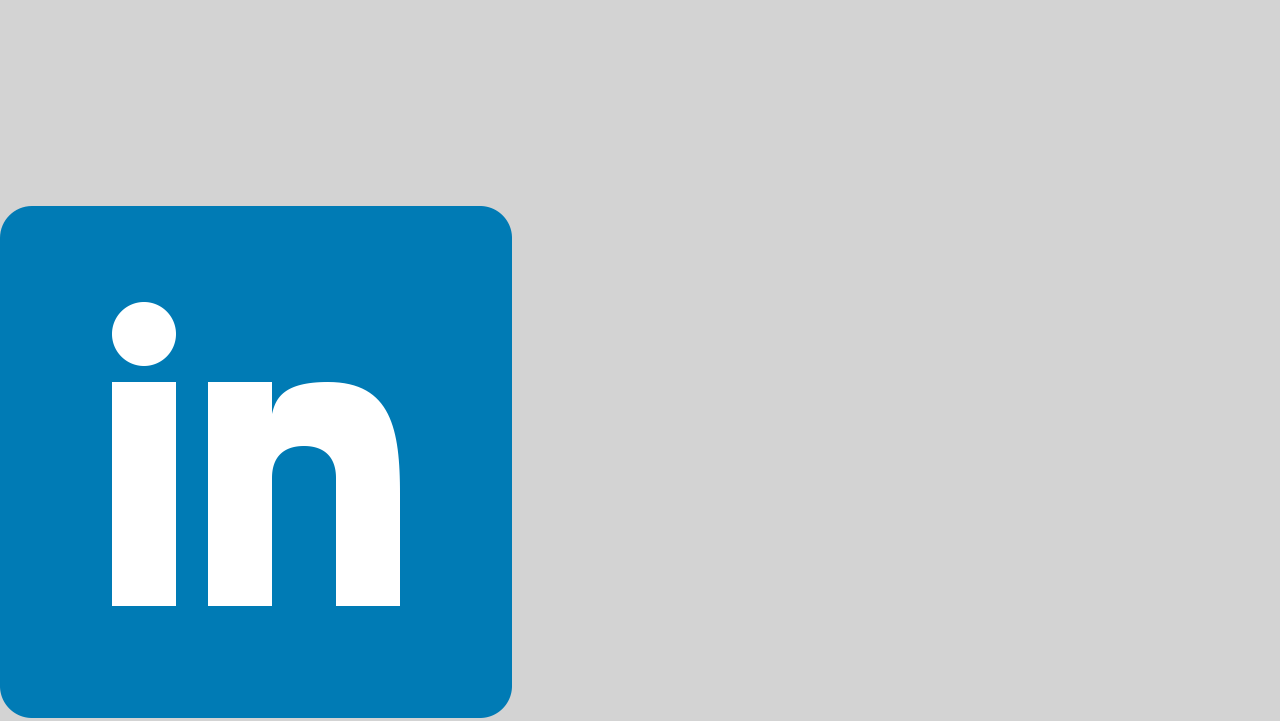
<file: venice.html>
<html>
<head>
<title>My Dream Vacations</title>
<link href="D:\HTML Final Project\css\style.css" rel="stylesheet" type="text/css">
</head>
<body style="background-color:lightgrey; margin:0">

<div id="topbar">
<span><a href="index.html" class="heading"><b>TRIPS</b></a></span>
<span><a href="about.html" class="heading"><b>ABOUT</b></a></span>
<span><a href="contact.html"class="heading"><b>CONTACT</b></a></span>
</div>

<div id="image">
    <img style="width:100%; height: 380px" src="images/venice-content.jpg" alt="homepic">
</div>
<div>
    <center><h1 style="font-size:30px; font-family:-apple-system, BlinkMacSystemFont, 'Segoe UI', Roboto, Oxygen, Ubuntu, Cantarell, 'Open Sans', 'Helvetica Neue', sans-serif;">Venice, Italy</h1></center> 
    <p class="content">Venice is a city in Italy. It is the capital of the Veneto region, which is in the north-east of the country. The population of the 'Comune di Venezia', which is Venice, its lagoon and its mainland is 271,367. Area is 412 km². The population of Venice itself keeps on shrinking at an alarming rate and is now under 55000 locals. Venice is built on 118 small islands that are separated by 150 canals. People cross the canals by many small bridges. They can also navigate across the city on boats, both rowing boats and motor boats. The most famous Venetian type of boat called a gondolas. The buildings in Venice are very old and attractive, and tourists come from all over the world to see them and the canals. This has made Venice one of the most famous cities in the world. The most famous sights are the Rialto Bridge, St Mark's Basilica and the Doge's Palace. It is important to remember that Venice is much more than few landmarks and that we owe the city a lot: from words to objects or services of our daily life. Its lifestyle and culture are unique in the world and it can get confusing at first.
        There are several problems in Venice, but it is still the most popular tourist attraction in northeast Italy. Every year the city sinks a few millimeters because the ground is made from mud. Eventually, the city might be completely underwater, but that would take decades. Because of this, the Italian government is building the MOSE Project, a state-of-the-art defense against the sea-water flooding, that will safely protect Venice indefinitely.</p>
    <h2 class="content">History</h2>
    <p class="content">The city was founded by people from the greater Veneto region as a refuge from the Barbarian invasions, when the Western Roman Empire fell. During the Middle Ages, Venice slowly grew to become an important commercial city. Around the year 1000 AD the Republic of Venice started to create an empire in the eastern Mediterranean Sea. It lasted until 1797, when it was annexed by Napoleon's France. It then changed hands a few times, becoming a part of Austria two times, before becoming part of Italy during the Italian unification. Venice deeply influenced the Venetian, Istrian and Dalmatian coasts for one thousand years.
            Venice started to lose population after its conquest by Napoleon, but with the unification of Italy the city returned to be an important city. It is actually one of the most visited places on Earth by tourists from all around the globe.</p>
    <h2 class="content">Tourist Attractions</h2>
    <ul class="content">
        <li><b>St. Mark's Basilica:</b> Certainly Venice's best-known church, and one of the most easily recognized in the world, St. Mark's Basilica (Basilica di San Marco) was originally the Doge's private chapel, decorated with Byzantine art treasures that are part of the booty brought back by Venetian ships after the fall of Constantinople. The gold-backed mosaic pictures above the doorways on the façade only hint at the mosaic artistry inside, where 4,240 square meters of gold mosaics cover the domes and walls. These set a distinctly Byzantine tone to its soaring interior, but you'll find treasures from other periods, including later mosaics designed by Titian and Tintoretto - names you'll encounter all over the city. The magnificent golden altarpiece, the Pala d'Oro, one of the finest in Europe, was begun by early 12th-century artists, and centuries later, adorned with nearly 2,000 gems and precious stones. If you can tear your eyes from this, the mosaic domes, and the multitude of richly decorated altars, glance down at the floor, a masterpiece of marble inlay. And take time to see the gold reliquaries and icons in the Treasury.</li>
        <li><b>Palazzo Ducale (Doge's Palace) and Bridge of Sighs:</b> Visitors arriving in Venice once stepped ashore under the façade of this extraordinary palace. They couldn't have failed to be impressed, both by its size and the finesse of its architecture. If they were received inside by the Doges, the impression would only strengthen as they entered through the Porta della Carta, a perfect example of Venetian Gothic at its height, and ascended the monumental Scala dei Giganti and the gold vaulted Scala d'Oro to be received in what many consider to be the palace's most beautiful chamber, Sala del Collegio. Even jaded 21st-century travelers gasp in awe at the palace's grandeur and lavish decoration. You'll see works by all the Venetian greats including Tintoretto, whose Paradise is the largest oil painting in the world. Not open on public tours but included on private tours is a walk across the Bridge of Sighs to the dark cells of the Prigioni - the prisons from which Casanova made his famous escape. Lines for admission to this Venetian landmark are often long, but you can avoid these, and see sections of the palace not open to general visitors, with a Skip the Line: Doge's Palace Ticket and Tour. A local guide will take you past the lines and explain the history and art in each of the dazzling rooms before leading you across the Bridge of Sighs and into the notorious prison.</li>
        <li><b>Canale Grande (Grand Canal):</b> Sweeping through the heart of Venice in a giant reverse S curve, the Grand Canal is the principal boulevard through the city, connecting Piazza San Marco, Rialto Bridge, and the arrival points of the rail station and bridge from the mainland. Only four bridges cross its 3.8-kilometer length, but stripped-down gondolas called traghetti shuttle back and forth at several points between bridges. The Grand Canal was the address of choice for anyone who claimed any influence in Venice. Palaces of all the leading families open onto the canal, their showy Venetian Gothic and Early Renaissance facades facing the water, by which visitors arrived. These grand palaces - or at least their facades - are well preserved today, and a trip along the canal by vaporetto is the best way to see them. And, of course, a ride along the Grand Canal in a gondola is one of the most romantic things to do in Venice at night.</li>
        <li><b>Scuola Grande di San Rocco:</b> This impressive white marble building was built between 1515 and 1560 to house a charitable society dedicated to San Rocco. Soon after its completion, the great 16th-century Venetian artist Tintoretto won the competition to paint a central panel for the ceiling of the Sala dell'Albergo by entering the building and putting his painting in its intended place before the judging, much to the irritation of his rival artists. He later decorated its walls and ceilings with a complete cycle of paintings, which are considered to be the artist's masterpiece. The earliest works, in the Sala dell'Albergo, date to 1564 and 1576 and include The Glorification of St. Roch, Christ before Pilate, the Ecce Homo, and the most powerful of all, The Crucifixion. Those in the upper hall depict New Testament scenes, painted between 1575 and 1581. The lighting is not good, and the paintings themselves are dark, but you can still appreciate Tintoretto's innovations in the use of light and color. You can see the ceilings more easily with one of the mirrors that are provided. More works by Tintoretto are in the chancel of the adjacent church of San Rocco.</li>
        <li><b>Palazzo Rezzonico:</b> Just as Ca' d'Oro lets you glimpse into the life of the late Middle Ages, Palazzo Rezzonico gives a vivid picture of life here in the Baroque and Rococo periods, in the 18th century. Designed and begun by Venice's master of Baroque architecture, Baldassare Longhena, the palace was completed nearly 100 years later in 1750 by Giorgio Massari. The furnishings and collections complete the picture painted by the building, including its interior decoration of silk wall-coverings, elegant finish details, and Flemish tapestries. The costume collection highlights the importance of silk production in Venice from the late middle ages through the 18th century, when it was a major competitor with Lyon, France. Rigid technical regulations were enforced, resulting in some of the most beautiful silk fabrics ever made. So important was silk that even in times of war with the Turks, battle lines parted for the silk-laden ships to pass through. The museum details the importance of luxury goods, particularly clothing and fashion, for the Venetian economy in the 18th century, when brocades embellished with gold and silver thread produced here were treasured throughout Europe and the New World.</li>
    </ul> </div>
    <div id="footer">
            <h4>Follow Me On</h4>
          <a href="https://www.facebook.com/archish.jaiswal" target="_blank"><img class="icons" src="images/fb.png" alt="facebook"></a>
          <a href="https://twitter.com/ArchishJaiswal1" target="_blank"><img class="icons" src="images/twitter.png" alt="twitter"></a>
          <a href="https://www.linkedin.com/in/archish-jaiswal-3b013815a" target="_blank"><img class="icons" src="images/linkedin.png" alt="linkedin"></a>
        </div>
</body>
</html>
</file>
